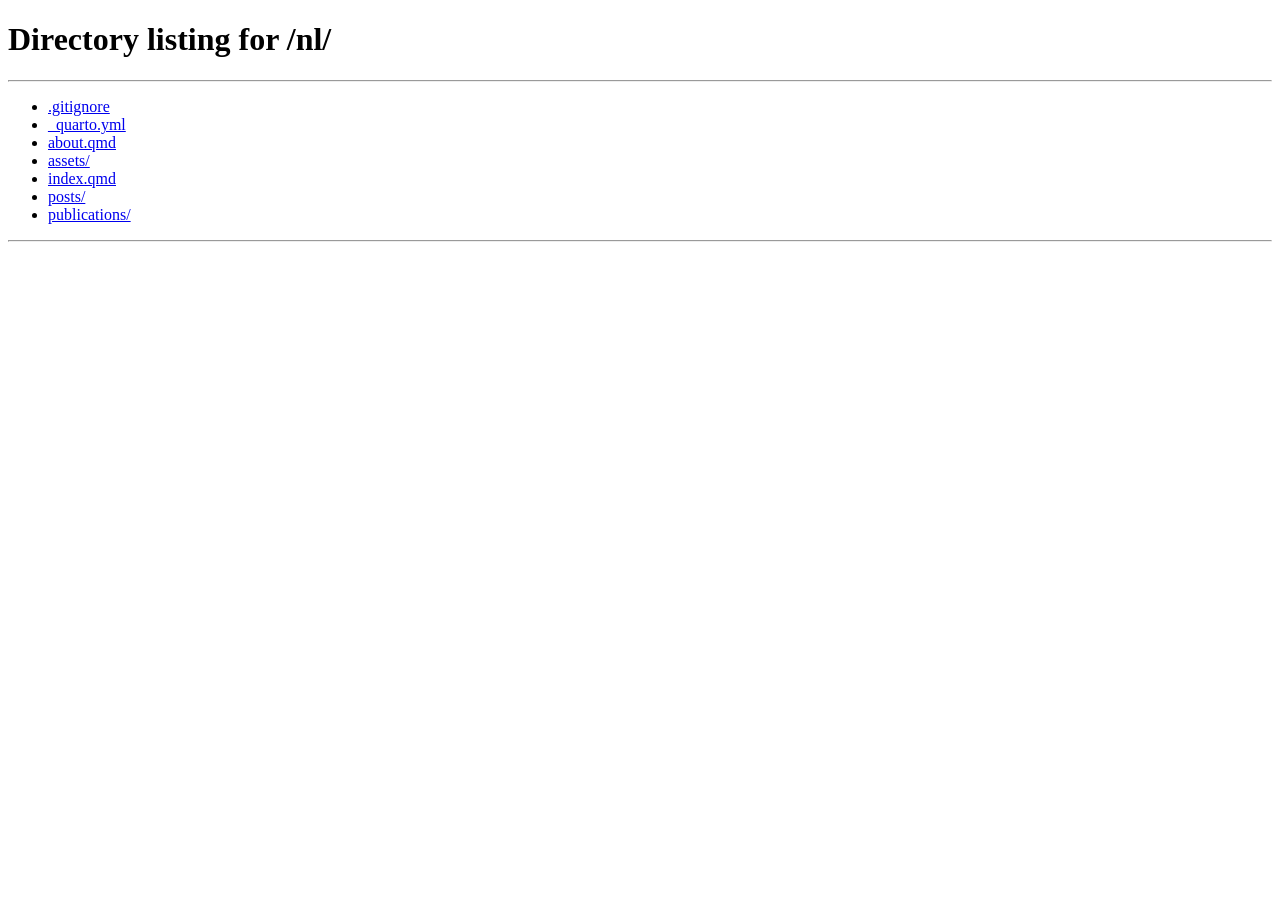
<file: root/index.html>
<!doctype html>
<html lang="nl">
  <head>
    <meta charset="utf-8">
    <meta http-equiv="refresh" content="0; url=/nl/">
    <meta name="viewport" content="width=device-width, initial-scale=1">
    <title>Etiënne Thomassen</title>
  </head>
  <body>
    <p>
      <a href="/nl/">Nederlands</a> ·
      <a href="/en/">English</a>
    </p>
  </body>
</html>
</file>
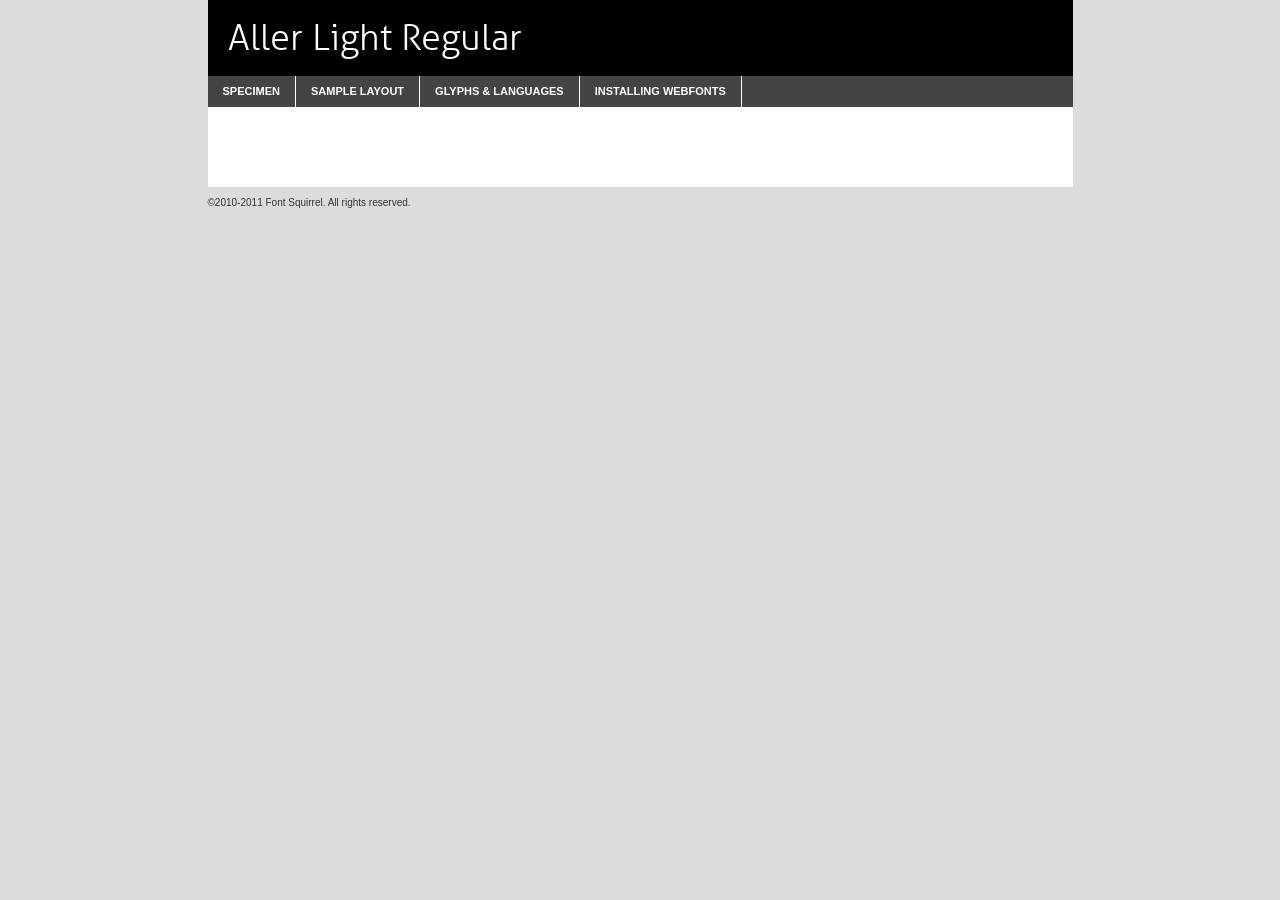
<file: en/assets/fonts/aller/aller_lt-demo.html>
<!DOCTYPE html PUBLIC "-//W3C//DTD XHTML 1.0 Transitional//EN"
	"http://www.w3.org/TR/xhtml1/DTD/xhtml1-transitional.dtd">

<html xmlns="http://www.w3.org/1999/xhtml" xml:lang="en" lang="en">
<head>
	<meta http-equiv="Content-Type" content="text/html; charset=utf-8" />
	<script src="http://ajax.googleapis.com/ajax/libs/jquery/1.7.2/jquery.min.js" type="text/javascript" charset="utf-8"></script>
	<script src="specimen_files/easytabs.js" type="text/javascript" charset="utf-8"></script>
	<link rel="stylesheet" href="specimen_files/specimen_stylesheet.css" type="text/css" charset="utf-8" />
	<link rel="stylesheet" href="stylesheet.css" type="text/css" charset="utf-8" />

	<style type="text/css">
					body{
				font-family: 'aller_lightregular';
							}
		</style>

	<title>Aller Light Regular Specimen</title>
	
	
	<script type="text/javascript" charset="utf-8">
		$(document).ready(function() {
			$('#container').easyTabs({defaultContent:1});
		});
	</script>
</head>

<body>
<div id="container">
	<div id="header">
		Aller Light Regular	</div>
	<ul class="tabs">
		<li><a href="#specimen">Specimen</a></li>
		<li><a href="#layout">Sample Layout</a></li>
				<li><a href="#glyphs">Glyphs &amp; Languages</a></li>
		<li><a href="#installing">Installing Webfonts</a></li>
		
	</ul>
	
	<div id="main_content">

		
			<div id="specimen">
		
				<div class="section">
					<div class="grid12 firstcol">
						<div class="huge">AaBb</div>
					</div>
				</div>
		
				<div class="section">
					<div class="glyph_range">A&#x200B;B&#x200b;C&#x200b;D&#x200b;E&#x200b;F&#x200b;G&#x200b;H&#x200b;I&#x200b;J&#x200b;K&#x200b;L&#x200b;M&#x200b;N&#x200b;O&#x200b;P&#x200b;Q&#x200b;R&#x200b;S&#x200b;T&#x200b;U&#x200b;V&#x200b;W&#x200b;X&#x200b;Y&#x200b;Z&#x200b;a&#x200b;b&#x200b;c&#x200b;d&#x200b;e&#x200b;f&#x200b;g&#x200b;h&#x200b;i&#x200b;j&#x200b;k&#x200b;l&#x200b;m&#x200b;n&#x200b;o&#x200b;p&#x200b;q&#x200b;r&#x200b;s&#x200b;t&#x200b;u&#x200b;v&#x200b;w&#x200b;x&#x200b;y&#x200b;z&#x200b;1&#x200b;2&#x200b;3&#x200b;4&#x200b;5&#x200b;6&#x200b;7&#x200b;8&#x200b;9&#x200b;0&#x200b;&amp;&#x200b;.&#x200b;,&#x200b;?&#x200b;!&#x200b;&#64;&#x200b;(&#x200b;)&#x200b;#&#x200b;$&#x200b;%&#x200b;*&#x200b;+&#x200b;-&#x200b;=&#x200b;:&#x200b;;</div>
				</div>
				<div class="section">
					<div class="grid12 firstcol">
						<table class="sample_table">
							<tr><td>10</td><td class="size10">abcdefghijklmnopqrstuvwxyzABCDEFGHIJKLMNOPQRSTUVWXYZ0123456789abcdefghijklmnopqrstuvwxyzABCDEFGHIJKLMNOPQRSTUVWXYZ0123456789abcdefghijklmnopqrstuvwxyzABCDEFGHIJKLMNOPQRSTUVWXYZ</td></tr>
							<tr><td>11</td><td class="size11">abcdefghijklmnopqrstuvwxyzABCDEFGHIJKLMNOPQRSTUVWXYZ0123456789abcdefghijklmnopqrstuvwxyzABCDEFGHIJKLMNOPQRSTUVWXYZ0123456789abcdefghijklmnopqrstuvwxyzABCDEFGHIJKLMNOPQRSTUVWXYZ</td></tr>
							<tr><td>12</td><td class="size12">abcdefghijklmnopqrstuvwxyzABCDEFGHIJKLMNOPQRSTUVWXYZ0123456789abcdefghijklmnopqrstuvwxyzABCDEFGHIJKLMNOPQRSTUVWXYZ0123456789abcdefghijklmnopqrstuvwxyzABCDEFGHIJKLMNOPQRSTUVWXYZ</td></tr>
							<tr><td>13</td><td class="size13">abcdefghijklmnopqrstuvwxyzABCDEFGHIJKLMNOPQRSTUVWXYZ0123456789abcdefghijklmnopqrstuvwxyzABCDEFGHIJKLMNOPQRSTUVWXYZ0123456789abcdefghijklmnopqrstuvwxyzABCDEFGHIJKLMNOPQRSTUVWXYZ</td></tr>
							<tr><td>14</td><td class="size14">abcdefghijklmnopqrstuvwxyzABCDEFGHIJKLMNOPQRSTUVWXYZ0123456789abcdefghijklmnopqrstuvwxyzABCDEFGHIJKLMNOPQRSTUVWXYZ0123456789abcdefghijklmnopqrstuvwxyzABCDEFGHIJKLMNOPQRSTUVWXYZ</td></tr>
							<tr><td>16</td><td class="size16">abcdefghijklmnopqrstuvwxyzABCDEFGHIJKLMNOPQRSTUVWXYZ0123456789abcdefghijklmnopqrstuvwxyzABCDEFGHIJKLMNOPQRSTUVWXYZ</td></tr>
							<tr><td>18</td><td class="size18">abcdefghijklmnopqrstuvwxyzABCDEFGHIJKLMNOPQRSTUVWXYZ0123456789abcdefghijklmnopqrstuvwxyzABCDEFGHIJKLMNOPQRSTUVWXYZ</td></tr>
							<tr><td>20</td><td class="size20">abcdefghijklmnopqrstuvwxyzABCDEFGHIJKLMNOPQRSTUVWXYZ0123456789abcdefghijklmnopqrstuvwxyzABCDEFGHIJKLMNOPQRSTUVWXYZ</td></tr>
							<tr><td>24</td><td class="size24">abcdefghijklmnopqrstuvwxyzABCDEFGHIJKLMNOPQRSTUVWXYZ0123456789abcdefghijklmnopqrstuvwxyzABCDEFGHIJKLMNOPQRSTUVWXYZ</td></tr>
							<tr><td>30</td><td class="size30">abcdefghijklmnopqrstuvwxyzABCDEFGHIJKLMNOPQRSTUVWXYZ0123456789abcdefghijklmnopqrstuvwxyzABCDEFGHIJKLMNOPQRSTUVWXYZ</td></tr>
							<tr><td>36</td><td class="size36">abcdefghijklmnopqrstuvwxyzABCDEFGHIJKLMNOPQRSTUVWXYZ0123456789abcdefghijklmnopqrstuvwxyzABCDEFGHIJKLMNOPQRSTUVWXYZ</td></tr>
							<tr><td>48</td><td class="size48">abcdefghijklmnopqrstuvwxyzABCDEFGHIJKLMNOPQRSTUVWXYZ0123456789abcdefghijklmnopqrstuvwxyzABCDEFGHIJKLMNOPQRSTUVWXYZ</td></tr>
							<tr><td>60</td><td class="size60">abcdefghijklmnopqrstuvwxyzABCDEFGHIJKLMNOPQRSTUVWXYZ0123456789abcdefghijklmnopqrstuvwxyzABCDEFGHIJKLMNOPQRSTUVWXYZ</td></tr>
							<tr><td>72</td><td class="size72">abcdefghijklmnopqrstuvwxyzABCDEFGHIJKLMNOPQRSTUVWXYZ0123456789abcdefghijklmnopqrstuvwxyzABCDEFGHIJKLMNOPQRSTUVWXYZ</td></tr>
							<tr><td>90</td><td class="size90">abcdefghijklmnopqrstuvwxyzABCDEFGHIJKLMNOPQRSTUVWXYZ0123456789abcdefghijklmnopqrstuvwxyzABCDEFGHIJKLMNOPQRSTUVWXYZ</td></tr>
						</table>
				
					</div>
			
				</div>
		
		
		
								<div class="section" id="bodycomparison">


										<div id="xheight">
				<div class="fontbody">&#xE000;&#xE000;&#xE000;&#xE000;&#xE000;&#xE000;&#xE000;&#xE000;&#xE000;&#xE000;&#xE000;&#xE000;&#xE000;&#xE000;&#xE000;&#xE000;&#xE000;&#xE000;&#xE000;&#xE000;&#xE000;&#xE000;&#xE000;&#xE000;&#xE000;&#xE000;&#xE000;&#xE000;&#xE000;&#xE000;&#xE000;&#xE000;&#xE000;&#xE000;&#xE000;&#xE000;&#xE000;&#xE000;&#xE000;&#xE000;&#xE000;&#xE000;&#xE000;&#xE000;&#xE000;&#xE000;&#xE000;&#xE000;&#xE000;&#xE000;&#xE000;&#xE000;&#xE000;&#xE000;&#xE000;&#xE000;&#xE000;&#xE000;&#xE000;&#xE000;&#xE000;&#xE000;&#xE000;&#xE000;&#xE000;&#xE000;&#xE000;&#xE000;&#xE000;&#xE000;&#xE000;&#xE000;&#xE000;&#xE000;&#xE000;&#xE000;&#xE000;&#xE000;&#xE000;&#xE000;&#xE000;&#xE000;&#xE000;&#xE000;&#xE000;&#xE000;&#xE000;&#xE000;&#xE000;&#xE000;&#xE000;&#xE000;&#xE000;&#xE000;&#xE000;&#xE000;&#xE000;&#xE000;&#xE000;body</div><div class="arialbody">body</div><div class="verdanabody">body</div><div class="georgiabody">body</div></div>
										<div class="fontbody" style="z-index:1">
											body<span>Aller Light Regular</span>
										</div>
										<div class="arialbody" style="z-index:1">
											body<span>Arial</span>
										</div>
										<div class="verdanabody" style="z-index:1">
											body<span>Verdana</span>
										</div>
										<div class="georgiabody" style="z-index:1">
											body<span>Georgia</span>
										</div>



								</div>
		
		
				<div class="section psample psample_row1" id="">
					
					<div class="grid2 firstcol">
						<p class="size10"><span>10.</span>Aenean lacinia bibendum nulla sed consectetur. Fusce dapibus, tellus ac cursus commodo, tortor mauris condimentum nibh, ut fermentum massa justo sit amet risus. Nullam id dolor id nibh ultricies vehicula ut id elit. Cum sociis natoque penatibus et magnis dis parturient montes, nascetur ridiculus mus. Nulla vitae elit libero, a pharetra augue.</p>
			
					</div>
					<div class="grid3">
						<p class="size11"><span>11.</span>Aenean lacinia bibendum nulla sed consectetur. Fusce dapibus, tellus ac cursus commodo, tortor mauris condimentum nibh, ut fermentum massa justo sit amet risus. Nullam id dolor id nibh ultricies vehicula ut id elit. Cum sociis natoque penatibus et magnis dis parturient montes, nascetur ridiculus mus. Nulla vitae elit libero, a pharetra augue.</p>
			
					</div>
					<div class="grid3">
						<p class="size12"><span>12.</span>Aenean lacinia bibendum nulla sed consectetur. Fusce dapibus, tellus ac cursus commodo, tortor mauris condimentum nibh, ut fermentum massa justo sit amet risus. Nullam id dolor id nibh ultricies vehicula ut id elit. Cum sociis natoque penatibus et magnis dis parturient montes, nascetur ridiculus mus. Nulla vitae elit libero, a pharetra augue.</p>
			
					</div>
					<div class="grid4">
						<p class="size13"><span>13.</span>Aenean lacinia bibendum nulla sed consectetur. Fusce dapibus, tellus ac cursus commodo, tortor mauris condimentum nibh, ut fermentum massa justo sit amet risus. Nullam id dolor id nibh ultricies vehicula ut id elit. Cum sociis natoque penatibus et magnis dis parturient montes, nascetur ridiculus mus. Nulla vitae elit libero, a pharetra augue.</p>
			
					</div>
					<div class="white_blend"></div>
					
				</div>
				<div class="section psample psample_row2" id="">
					<div class="grid3 firstcol">
						<p class="size14"><span>14.</span>Aenean lacinia bibendum nulla sed consectetur. Fusce dapibus, tellus ac cursus commodo, tortor mauris condimentum nibh, ut fermentum massa justo sit amet risus. Nullam id dolor id nibh ultricies vehicula ut id elit. Cum sociis natoque penatibus et magnis dis parturient montes, nascetur ridiculus mus. Nulla vitae elit libero, a pharetra augue.</p>
			
					</div>
					<div class="grid4">
						<p class="size16"><span>16.</span>Aenean lacinia bibendum nulla sed consectetur. Fusce dapibus, tellus ac cursus commodo, tortor mauris condimentum nibh, ut fermentum massa justo sit amet risus. Nullam id dolor id nibh ultricies vehicula ut id elit. Cum sociis natoque penatibus et magnis dis parturient montes, nascetur ridiculus mus. Nulla vitae elit libero, a pharetra augue.</p>
			
					</div>
					<div class="grid5">
						<p class="size18"><span>18.</span>Aenean lacinia bibendum nulla sed consectetur. Fusce dapibus, tellus ac cursus commodo, tortor mauris condimentum nibh, ut fermentum massa justo sit amet risus. Nullam id dolor id nibh ultricies vehicula ut id elit. Cum sociis natoque penatibus et magnis dis parturient montes, nascetur ridiculus mus. Nulla vitae elit libero, a pharetra augue.</p>
			
					</div>

					<div class="white_blend"></div>

				</div>
				
				<div class="section psample psample_row3" id="">
					<div class="grid5 firstcol">
						<p class="size20"><span>20.</span>Aenean lacinia bibendum nulla sed consectetur. Fusce dapibus, tellus ac cursus commodo, tortor mauris condimentum nibh, ut fermentum massa justo sit amet risus. Nullam id dolor id nibh ultricies vehicula ut id elit. Cum sociis natoque penatibus et magnis dis parturient montes, nascetur ridiculus mus. Nulla vitae elit libero, a pharetra augue.</p>
					</div>
					<div class="grid7">
						<p class="size24"><span>24.</span>Aenean lacinia bibendum nulla sed consectetur. Fusce dapibus, tellus ac cursus commodo, tortor mauris condimentum nibh, ut fermentum massa justo sit amet risus. Nullam id dolor id nibh ultricies vehicula ut id elit. Cum sociis natoque penatibus et magnis dis parturient montes, nascetur ridiculus mus. Nulla vitae elit libero, a pharetra augue.</p>
					</div>
					
					<div class="white_blend"></div>
					
				</div>
				
				<div class="section psample psample_row4" id="">
					<div class="grid12 firstcol">
						<p class="size30"><span>30.</span>Aenean lacinia bibendum nulla sed consectetur. Fusce dapibus, tellus ac cursus commodo, tortor mauris condimentum nibh, ut fermentum massa justo sit amet risus. Nullam id dolor id nibh ultricies vehicula ut id elit. Cum sociis natoque penatibus et magnis dis parturient montes, nascetur ridiculus mus. Nulla vitae elit libero, a pharetra augue.</p>
					</div>
					<div class="white_blend"></div>
					
				</div>
				
				
				
				<div class="section psample psample_row1 fullreverse">
					<div class="grid2 firstcol">
						<p class="size10"><span>10.</span>Aenean lacinia bibendum nulla sed consectetur. Fusce dapibus, tellus ac cursus commodo, tortor mauris condimentum nibh, ut fermentum massa justo sit amet risus. Nullam id dolor id nibh ultricies vehicula ut id elit. Cum sociis natoque penatibus et magnis dis parturient montes, nascetur ridiculus mus. Nulla vitae elit libero, a pharetra augue.</p>
			
					</div>
					<div class="grid3">
						<p class="size11"><span>11.</span>Aenean lacinia bibendum nulla sed consectetur. Fusce dapibus, tellus ac cursus commodo, tortor mauris condimentum nibh, ut fermentum massa justo sit amet risus. Nullam id dolor id nibh ultricies vehicula ut id elit. Cum sociis natoque penatibus et magnis dis parturient montes, nascetur ridiculus mus. Nulla vitae elit libero, a pharetra augue.</p>
			
					</div>
					<div class="grid3">
						<p class="size12"><span>12.</span>Aenean lacinia bibendum nulla sed consectetur. Fusce dapibus, tellus ac cursus commodo, tortor mauris condimentum nibh, ut fermentum massa justo sit amet risus. Nullam id dolor id nibh ultricies vehicula ut id elit. Cum sociis natoque penatibus et magnis dis parturient montes, nascetur ridiculus mus. Nulla vitae elit libero, a pharetra augue.</p>
			
					</div>
					<div class="grid4">
						<p class="size13"><span>13.</span>Aenean lacinia bibendum nulla sed consectetur. Fusce dapibus, tellus ac cursus commodo, tortor mauris condimentum nibh, ut fermentum massa justo sit amet risus. Nullam id dolor id nibh ultricies vehicula ut id elit. Cum sociis natoque penatibus et magnis dis parturient montes, nascetur ridiculus mus. Nulla vitae elit libero, a pharetra augue.</p>
			
					</div>
					<div class="black_blend"></div>
					
				</div>
				
				<div class="section psample psample_row2 fullreverse">
					<div class="grid3 firstcol">
						<p class="size14"><span>14.</span>Aenean lacinia bibendum nulla sed consectetur. Fusce dapibus, tellus ac cursus commodo, tortor mauris condimentum nibh, ut fermentum massa justo sit amet risus. Nullam id dolor id nibh ultricies vehicula ut id elit. Cum sociis natoque penatibus et magnis dis parturient montes, nascetur ridiculus mus. Nulla vitae elit libero, a pharetra augue.</p>
			
					</div>
					<div class="grid4">
						<p class="size16"><span>16.</span>Aenean lacinia bibendum nulla sed consectetur. Fusce dapibus, tellus ac cursus commodo, tortor mauris condimentum nibh, ut fermentum massa justo sit amet risus. Nullam id dolor id nibh ultricies vehicula ut id elit. Cum sociis natoque penatibus et magnis dis parturient montes, nascetur ridiculus mus. Nulla vitae elit libero, a pharetra augue.</p>
			
					</div>
					<div class="grid5">
						<p class="size18"><span>18.</span>Aenean lacinia bibendum nulla sed consectetur. Fusce dapibus, tellus ac cursus commodo, tortor mauris condimentum nibh, ut fermentum massa justo sit amet risus. Nullam id dolor id nibh ultricies vehicula ut id elit. Cum sociis natoque penatibus et magnis dis parturient montes, nascetur ridiculus mus. Nulla vitae elit libero, a pharetra augue.</p>
			
					</div>
					<div class="black_blend"></div>

				</div>
				
				<div class="section psample fullreverse psample_row3" id="">
					<div class="grid5 firstcol">
						<p class="size20"><span>20.</span>Aenean lacinia bibendum nulla sed consectetur. Fusce dapibus, tellus ac cursus commodo, tortor mauris condimentum nibh, ut fermentum massa justo sit amet risus. Nullam id dolor id nibh ultricies vehicula ut id elit. Cum sociis natoque penatibus et magnis dis parturient montes, nascetur ridiculus mus. Nulla vitae elit libero, a pharetra augue.</p>
					</div>
					<div class="grid7">
						<p class="size24"><span>24.</span>Aenean lacinia bibendum nulla sed consectetur. Fusce dapibus, tellus ac cursus commodo, tortor mauris condimentum nibh, ut fermentum massa justo sit amet risus. Nullam id dolor id nibh ultricies vehicula ut id elit. Cum sociis natoque penatibus et magnis dis parturient montes, nascetur ridiculus mus. Nulla vitae elit libero, a pharetra augue.</p>
					</div>
					
					<div class="black_blend"></div>
					
				</div>
				
				<div class="section psample fullreverse psample_row4" id="" style="border-bottom: 20px #000 solid;">
					<div class="grid12 firstcol">
						<p class="size30"><span>30.</span>Aenean lacinia bibendum nulla sed consectetur. Fusce dapibus, tellus ac cursus commodo, tortor mauris condimentum nibh, ut fermentum massa justo sit amet risus. Nullam id dolor id nibh ultricies vehicula ut id elit. Cum sociis natoque penatibus et magnis dis parturient montes, nascetur ridiculus mus. Nulla vitae elit libero, a pharetra augue.</p>
					</div>
					<div class="black_blend"></div>
					
				</div>
				
				
				
				
			</div>
			
			<div id="layout">
				
				<div class="section">
					
					<div class="grid12 firstcol">
						<h1>Lorem Ipsum Dolor</h1>
						<h2>Etiam porta sem malesuada magna mollis euismod</h2>
						
						<p class="byline">By <a href="#link">Aenean Lacinia</a></p>
					</div>
				</div>
				<div class="section">
					<div class="grid8 firstcol">
						<p class="large">Donec sed odio dui. Morbi leo risus, porta ac consectetur ac, vestibulum at eros. Fusce dapibus, tellus ac cursus commodo, tortor mauris condimentum nibh, ut fermentum massa justo sit amet risus. </p>

						
						<h3>Pellentesque ornare sem</h3>

						<p>Maecenas sed diam eget risus varius blandit sit amet non magna. Maecenas faucibus mollis interdum. Donec ullamcorper nulla non metus auctor fringilla. Nullam id dolor id nibh ultricies vehicula ut id elit. Nullam id dolor id nibh ultricies vehicula ut id elit. </p>

						<p>Aenean eu leo quam. Pellentesque ornare sem lacinia quam venenatis vestibulum. Lorem ipsum dolor sit amet, consectetur adipiscing elit. Cum sociis natoque penatibus et magnis dis parturient montes, nascetur ridiculus mus. </p>

						<p>Nulla vitae elit libero, a pharetra augue. Praesent commodo cursus magna, vel scelerisque nisl consectetur et. Aenean lacinia bibendum nulla sed consectetur. </p>

						<p>Nullam quis risus eget urna mollis ornare vel eu leo. Nullam quis risus eget urna mollis ornare vel eu leo. Maecenas sed diam eget risus varius blandit sit amet non magna. Donec ullamcorper nulla non metus auctor fringilla. </p>

						<h3>Cras mattis consectetur</h3>

						<p>Aenean eu leo quam. Pellentesque ornare sem lacinia quam venenatis vestibulum. Aenean lacinia bibendum nulla sed consectetur. Integer posuere erat a ante venenatis dapibus posuere velit aliquet. Cras mattis consectetur purus sit amet fermentum. </p>

						<p>Nullam id dolor id nibh ultricies vehicula ut id elit. Nullam quis risus eget urna mollis ornare vel eu leo. Cras mattis consectetur purus sit amet fermentum.</p>
					</div>
					
					<div class="grid4 sidebar">
						
						<div class="box reverse">
							<p class="last">Nullam quis risus eget urna mollis ornare vel eu leo. Donec ullamcorper nulla non metus auctor fringilla. Cras mattis consectetur purus sit amet fermentum. Sed posuere consectetur est at lobortis. Lorem ipsum dolor sit amet, consectetur adipiscing elit. </p>
						</div>
						
						<p class="caption">Maecenas sed diam eget risus varius.</p>

						<p>Vestibulum id ligula porta felis euismod semper. Integer posuere erat a ante venenatis dapibus posuere velit aliquet. Vestibulum id ligula porta felis euismod semper. Sed posuere consectetur est at lobortis. Maecenas sed diam eget risus varius blandit sit amet non magna. Fusce dapibus, tellus ac cursus commodo, tortor mauris condimentum nibh, ut fermentum massa justo sit amet risus. </p>

					

						<p>Duis mollis, est non commodo luctus, nisi erat porttitor ligula, eget lacinia odio sem nec elit. Aenean lacinia bibendum nulla sed consectetur. Vivamus sagittis lacus vel augue laoreet rutrum faucibus dolor auctor. Aenean lacinia bibendum nulla sed consectetur. Nullam quis risus eget urna mollis ornare vel eu leo. </p>

						<p>Praesent commodo cursus magna, vel scelerisque nisl consectetur et. Donec ullamcorper nulla non metus auctor fringilla. Maecenas faucibus mollis interdum. Fusce dapibus, tellus ac cursus commodo, tortor mauris condimentum nibh, ut fermentum massa justo sit amet risus. </p>

					</div>
				</div>
				
			</div>


			



		<div id="glyphs">
			<div class="section">
				<div class="grid12 firstcol">
			
				<h1>Language Support</h1>
				<p>The subset of Aller Light Regular in this kit supports the following languages:<br />
			
					Albanian, Danish, Dutch, English, Faroese, French, German, Icelandic, Italian, Malagasy, Norwegian, Spanish, Swedish				</p>
				<h1>Glyph Chart</h1>
				<p>The subset of Aller Light Regular in this kit includes all the glyphs listed below. Unicode entities are included above each glyph to help you insert individual characters into your layout.</p>
				<div id="glyph_chart">
			
																														 <div><p>&amp;#13;</p>&#13;</div>
																				 <div><p>&amp;#32;</p>&#32;</div>
																				 <div><p>&amp;#33;</p>&#33;</div>
																				 <div><p>&amp;#34;</p>&#34;</div>
																				 <div><p>&amp;#35;</p>&#35;</div>
																				 <div><p>&amp;#36;</p>&#36;</div>
																				 <div><p>&amp;#37;</p>&#37;</div>
																				 <div><p>&amp;#38;</p>&#38;</div>
																				 <div><p>&amp;#39;</p>&#39;</div>
																				 <div><p>&amp;#40;</p>&#40;</div>
																				 <div><p>&amp;#41;</p>&#41;</div>
																				 <div><p>&amp;#42;</p>&#42;</div>
																				 <div><p>&amp;#43;</p>&#43;</div>
																				 <div><p>&amp;#44;</p>&#44;</div>
																				 <div><p>&amp;#45;</p>&#45;</div>
																				 <div><p>&amp;#46;</p>&#46;</div>
																				 <div><p>&amp;#47;</p>&#47;</div>
																				 <div><p>&amp;#48;</p>&#48;</div>
																				 <div><p>&amp;#49;</p>&#49;</div>
																				 <div><p>&amp;#50;</p>&#50;</div>
																				 <div><p>&amp;#51;</p>&#51;</div>
																				 <div><p>&amp;#52;</p>&#52;</div>
																				 <div><p>&amp;#53;</p>&#53;</div>
																				 <div><p>&amp;#54;</p>&#54;</div>
																				 <div><p>&amp;#55;</p>&#55;</div>
																				 <div><p>&amp;#56;</p>&#56;</div>
																				 <div><p>&amp;#57;</p>&#57;</div>
																				 <div><p>&amp;#58;</p>&#58;</div>
																				 <div><p>&amp;#59;</p>&#59;</div>
																				 <div><p>&amp;#60;</p>&#60;</div>
																				 <div><p>&amp;#61;</p>&#61;</div>
																				 <div><p>&amp;#62;</p>&#62;</div>
																				 <div><p>&amp;#63;</p>&#63;</div>
																				 <div><p>&amp;#64;</p>&#64;</div>
																				 <div><p>&amp;#65;</p>&#65;</div>
																				 <div><p>&amp;#66;</p>&#66;</div>
																				 <div><p>&amp;#67;</p>&#67;</div>
																				 <div><p>&amp;#68;</p>&#68;</div>
																				 <div><p>&amp;#69;</p>&#69;</div>
																				 <div><p>&amp;#70;</p>&#70;</div>
																				 <div><p>&amp;#71;</p>&#71;</div>
																				 <div><p>&amp;#72;</p>&#72;</div>
																				 <div><p>&amp;#73;</p>&#73;</div>
																				 <div><p>&amp;#74;</p>&#74;</div>
																				 <div><p>&amp;#75;</p>&#75;</div>
																				 <div><p>&amp;#76;</p>&#76;</div>
																				 <div><p>&amp;#77;</p>&#77;</div>
																				 <div><p>&amp;#78;</p>&#78;</div>
																				 <div><p>&amp;#79;</p>&#79;</div>
																				 <div><p>&amp;#80;</p>&#80;</div>
																				 <div><p>&amp;#81;</p>&#81;</div>
																				 <div><p>&amp;#82;</p>&#82;</div>
																				 <div><p>&amp;#83;</p>&#83;</div>
																				 <div><p>&amp;#84;</p>&#84;</div>
																				 <div><p>&amp;#85;</p>&#85;</div>
																				 <div><p>&amp;#86;</p>&#86;</div>
																				 <div><p>&amp;#87;</p>&#87;</div>
																				 <div><p>&amp;#88;</p>&#88;</div>
																				 <div><p>&amp;#89;</p>&#89;</div>
																				 <div><p>&amp;#90;</p>&#90;</div>
																				 <div><p>&amp;#91;</p>&#91;</div>
																				 <div><p>&amp;#92;</p>&#92;</div>
																				 <div><p>&amp;#93;</p>&#93;</div>
																				 <div><p>&amp;#94;</p>&#94;</div>
																				 <div><p>&amp;#95;</p>&#95;</div>
																				 <div><p>&amp;#96;</p>&#96;</div>
																				 <div><p>&amp;#97;</p>&#97;</div>
																				 <div><p>&amp;#98;</p>&#98;</div>
																				 <div><p>&amp;#99;</p>&#99;</div>
																				 <div><p>&amp;#100;</p>&#100;</div>
																				 <div><p>&amp;#101;</p>&#101;</div>
																				 <div><p>&amp;#102;</p>&#102;</div>
																				 <div><p>&amp;#103;</p>&#103;</div>
																				 <div><p>&amp;#104;</p>&#104;</div>
																				 <div><p>&amp;#105;</p>&#105;</div>
																				 <div><p>&amp;#106;</p>&#106;</div>
																				 <div><p>&amp;#107;</p>&#107;</div>
																				 <div><p>&amp;#108;</p>&#108;</div>
																				 <div><p>&amp;#109;</p>&#109;</div>
																				 <div><p>&amp;#110;</p>&#110;</div>
																				 <div><p>&amp;#111;</p>&#111;</div>
																				 <div><p>&amp;#112;</p>&#112;</div>
																				 <div><p>&amp;#113;</p>&#113;</div>
																				 <div><p>&amp;#114;</p>&#114;</div>
																				 <div><p>&amp;#115;</p>&#115;</div>
																				 <div><p>&amp;#116;</p>&#116;</div>
																				 <div><p>&amp;#117;</p>&#117;</div>
																				 <div><p>&amp;#118;</p>&#118;</div>
																				 <div><p>&amp;#119;</p>&#119;</div>
																				 <div><p>&amp;#120;</p>&#120;</div>
																				 <div><p>&amp;#121;</p>&#121;</div>
																				 <div><p>&amp;#122;</p>&#122;</div>
																				 <div><p>&amp;#123;</p>&#123;</div>
																				 <div><p>&amp;#124;</p>&#124;</div>
																				 <div><p>&amp;#125;</p>&#125;</div>
																				 <div><p>&amp;#126;</p>&#126;</div>
																				 <div><p>&amp;#160;</p>&#160;</div>
																				 <div><p>&amp;#161;</p>&#161;</div>
																				 <div><p>&amp;#162;</p>&#162;</div>
																				 <div><p>&amp;#163;</p>&#163;</div>
																				 <div><p>&amp;#165;</p>&#165;</div>
																				 <div><p>&amp;#167;</p>&#167;</div>
																				 <div><p>&amp;#168;</p>&#168;</div>
																				 <div><p>&amp;#169;</p>&#169;</div>
																				 <div><p>&amp;#170;</p>&#170;</div>
																				 <div><p>&amp;#171;</p>&#171;</div>
																				 <div><p>&amp;#172;</p>&#172;</div>
																				 <div><p>&amp;#173;</p>&#173;</div>
																				 <div><p>&amp;#174;</p>&#174;</div>
																				 <div><p>&amp;#175;</p>&#175;</div>
																				 <div><p>&amp;#176;</p>&#176;</div>
																				 <div><p>&amp;#177;</p>&#177;</div>
																				 <div><p>&amp;#180;</p>&#180;</div>
																				 <div><p>&amp;#181;</p>&#181;</div>
																				 <div><p>&amp;#182;</p>&#182;</div>
																				 <div><p>&amp;#183;</p>&#183;</div>
																				 <div><p>&amp;#184;</p>&#184;</div>
																				 <div><p>&amp;#186;</p>&#186;</div>
																				 <div><p>&amp;#187;</p>&#187;</div>
																				 <div><p>&amp;#191;</p>&#191;</div>
																				 <div><p>&amp;#192;</p>&#192;</div>
																				 <div><p>&amp;#193;</p>&#193;</div>
																				 <div><p>&amp;#194;</p>&#194;</div>
																				 <div><p>&amp;#195;</p>&#195;</div>
																				 <div><p>&amp;#196;</p>&#196;</div>
																				 <div><p>&amp;#197;</p>&#197;</div>
																				 <div><p>&amp;#198;</p>&#198;</div>
																				 <div><p>&amp;#199;</p>&#199;</div>
																				 <div><p>&amp;#200;</p>&#200;</div>
																				 <div><p>&amp;#201;</p>&#201;</div>
																				 <div><p>&amp;#202;</p>&#202;</div>
																				 <div><p>&amp;#203;</p>&#203;</div>
																				 <div><p>&amp;#204;</p>&#204;</div>
																				 <div><p>&amp;#205;</p>&#205;</div>
																				 <div><p>&amp;#206;</p>&#206;</div>
																				 <div><p>&amp;#207;</p>&#207;</div>
																				 <div><p>&amp;#208;</p>&#208;</div>
																				 <div><p>&amp;#209;</p>&#209;</div>
																				 <div><p>&amp;#210;</p>&#210;</div>
																				 <div><p>&amp;#211;</p>&#211;</div>
																				 <div><p>&amp;#212;</p>&#212;</div>
																				 <div><p>&amp;#213;</p>&#213;</div>
																				 <div><p>&amp;#214;</p>&#214;</div>
																				 <div><p>&amp;#216;</p>&#216;</div>
																				 <div><p>&amp;#217;</p>&#217;</div>
																				 <div><p>&amp;#218;</p>&#218;</div>
																				 <div><p>&amp;#219;</p>&#219;</div>
																				 <div><p>&amp;#220;</p>&#220;</div>
																				 <div><p>&amp;#221;</p>&#221;</div>
																				 <div><p>&amp;#222;</p>&#222;</div>
																				 <div><p>&amp;#223;</p>&#223;</div>
																				 <div><p>&amp;#224;</p>&#224;</div>
																				 <div><p>&amp;#225;</p>&#225;</div>
																				 <div><p>&amp;#226;</p>&#226;</div>
																				 <div><p>&amp;#227;</p>&#227;</div>
																				 <div><p>&amp;#228;</p>&#228;</div>
																				 <div><p>&amp;#229;</p>&#229;</div>
																				 <div><p>&amp;#230;</p>&#230;</div>
																				 <div><p>&amp;#231;</p>&#231;</div>
																				 <div><p>&amp;#232;</p>&#232;</div>
																				 <div><p>&amp;#233;</p>&#233;</div>
																				 <div><p>&amp;#234;</p>&#234;</div>
																				 <div><p>&amp;#235;</p>&#235;</div>
																				 <div><p>&amp;#236;</p>&#236;</div>
																				 <div><p>&amp;#237;</p>&#237;</div>
																				 <div><p>&amp;#238;</p>&#238;</div>
																				 <div><p>&amp;#239;</p>&#239;</div>
																				 <div><p>&amp;#240;</p>&#240;</div>
																				 <div><p>&amp;#241;</p>&#241;</div>
																				 <div><p>&amp;#242;</p>&#242;</div>
																				 <div><p>&amp;#243;</p>&#243;</div>
																				 <div><p>&amp;#244;</p>&#244;</div>
																				 <div><p>&amp;#245;</p>&#245;</div>
																				 <div><p>&amp;#246;</p>&#246;</div>
																				 <div><p>&amp;#247;</p>&#247;</div>
																				 <div><p>&amp;#248;</p>&#248;</div>
																				 <div><p>&amp;#249;</p>&#249;</div>
																				 <div><p>&amp;#250;</p>&#250;</div>
																				 <div><p>&amp;#251;</p>&#251;</div>
																				 <div><p>&amp;#252;</p>&#252;</div>
																				 <div><p>&amp;#253;</p>&#253;</div>
																				 <div><p>&amp;#254;</p>&#254;</div>
																				 <div><p>&amp;#255;</p>&#255;</div>
																				 <div><p>&amp;#305;</p>&#305;</div>
																				 <div><p>&amp;#338;</p>&#338;</div>
																				 <div><p>&amp;#339;</p>&#339;</div>
																				 <div><p>&amp;#376;</p>&#376;</div>
																				 <div><p>&amp;#402;</p>&#402;</div>
																				 <div><p>&amp;#710;</p>&#710;</div>
																				 <div><p>&amp;#711;</p>&#711;</div>
																				 <div><p>&amp;#728;</p>&#728;</div>
																				 <div><p>&amp;#729;</p>&#729;</div>
																				 <div><p>&amp;#730;</p>&#730;</div>
																				 <div><p>&amp;#731;</p>&#731;</div>
																				 <div><p>&amp;#732;</p>&#732;</div>
																				 <div><p>&amp;#733;</p>&#733;</div>
																				 <div><p>&amp;#937;</p>&#937;</div>
																				 <div><p>&amp;#960;</p>&#960;</div>
																				 <div><p>&amp;#8192;</p>&#8192;</div>
																				 <div><p>&amp;#8193;</p>&#8193;</div>
																				 <div><p>&amp;#8194;</p>&#8194;</div>
																				 <div><p>&amp;#8195;</p>&#8195;</div>
																				 <div><p>&amp;#8196;</p>&#8196;</div>
																				 <div><p>&amp;#8197;</p>&#8197;</div>
																				 <div><p>&amp;#8198;</p>&#8198;</div>
																				 <div><p>&amp;#8199;</p>&#8199;</div>
																				 <div><p>&amp;#8200;</p>&#8200;</div>
																				 <div><p>&amp;#8201;</p>&#8201;</div>
																				 <div><p>&amp;#8202;</p>&#8202;</div>
																				 <div><p>&amp;#8208;</p>&#8208;</div>
																				 <div><p>&amp;#8209;</p>&#8209;</div>
																				 <div><p>&amp;#8210;</p>&#8210;</div>
																				 <div><p>&amp;#8211;</p>&#8211;</div>
																				 <div><p>&amp;#8212;</p>&#8212;</div>
																				 <div><p>&amp;#8216;</p>&#8216;</div>
																				 <div><p>&amp;#8217;</p>&#8217;</div>
																				 <div><p>&amp;#8218;</p>&#8218;</div>
																				 <div><p>&amp;#8220;</p>&#8220;</div>
																				 <div><p>&amp;#8221;</p>&#8221;</div>
																				 <div><p>&amp;#8222;</p>&#8222;</div>
																				 <div><p>&amp;#8224;</p>&#8224;</div>
																				 <div><p>&amp;#8225;</p>&#8225;</div>
																				 <div><p>&amp;#8226;</p>&#8226;</div>
																				 <div><p>&amp;#8230;</p>&#8230;</div>
																				 <div><p>&amp;#8239;</p>&#8239;</div>
																				 <div><p>&amp;#8240;</p>&#8240;</div>
																				 <div><p>&amp;#8249;</p>&#8249;</div>
																				 <div><p>&amp;#8250;</p>&#8250;</div>
																				 <div><p>&amp;#8260;</p>&#8260;</div>
																				 <div><p>&amp;#8287;</p>&#8287;</div>
																				 <div><p>&amp;#8364;</p>&#8364;</div>
																				 <div><p>&amp;#8482;</p>&#8482;</div>
																				 <div><p>&amp;#8706;</p>&#8706;</div>
																				 <div><p>&amp;#8710;</p>&#8710;</div>
																				 <div><p>&amp;#8719;</p>&#8719;</div>
																				 <div><p>&amp;#8721;</p>&#8721;</div>
																				 <div><p>&amp;#8730;</p>&#8730;</div>
																				 <div><p>&amp;#8734;</p>&#8734;</div>
																				 <div><p>&amp;#8747;</p>&#8747;</div>
																				 <div><p>&amp;#8776;</p>&#8776;</div>
																				 <div><p>&amp;#8800;</p>&#8800;</div>
																				 <div><p>&amp;#8804;</p>&#8804;</div>
																				 <div><p>&amp;#8805;</p>&#8805;</div>
																				 <div><p>&amp;#9674;</p>&#9674;</div>
																				 <div><p>&amp;#57344;</p>&#57344;</div>
																				 <div><p>&amp;#64257;</p>&#64257;</div>
																				 <div><p>&amp;#64258;</p>&#64258;</div>
																												</div>	
				</div>
		
		
			</div>
		</div>
		
		
		<div id="specs">
			
		</div>
	
		<div id="installing">
			<div class="section">
				<div class="grid7 firstcol">
					<h1>Installing Webfonts</h1>
					
					<p>Webfonts are supported by all major browser platforms but not all in the same way. There are currently four different font formats that must be included in order to target all browsers. This includes TTF, WOFF, EOT and SVG.</p>
					
					<h2>1. Upload your webfonts</h2>
					<p>You must upload your webfont kit to your website. They should be in or near the same directory as your CSS files.</p>
					
					<h2>2. Include the webfont stylesheet</h2>
					<p>A special CSS @font-face declaration helps the various browsers select the appropriate font it needs without causing you a bunch of headaches. Learn more about this syntax by reading the <a href="http://www.fontspring.com/blog/further-hardening-of-the-bulletproof-syntax">Fontspring blog post</a> about it. The code for it is as follows:</p>


<code>
@font-face{ 
	font-family: 'MyWebFont';
	src: url('WebFont.eot');
	src: url('WebFont.eot?#iefix') format('embedded-opentype'),
	     url('WebFont.woff') format('woff'),
	     url('WebFont.ttf') format('truetype'),
	     url('WebFont.svg#webfont') format('svg');
}
</code>

	<p>We've already gone ahead and generated the code for you. All you have to do is link to the stylesheet in your HTML, like this:</p>
	<code>&lt;link rel=&quot;stylesheet&quot; href=&quot;stylesheet.css&quot; type=&quot;text/css&quot; charset=&quot;utf-8&quot; /&gt;</code>

					<h2>3. Modify your own stylesheet</h2>
					<p>To take advantage of your new fonts, you must tell your stylesheet to use them. Look at the original @font-face declaration above and find the property called "font-family." The name linked there will be what you use to reference the font. Prepend that webfont name to the font stack in the "font-family" property, inside the selector you want to change. For example:</p>
<code>p { font-family: 'WebFont', Arial, sans-serif; }</code>

<h2>4. Test</h2>
<p>Getting webfonts to work cross-browser <em>can</em> be tricky. Use the information in the sidebar to help you if you find that fonts aren't loading in a particular browser.</p>
				</div>
				
				<div class="grid5 sidebar">
					<div class="box">
						<h2>Troubleshooting<br />Font-Face Problems</h2>
						<p>Having trouble getting your webfonts to load in your new website? Here are some tips to sort out what might be the problem.</p>

						<h3>Fonts not showing in any browser</h3>

						<p>This sounds like you need to work on the plumbing. You either did not upload the fonts to the correct directory, or you did not link the fonts properly in the CSS. If you've confirmed that all this is correct and you still have a problem, take a look at your .htaccess file and see if requests are getting intercepted.</p>

						<h3>Fonts not loading in iPhone or iPad</h3>

						<p>The most common problem here is that you are serving the fonts from an IIS server. IIS refuses to serve files that have unknown MIME types. If that is the case, you must set the MIME type for SVG to "image/svg+xml" in the server settings. Follow these instructions from Microsoft if you need help.</p>

						<h3>Fonts not loading in Firefox</h3>

						<p>The primary reason for this failure? You are still using a version Firefox older than 3.5. So upgrade already! If that isn't it, then you are very likely serving fonts from a different domain. Firefox requires that all font assets be served from the same domain. Lastly it is possible that you need to add WOFF to your list of MIME types (if you are serving via IIS.)</p>

						<h3>Fonts not loading in IE</h3>

						<p>Are you looking at Internet Explorer on an actual Windows machine or are you cheating by using a service like Adobe BrowserLab? Many of these screenshot services do not render @font-face for IE. Best to test it on a real machine.</p>

						<h3>Fonts not loading in IE9</h3>

						<p>IE9, like Firefox, requires that fonts be served from the same domain as the website. Make sure that is the case.</p>
					</div>
				</div>
			</div>
			
		</div>
	
	</div>
	<div id="footer">
		<p>&copy;2010-2011 Font Squirrel. All rights reserved.</p>
	</div>
</div>
</body>
</html>
</file>
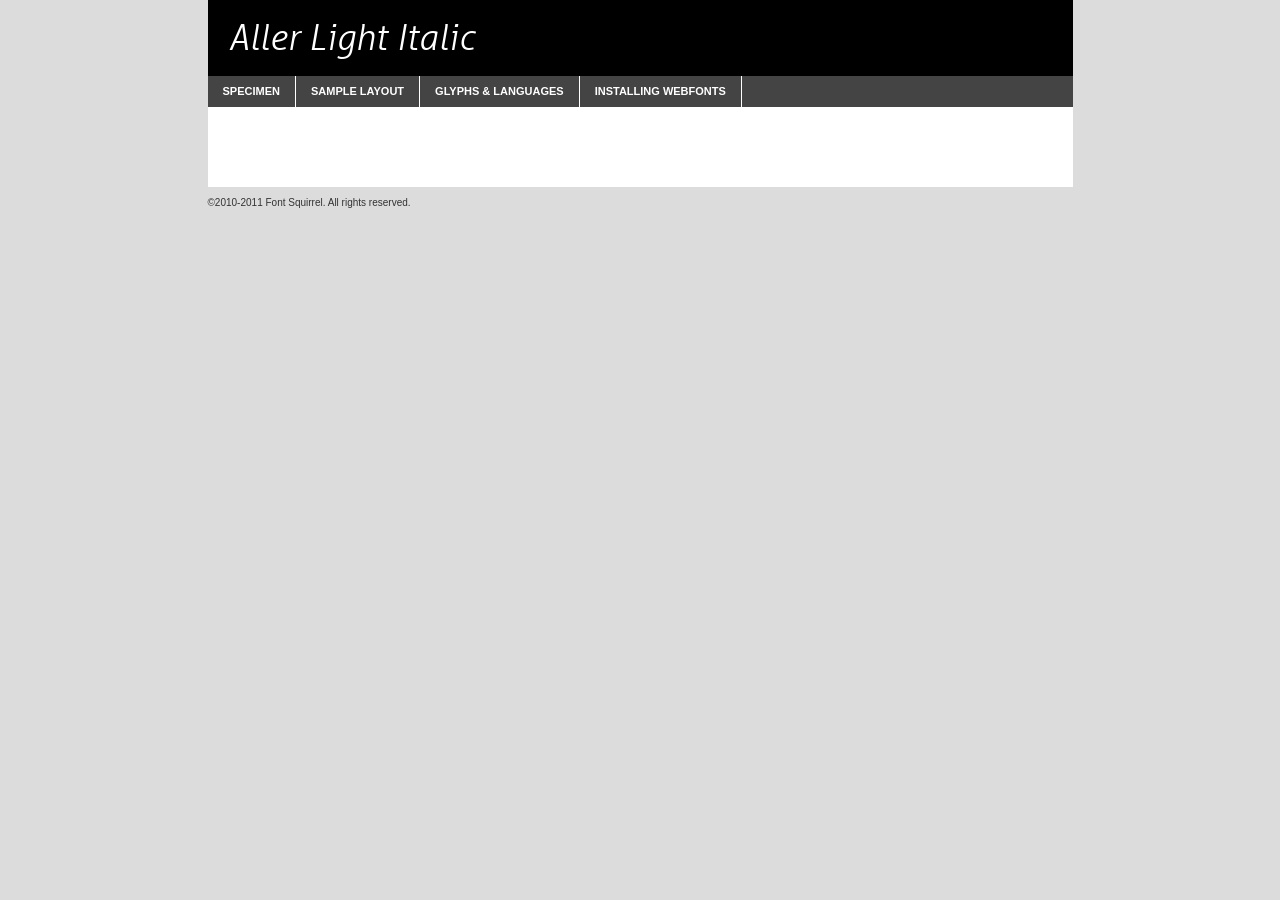
<file: en/assets/fonts/aller/aller_ltit-demo.html>
<!DOCTYPE html PUBLIC "-//W3C//DTD XHTML 1.0 Transitional//EN"
	"http://www.w3.org/TR/xhtml1/DTD/xhtml1-transitional.dtd">

<html xmlns="http://www.w3.org/1999/xhtml" xml:lang="en" lang="en">
<head>
	<meta http-equiv="Content-Type" content="text/html; charset=utf-8" />
	<script src="http://ajax.googleapis.com/ajax/libs/jquery/1.7.2/jquery.min.js" type="text/javascript" charset="utf-8"></script>
	<script src="specimen_files/easytabs.js" type="text/javascript" charset="utf-8"></script>
	<link rel="stylesheet" href="specimen_files/specimen_stylesheet.css" type="text/css" charset="utf-8" />
	<link rel="stylesheet" href="stylesheet.css" type="text/css" charset="utf-8" />

	<style type="text/css">
					body{
				font-family: 'aller_lightitalic';
							}
		</style>

	<title>Aller Light Italic Specimen</title>
	
	
	<script type="text/javascript" charset="utf-8">
		$(document).ready(function() {
			$('#container').easyTabs({defaultContent:1});
		});
	</script>
</head>

<body>
<div id="container">
	<div id="header">
		Aller Light Italic	</div>
	<ul class="tabs">
		<li><a href="#specimen">Specimen</a></li>
		<li><a href="#layout">Sample Layout</a></li>
				<li><a href="#glyphs">Glyphs &amp; Languages</a></li>
		<li><a href="#installing">Installing Webfonts</a></li>
		
	</ul>
	
	<div id="main_content">

		
			<div id="specimen">
		
				<div class="section">
					<div class="grid12 firstcol">
						<div class="huge">AaBb</div>
					</div>
				</div>
		
				<div class="section">
					<div class="glyph_range">A&#x200B;B&#x200b;C&#x200b;D&#x200b;E&#x200b;F&#x200b;G&#x200b;H&#x200b;I&#x200b;J&#x200b;K&#x200b;L&#x200b;M&#x200b;N&#x200b;O&#x200b;P&#x200b;Q&#x200b;R&#x200b;S&#x200b;T&#x200b;U&#x200b;V&#x200b;W&#x200b;X&#x200b;Y&#x200b;Z&#x200b;a&#x200b;b&#x200b;c&#x200b;d&#x200b;e&#x200b;f&#x200b;g&#x200b;h&#x200b;i&#x200b;j&#x200b;k&#x200b;l&#x200b;m&#x200b;n&#x200b;o&#x200b;p&#x200b;q&#x200b;r&#x200b;s&#x200b;t&#x200b;u&#x200b;v&#x200b;w&#x200b;x&#x200b;y&#x200b;z&#x200b;1&#x200b;2&#x200b;3&#x200b;4&#x200b;5&#x200b;6&#x200b;7&#x200b;8&#x200b;9&#x200b;0&#x200b;&amp;&#x200b;.&#x200b;,&#x200b;?&#x200b;!&#x200b;&#64;&#x200b;(&#x200b;)&#x200b;#&#x200b;$&#x200b;%&#x200b;*&#x200b;+&#x200b;-&#x200b;=&#x200b;:&#x200b;;</div>
				</div>
				<div class="section">
					<div class="grid12 firstcol">
						<table class="sample_table">
							<tr><td>10</td><td class="size10">abcdefghijklmnopqrstuvwxyzABCDEFGHIJKLMNOPQRSTUVWXYZ0123456789abcdefghijklmnopqrstuvwxyzABCDEFGHIJKLMNOPQRSTUVWXYZ0123456789abcdefghijklmnopqrstuvwxyzABCDEFGHIJKLMNOPQRSTUVWXYZ</td></tr>
							<tr><td>11</td><td class="size11">abcdefghijklmnopqrstuvwxyzABCDEFGHIJKLMNOPQRSTUVWXYZ0123456789abcdefghijklmnopqrstuvwxyzABCDEFGHIJKLMNOPQRSTUVWXYZ0123456789abcdefghijklmnopqrstuvwxyzABCDEFGHIJKLMNOPQRSTUVWXYZ</td></tr>
							<tr><td>12</td><td class="size12">abcdefghijklmnopqrstuvwxyzABCDEFGHIJKLMNOPQRSTUVWXYZ0123456789abcdefghijklmnopqrstuvwxyzABCDEFGHIJKLMNOPQRSTUVWXYZ0123456789abcdefghijklmnopqrstuvwxyzABCDEFGHIJKLMNOPQRSTUVWXYZ</td></tr>
							<tr><td>13</td><td class="size13">abcdefghijklmnopqrstuvwxyzABCDEFGHIJKLMNOPQRSTUVWXYZ0123456789abcdefghijklmnopqrstuvwxyzABCDEFGHIJKLMNOPQRSTUVWXYZ0123456789abcdefghijklmnopqrstuvwxyzABCDEFGHIJKLMNOPQRSTUVWXYZ</td></tr>
							<tr><td>14</td><td class="size14">abcdefghijklmnopqrstuvwxyzABCDEFGHIJKLMNOPQRSTUVWXYZ0123456789abcdefghijklmnopqrstuvwxyzABCDEFGHIJKLMNOPQRSTUVWXYZ0123456789abcdefghijklmnopqrstuvwxyzABCDEFGHIJKLMNOPQRSTUVWXYZ</td></tr>
							<tr><td>16</td><td class="size16">abcdefghijklmnopqrstuvwxyzABCDEFGHIJKLMNOPQRSTUVWXYZ0123456789abcdefghijklmnopqrstuvwxyzABCDEFGHIJKLMNOPQRSTUVWXYZ</td></tr>
							<tr><td>18</td><td class="size18">abcdefghijklmnopqrstuvwxyzABCDEFGHIJKLMNOPQRSTUVWXYZ0123456789abcdefghijklmnopqrstuvwxyzABCDEFGHIJKLMNOPQRSTUVWXYZ</td></tr>
							<tr><td>20</td><td class="size20">abcdefghijklmnopqrstuvwxyzABCDEFGHIJKLMNOPQRSTUVWXYZ0123456789abcdefghijklmnopqrstuvwxyzABCDEFGHIJKLMNOPQRSTUVWXYZ</td></tr>
							<tr><td>24</td><td class="size24">abcdefghijklmnopqrstuvwxyzABCDEFGHIJKLMNOPQRSTUVWXYZ0123456789abcdefghijklmnopqrstuvwxyzABCDEFGHIJKLMNOPQRSTUVWXYZ</td></tr>
							<tr><td>30</td><td class="size30">abcdefghijklmnopqrstuvwxyzABCDEFGHIJKLMNOPQRSTUVWXYZ0123456789abcdefghijklmnopqrstuvwxyzABCDEFGHIJKLMNOPQRSTUVWXYZ</td></tr>
							<tr><td>36</td><td class="size36">abcdefghijklmnopqrstuvwxyzABCDEFGHIJKLMNOPQRSTUVWXYZ0123456789abcdefghijklmnopqrstuvwxyzABCDEFGHIJKLMNOPQRSTUVWXYZ</td></tr>
							<tr><td>48</td><td class="size48">abcdefghijklmnopqrstuvwxyzABCDEFGHIJKLMNOPQRSTUVWXYZ0123456789abcdefghijklmnopqrstuvwxyzABCDEFGHIJKLMNOPQRSTUVWXYZ</td></tr>
							<tr><td>60</td><td class="size60">abcdefghijklmnopqrstuvwxyzABCDEFGHIJKLMNOPQRSTUVWXYZ0123456789abcdefghijklmnopqrstuvwxyzABCDEFGHIJKLMNOPQRSTUVWXYZ</td></tr>
							<tr><td>72</td><td class="size72">abcdefghijklmnopqrstuvwxyzABCDEFGHIJKLMNOPQRSTUVWXYZ0123456789abcdefghijklmnopqrstuvwxyzABCDEFGHIJKLMNOPQRSTUVWXYZ</td></tr>
							<tr><td>90</td><td class="size90">abcdefghijklmnopqrstuvwxyzABCDEFGHIJKLMNOPQRSTUVWXYZ0123456789abcdefghijklmnopqrstuvwxyzABCDEFGHIJKLMNOPQRSTUVWXYZ</td></tr>
						</table>
				
					</div>
			
				</div>
		
		
		
								<div class="section" id="bodycomparison">


										<div id="xheight">
				<div class="fontbody">&#xE000;&#xE000;&#xE000;&#xE000;&#xE000;&#xE000;&#xE000;&#xE000;&#xE000;&#xE000;&#xE000;&#xE000;&#xE000;&#xE000;&#xE000;&#xE000;&#xE000;&#xE000;&#xE000;&#xE000;&#xE000;&#xE000;&#xE000;&#xE000;&#xE000;&#xE000;&#xE000;&#xE000;&#xE000;&#xE000;&#xE000;&#xE000;&#xE000;&#xE000;&#xE000;&#xE000;&#xE000;&#xE000;&#xE000;&#xE000;&#xE000;&#xE000;&#xE000;&#xE000;&#xE000;&#xE000;&#xE000;&#xE000;&#xE000;&#xE000;&#xE000;&#xE000;&#xE000;&#xE000;&#xE000;&#xE000;&#xE000;&#xE000;&#xE000;&#xE000;&#xE000;&#xE000;&#xE000;&#xE000;&#xE000;&#xE000;&#xE000;&#xE000;&#xE000;&#xE000;&#xE000;&#xE000;&#xE000;&#xE000;&#xE000;&#xE000;&#xE000;&#xE000;&#xE000;&#xE000;&#xE000;&#xE000;&#xE000;&#xE000;&#xE000;&#xE000;&#xE000;&#xE000;&#xE000;&#xE000;&#xE000;&#xE000;&#xE000;&#xE000;&#xE000;&#xE000;&#xE000;&#xE000;&#xE000;body</div><div class="arialbody">body</div><div class="verdanabody">body</div><div class="georgiabody">body</div></div>
										<div class="fontbody" style="z-index:1">
											body<span>Aller Light Italic</span>
										</div>
										<div class="arialbody" style="z-index:1">
											body<span>Arial</span>
										</div>
										<div class="verdanabody" style="z-index:1">
											body<span>Verdana</span>
										</div>
										<div class="georgiabody" style="z-index:1">
											body<span>Georgia</span>
										</div>



								</div>
		
		
				<div class="section psample psample_row1" id="">
					
					<div class="grid2 firstcol">
						<p class="size10"><span>10.</span>Aenean lacinia bibendum nulla sed consectetur. Fusce dapibus, tellus ac cursus commodo, tortor mauris condimentum nibh, ut fermentum massa justo sit amet risus. Nullam id dolor id nibh ultricies vehicula ut id elit. Cum sociis natoque penatibus et magnis dis parturient montes, nascetur ridiculus mus. Nulla vitae elit libero, a pharetra augue.</p>
			
					</div>
					<div class="grid3">
						<p class="size11"><span>11.</span>Aenean lacinia bibendum nulla sed consectetur. Fusce dapibus, tellus ac cursus commodo, tortor mauris condimentum nibh, ut fermentum massa justo sit amet risus. Nullam id dolor id nibh ultricies vehicula ut id elit. Cum sociis natoque penatibus et magnis dis parturient montes, nascetur ridiculus mus. Nulla vitae elit libero, a pharetra augue.</p>
			
					</div>
					<div class="grid3">
						<p class="size12"><span>12.</span>Aenean lacinia bibendum nulla sed consectetur. Fusce dapibus, tellus ac cursus commodo, tortor mauris condimentum nibh, ut fermentum massa justo sit amet risus. Nullam id dolor id nibh ultricies vehicula ut id elit. Cum sociis natoque penatibus et magnis dis parturient montes, nascetur ridiculus mus. Nulla vitae elit libero, a pharetra augue.</p>
			
					</div>
					<div class="grid4">
						<p class="size13"><span>13.</span>Aenean lacinia bibendum nulla sed consectetur. Fusce dapibus, tellus ac cursus commodo, tortor mauris condimentum nibh, ut fermentum massa justo sit amet risus. Nullam id dolor id nibh ultricies vehicula ut id elit. Cum sociis natoque penatibus et magnis dis parturient montes, nascetur ridiculus mus. Nulla vitae elit libero, a pharetra augue.</p>
			
					</div>
					<div class="white_blend"></div>
					
				</div>
				<div class="section psample psample_row2" id="">
					<div class="grid3 firstcol">
						<p class="size14"><span>14.</span>Aenean lacinia bibendum nulla sed consectetur. Fusce dapibus, tellus ac cursus commodo, tortor mauris condimentum nibh, ut fermentum massa justo sit amet risus. Nullam id dolor id nibh ultricies vehicula ut id elit. Cum sociis natoque penatibus et magnis dis parturient montes, nascetur ridiculus mus. Nulla vitae elit libero, a pharetra augue.</p>
			
					</div>
					<div class="grid4">
						<p class="size16"><span>16.</span>Aenean lacinia bibendum nulla sed consectetur. Fusce dapibus, tellus ac cursus commodo, tortor mauris condimentum nibh, ut fermentum massa justo sit amet risus. Nullam id dolor id nibh ultricies vehicula ut id elit. Cum sociis natoque penatibus et magnis dis parturient montes, nascetur ridiculus mus. Nulla vitae elit libero, a pharetra augue.</p>
			
					</div>
					<div class="grid5">
						<p class="size18"><span>18.</span>Aenean lacinia bibendum nulla sed consectetur. Fusce dapibus, tellus ac cursus commodo, tortor mauris condimentum nibh, ut fermentum massa justo sit amet risus. Nullam id dolor id nibh ultricies vehicula ut id elit. Cum sociis natoque penatibus et magnis dis parturient montes, nascetur ridiculus mus. Nulla vitae elit libero, a pharetra augue.</p>
			
					</div>

					<div class="white_blend"></div>

				</div>
				
				<div class="section psample psample_row3" id="">
					<div class="grid5 firstcol">
						<p class="size20"><span>20.</span>Aenean lacinia bibendum nulla sed consectetur. Fusce dapibus, tellus ac cursus commodo, tortor mauris condimentum nibh, ut fermentum massa justo sit amet risus. Nullam id dolor id nibh ultricies vehicula ut id elit. Cum sociis natoque penatibus et magnis dis parturient montes, nascetur ridiculus mus. Nulla vitae elit libero, a pharetra augue.</p>
					</div>
					<div class="grid7">
						<p class="size24"><span>24.</span>Aenean lacinia bibendum nulla sed consectetur. Fusce dapibus, tellus ac cursus commodo, tortor mauris condimentum nibh, ut fermentum massa justo sit amet risus. Nullam id dolor id nibh ultricies vehicula ut id elit. Cum sociis natoque penatibus et magnis dis parturient montes, nascetur ridiculus mus. Nulla vitae elit libero, a pharetra augue.</p>
					</div>
					
					<div class="white_blend"></div>
					
				</div>
				
				<div class="section psample psample_row4" id="">
					<div class="grid12 firstcol">
						<p class="size30"><span>30.</span>Aenean lacinia bibendum nulla sed consectetur. Fusce dapibus, tellus ac cursus commodo, tortor mauris condimentum nibh, ut fermentum massa justo sit amet risus. Nullam id dolor id nibh ultricies vehicula ut id elit. Cum sociis natoque penatibus et magnis dis parturient montes, nascetur ridiculus mus. Nulla vitae elit libero, a pharetra augue.</p>
					</div>
					<div class="white_blend"></div>
					
				</div>
				
				
				
				<div class="section psample psample_row1 fullreverse">
					<div class="grid2 firstcol">
						<p class="size10"><span>10.</span>Aenean lacinia bibendum nulla sed consectetur. Fusce dapibus, tellus ac cursus commodo, tortor mauris condimentum nibh, ut fermentum massa justo sit amet risus. Nullam id dolor id nibh ultricies vehicula ut id elit. Cum sociis natoque penatibus et magnis dis parturient montes, nascetur ridiculus mus. Nulla vitae elit libero, a pharetra augue.</p>
			
					</div>
					<div class="grid3">
						<p class="size11"><span>11.</span>Aenean lacinia bibendum nulla sed consectetur. Fusce dapibus, tellus ac cursus commodo, tortor mauris condimentum nibh, ut fermentum massa justo sit amet risus. Nullam id dolor id nibh ultricies vehicula ut id elit. Cum sociis natoque penatibus et magnis dis parturient montes, nascetur ridiculus mus. Nulla vitae elit libero, a pharetra augue.</p>
			
					</div>
					<div class="grid3">
						<p class="size12"><span>12.</span>Aenean lacinia bibendum nulla sed consectetur. Fusce dapibus, tellus ac cursus commodo, tortor mauris condimentum nibh, ut fermentum massa justo sit amet risus. Nullam id dolor id nibh ultricies vehicula ut id elit. Cum sociis natoque penatibus et magnis dis parturient montes, nascetur ridiculus mus. Nulla vitae elit libero, a pharetra augue.</p>
			
					</div>
					<div class="grid4">
						<p class="size13"><span>13.</span>Aenean lacinia bibendum nulla sed consectetur. Fusce dapibus, tellus ac cursus commodo, tortor mauris condimentum nibh, ut fermentum massa justo sit amet risus. Nullam id dolor id nibh ultricies vehicula ut id elit. Cum sociis natoque penatibus et magnis dis parturient montes, nascetur ridiculus mus. Nulla vitae elit libero, a pharetra augue.</p>
			
					</div>
					<div class="black_blend"></div>
					
				</div>
				
				<div class="section psample psample_row2 fullreverse">
					<div class="grid3 firstcol">
						<p class="size14"><span>14.</span>Aenean lacinia bibendum nulla sed consectetur. Fusce dapibus, tellus ac cursus commodo, tortor mauris condimentum nibh, ut fermentum massa justo sit amet risus. Nullam id dolor id nibh ultricies vehicula ut id elit. Cum sociis natoque penatibus et magnis dis parturient montes, nascetur ridiculus mus. Nulla vitae elit libero, a pharetra augue.</p>
			
					</div>
					<div class="grid4">
						<p class="size16"><span>16.</span>Aenean lacinia bibendum nulla sed consectetur. Fusce dapibus, tellus ac cursus commodo, tortor mauris condimentum nibh, ut fermentum massa justo sit amet risus. Nullam id dolor id nibh ultricies vehicula ut id elit. Cum sociis natoque penatibus et magnis dis parturient montes, nascetur ridiculus mus. Nulla vitae elit libero, a pharetra augue.</p>
			
					</div>
					<div class="grid5">
						<p class="size18"><span>18.</span>Aenean lacinia bibendum nulla sed consectetur. Fusce dapibus, tellus ac cursus commodo, tortor mauris condimentum nibh, ut fermentum massa justo sit amet risus. Nullam id dolor id nibh ultricies vehicula ut id elit. Cum sociis natoque penatibus et magnis dis parturient montes, nascetur ridiculus mus. Nulla vitae elit libero, a pharetra augue.</p>
			
					</div>
					<div class="black_blend"></div>

				</div>
				
				<div class="section psample fullreverse psample_row3" id="">
					<div class="grid5 firstcol">
						<p class="size20"><span>20.</span>Aenean lacinia bibendum nulla sed consectetur. Fusce dapibus, tellus ac cursus commodo, tortor mauris condimentum nibh, ut fermentum massa justo sit amet risus. Nullam id dolor id nibh ultricies vehicula ut id elit. Cum sociis natoque penatibus et magnis dis parturient montes, nascetur ridiculus mus. Nulla vitae elit libero, a pharetra augue.</p>
					</div>
					<div class="grid7">
						<p class="size24"><span>24.</span>Aenean lacinia bibendum nulla sed consectetur. Fusce dapibus, tellus ac cursus commodo, tortor mauris condimentum nibh, ut fermentum massa justo sit amet risus. Nullam id dolor id nibh ultricies vehicula ut id elit. Cum sociis natoque penatibus et magnis dis parturient montes, nascetur ridiculus mus. Nulla vitae elit libero, a pharetra augue.</p>
					</div>
					
					<div class="black_blend"></div>
					
				</div>
				
				<div class="section psample fullreverse psample_row4" id="" style="border-bottom: 20px #000 solid;">
					<div class="grid12 firstcol">
						<p class="size30"><span>30.</span>Aenean lacinia bibendum nulla sed consectetur. Fusce dapibus, tellus ac cursus commodo, tortor mauris condimentum nibh, ut fermentum massa justo sit amet risus. Nullam id dolor id nibh ultricies vehicula ut id elit. Cum sociis natoque penatibus et magnis dis parturient montes, nascetur ridiculus mus. Nulla vitae elit libero, a pharetra augue.</p>
					</div>
					<div class="black_blend"></div>
					
				</div>
				
				
				
				
			</div>
			
			<div id="layout">
				
				<div class="section">
					
					<div class="grid12 firstcol">
						<h1>Lorem Ipsum Dolor</h1>
						<h2>Etiam porta sem malesuada magna mollis euismod</h2>
						
						<p class="byline">By <a href="#link">Aenean Lacinia</a></p>
					</div>
				</div>
				<div class="section">
					<div class="grid8 firstcol">
						<p class="large">Donec sed odio dui. Morbi leo risus, porta ac consectetur ac, vestibulum at eros. Fusce dapibus, tellus ac cursus commodo, tortor mauris condimentum nibh, ut fermentum massa justo sit amet risus. </p>

						
						<h3>Pellentesque ornare sem</h3>

						<p>Maecenas sed diam eget risus varius blandit sit amet non magna. Maecenas faucibus mollis interdum. Donec ullamcorper nulla non metus auctor fringilla. Nullam id dolor id nibh ultricies vehicula ut id elit. Nullam id dolor id nibh ultricies vehicula ut id elit. </p>

						<p>Aenean eu leo quam. Pellentesque ornare sem lacinia quam venenatis vestibulum. Lorem ipsum dolor sit amet, consectetur adipiscing elit. Cum sociis natoque penatibus et magnis dis parturient montes, nascetur ridiculus mus. </p>

						<p>Nulla vitae elit libero, a pharetra augue. Praesent commodo cursus magna, vel scelerisque nisl consectetur et. Aenean lacinia bibendum nulla sed consectetur. </p>

						<p>Nullam quis risus eget urna mollis ornare vel eu leo. Nullam quis risus eget urna mollis ornare vel eu leo. Maecenas sed diam eget risus varius blandit sit amet non magna. Donec ullamcorper nulla non metus auctor fringilla. </p>

						<h3>Cras mattis consectetur</h3>

						<p>Aenean eu leo quam. Pellentesque ornare sem lacinia quam venenatis vestibulum. Aenean lacinia bibendum nulla sed consectetur. Integer posuere erat a ante venenatis dapibus posuere velit aliquet. Cras mattis consectetur purus sit amet fermentum. </p>

						<p>Nullam id dolor id nibh ultricies vehicula ut id elit. Nullam quis risus eget urna mollis ornare vel eu leo. Cras mattis consectetur purus sit amet fermentum.</p>
					</div>
					
					<div class="grid4 sidebar">
						
						<div class="box reverse">
							<p class="last">Nullam quis risus eget urna mollis ornare vel eu leo. Donec ullamcorper nulla non metus auctor fringilla. Cras mattis consectetur purus sit amet fermentum. Sed posuere consectetur est at lobortis. Lorem ipsum dolor sit amet, consectetur adipiscing elit. </p>
						</div>
						
						<p class="caption">Maecenas sed diam eget risus varius.</p>

						<p>Vestibulum id ligula porta felis euismod semper. Integer posuere erat a ante venenatis dapibus posuere velit aliquet. Vestibulum id ligula porta felis euismod semper. Sed posuere consectetur est at lobortis. Maecenas sed diam eget risus varius blandit sit amet non magna. Fusce dapibus, tellus ac cursus commodo, tortor mauris condimentum nibh, ut fermentum massa justo sit amet risus. </p>

					

						<p>Duis mollis, est non commodo luctus, nisi erat porttitor ligula, eget lacinia odio sem nec elit. Aenean lacinia bibendum nulla sed consectetur. Vivamus sagittis lacus vel augue laoreet rutrum faucibus dolor auctor. Aenean lacinia bibendum nulla sed consectetur. Nullam quis risus eget urna mollis ornare vel eu leo. </p>

						<p>Praesent commodo cursus magna, vel scelerisque nisl consectetur et. Donec ullamcorper nulla non metus auctor fringilla. Maecenas faucibus mollis interdum. Fusce dapibus, tellus ac cursus commodo, tortor mauris condimentum nibh, ut fermentum massa justo sit amet risus. </p>

					</div>
				</div>
				
			</div>


			



		<div id="glyphs">
			<div class="section">
				<div class="grid12 firstcol">
			
				<h1>Language Support</h1>
				<p>The subset of Aller Light Italic in this kit supports the following languages:<br />
			
					Albanian, Danish, Dutch, English, Faroese, French, German, Icelandic, Italian, Malagasy, Norwegian, Spanish, Swedish				</p>
				<h1>Glyph Chart</h1>
				<p>The subset of Aller Light Italic in this kit includes all the glyphs listed below. Unicode entities are included above each glyph to help you insert individual characters into your layout.</p>
				<div id="glyph_chart">
			
																														 <div><p>&amp;#13;</p>&#13;</div>
																				 <div><p>&amp;#32;</p>&#32;</div>
																				 <div><p>&amp;#33;</p>&#33;</div>
																				 <div><p>&amp;#34;</p>&#34;</div>
																				 <div><p>&amp;#35;</p>&#35;</div>
																				 <div><p>&amp;#36;</p>&#36;</div>
																				 <div><p>&amp;#37;</p>&#37;</div>
																				 <div><p>&amp;#38;</p>&#38;</div>
																				 <div><p>&amp;#39;</p>&#39;</div>
																				 <div><p>&amp;#40;</p>&#40;</div>
																				 <div><p>&amp;#41;</p>&#41;</div>
																				 <div><p>&amp;#42;</p>&#42;</div>
																				 <div><p>&amp;#43;</p>&#43;</div>
																				 <div><p>&amp;#44;</p>&#44;</div>
																				 <div><p>&amp;#45;</p>&#45;</div>
																				 <div><p>&amp;#46;</p>&#46;</div>
																				 <div><p>&amp;#47;</p>&#47;</div>
																				 <div><p>&amp;#48;</p>&#48;</div>
																				 <div><p>&amp;#49;</p>&#49;</div>
																				 <div><p>&amp;#50;</p>&#50;</div>
																				 <div><p>&amp;#51;</p>&#51;</div>
																				 <div><p>&amp;#52;</p>&#52;</div>
																				 <div><p>&amp;#53;</p>&#53;</div>
																				 <div><p>&amp;#54;</p>&#54;</div>
																				 <div><p>&amp;#55;</p>&#55;</div>
																				 <div><p>&amp;#56;</p>&#56;</div>
																				 <div><p>&amp;#57;</p>&#57;</div>
																				 <div><p>&amp;#58;</p>&#58;</div>
																				 <div><p>&amp;#59;</p>&#59;</div>
																				 <div><p>&amp;#60;</p>&#60;</div>
																				 <div><p>&amp;#61;</p>&#61;</div>
																				 <div><p>&amp;#62;</p>&#62;</div>
																				 <div><p>&amp;#63;</p>&#63;</div>
																				 <div><p>&amp;#64;</p>&#64;</div>
																				 <div><p>&amp;#65;</p>&#65;</div>
																				 <div><p>&amp;#66;</p>&#66;</div>
																				 <div><p>&amp;#67;</p>&#67;</div>
																				 <div><p>&amp;#68;</p>&#68;</div>
																				 <div><p>&amp;#69;</p>&#69;</div>
																				 <div><p>&amp;#70;</p>&#70;</div>
																				 <div><p>&amp;#71;</p>&#71;</div>
																				 <div><p>&amp;#72;</p>&#72;</div>
																				 <div><p>&amp;#73;</p>&#73;</div>
																				 <div><p>&amp;#74;</p>&#74;</div>
																				 <div><p>&amp;#75;</p>&#75;</div>
																				 <div><p>&amp;#76;</p>&#76;</div>
																				 <div><p>&amp;#77;</p>&#77;</div>
																				 <div><p>&amp;#78;</p>&#78;</div>
																				 <div><p>&amp;#79;</p>&#79;</div>
																				 <div><p>&amp;#80;</p>&#80;</div>
																				 <div><p>&amp;#81;</p>&#81;</div>
																				 <div><p>&amp;#82;</p>&#82;</div>
																				 <div><p>&amp;#83;</p>&#83;</div>
																				 <div><p>&amp;#84;</p>&#84;</div>
																				 <div><p>&amp;#85;</p>&#85;</div>
																				 <div><p>&amp;#86;</p>&#86;</div>
																				 <div><p>&amp;#87;</p>&#87;</div>
																				 <div><p>&amp;#88;</p>&#88;</div>
																				 <div><p>&amp;#89;</p>&#89;</div>
																				 <div><p>&amp;#90;</p>&#90;</div>
																				 <div><p>&amp;#91;</p>&#91;</div>
																				 <div><p>&amp;#92;</p>&#92;</div>
																				 <div><p>&amp;#93;</p>&#93;</div>
																				 <div><p>&amp;#94;</p>&#94;</div>
																				 <div><p>&amp;#95;</p>&#95;</div>
																				 <div><p>&amp;#96;</p>&#96;</div>
																				 <div><p>&amp;#97;</p>&#97;</div>
																				 <div><p>&amp;#98;</p>&#98;</div>
																				 <div><p>&amp;#99;</p>&#99;</div>
																				 <div><p>&amp;#100;</p>&#100;</div>
																				 <div><p>&amp;#101;</p>&#101;</div>
																				 <div><p>&amp;#102;</p>&#102;</div>
																				 <div><p>&amp;#103;</p>&#103;</div>
																				 <div><p>&amp;#104;</p>&#104;</div>
																				 <div><p>&amp;#105;</p>&#105;</div>
																				 <div><p>&amp;#106;</p>&#106;</div>
																				 <div><p>&amp;#107;</p>&#107;</div>
																				 <div><p>&amp;#108;</p>&#108;</div>
																				 <div><p>&amp;#109;</p>&#109;</div>
																				 <div><p>&amp;#110;</p>&#110;</div>
																				 <div><p>&amp;#111;</p>&#111;</div>
																				 <div><p>&amp;#112;</p>&#112;</div>
																				 <div><p>&amp;#113;</p>&#113;</div>
																				 <div><p>&amp;#114;</p>&#114;</div>
																				 <div><p>&amp;#115;</p>&#115;</div>
																				 <div><p>&amp;#116;</p>&#116;</div>
																				 <div><p>&amp;#117;</p>&#117;</div>
																				 <div><p>&amp;#118;</p>&#118;</div>
																				 <div><p>&amp;#119;</p>&#119;</div>
																				 <div><p>&amp;#120;</p>&#120;</div>
																				 <div><p>&amp;#121;</p>&#121;</div>
																				 <div><p>&amp;#122;</p>&#122;</div>
																				 <div><p>&amp;#123;</p>&#123;</div>
																				 <div><p>&amp;#124;</p>&#124;</div>
																				 <div><p>&amp;#125;</p>&#125;</div>
																				 <div><p>&amp;#126;</p>&#126;</div>
																				 <div><p>&amp;#160;</p>&#160;</div>
																				 <div><p>&amp;#161;</p>&#161;</div>
																				 <div><p>&amp;#162;</p>&#162;</div>
																				 <div><p>&amp;#163;</p>&#163;</div>
																				 <div><p>&amp;#165;</p>&#165;</div>
																				 <div><p>&amp;#167;</p>&#167;</div>
																				 <div><p>&amp;#168;</p>&#168;</div>
																				 <div><p>&amp;#169;</p>&#169;</div>
																				 <div><p>&amp;#170;</p>&#170;</div>
																				 <div><p>&amp;#171;</p>&#171;</div>
																				 <div><p>&amp;#172;</p>&#172;</div>
																				 <div><p>&amp;#173;</p>&#173;</div>
																				 <div><p>&amp;#174;</p>&#174;</div>
																				 <div><p>&amp;#175;</p>&#175;</div>
																				 <div><p>&amp;#176;</p>&#176;</div>
																				 <div><p>&amp;#177;</p>&#177;</div>
																				 <div><p>&amp;#180;</p>&#180;</div>
																				 <div><p>&amp;#181;</p>&#181;</div>
																				 <div><p>&amp;#182;</p>&#182;</div>
																				 <div><p>&amp;#183;</p>&#183;</div>
																				 <div><p>&amp;#184;</p>&#184;</div>
																				 <div><p>&amp;#186;</p>&#186;</div>
																				 <div><p>&amp;#187;</p>&#187;</div>
																				 <div><p>&amp;#191;</p>&#191;</div>
																				 <div><p>&amp;#192;</p>&#192;</div>
																				 <div><p>&amp;#193;</p>&#193;</div>
																				 <div><p>&amp;#194;</p>&#194;</div>
																				 <div><p>&amp;#195;</p>&#195;</div>
																				 <div><p>&amp;#196;</p>&#196;</div>
																				 <div><p>&amp;#197;</p>&#197;</div>
																				 <div><p>&amp;#198;</p>&#198;</div>
																				 <div><p>&amp;#199;</p>&#199;</div>
																				 <div><p>&amp;#200;</p>&#200;</div>
																				 <div><p>&amp;#201;</p>&#201;</div>
																				 <div><p>&amp;#202;</p>&#202;</div>
																				 <div><p>&amp;#203;</p>&#203;</div>
																				 <div><p>&amp;#204;</p>&#204;</div>
																				 <div><p>&amp;#205;</p>&#205;</div>
																				 <div><p>&amp;#206;</p>&#206;</div>
																				 <div><p>&amp;#207;</p>&#207;</div>
																				 <div><p>&amp;#208;</p>&#208;</div>
																				 <div><p>&amp;#209;</p>&#209;</div>
																				 <div><p>&amp;#210;</p>&#210;</div>
																				 <div><p>&amp;#211;</p>&#211;</div>
																				 <div><p>&amp;#212;</p>&#212;</div>
																				 <div><p>&amp;#213;</p>&#213;</div>
																				 <div><p>&amp;#214;</p>&#214;</div>
																				 <div><p>&amp;#216;</p>&#216;</div>
																				 <div><p>&amp;#217;</p>&#217;</div>
																				 <div><p>&amp;#218;</p>&#218;</div>
																				 <div><p>&amp;#219;</p>&#219;</div>
																				 <div><p>&amp;#220;</p>&#220;</div>
																				 <div><p>&amp;#221;</p>&#221;</div>
																				 <div><p>&amp;#222;</p>&#222;</div>
																				 <div><p>&amp;#223;</p>&#223;</div>
																				 <div><p>&amp;#224;</p>&#224;</div>
																				 <div><p>&amp;#225;</p>&#225;</div>
																				 <div><p>&amp;#226;</p>&#226;</div>
																				 <div><p>&amp;#227;</p>&#227;</div>
																				 <div><p>&amp;#228;</p>&#228;</div>
																				 <div><p>&amp;#229;</p>&#229;</div>
																				 <div><p>&amp;#230;</p>&#230;</div>
																				 <div><p>&amp;#231;</p>&#231;</div>
																				 <div><p>&amp;#232;</p>&#232;</div>
																				 <div><p>&amp;#233;</p>&#233;</div>
																				 <div><p>&amp;#234;</p>&#234;</div>
																				 <div><p>&amp;#235;</p>&#235;</div>
																				 <div><p>&amp;#236;</p>&#236;</div>
																				 <div><p>&amp;#237;</p>&#237;</div>
																				 <div><p>&amp;#238;</p>&#238;</div>
																				 <div><p>&amp;#239;</p>&#239;</div>
																				 <div><p>&amp;#240;</p>&#240;</div>
																				 <div><p>&amp;#241;</p>&#241;</div>
																				 <div><p>&amp;#242;</p>&#242;</div>
																				 <div><p>&amp;#243;</p>&#243;</div>
																				 <div><p>&amp;#244;</p>&#244;</div>
																				 <div><p>&amp;#245;</p>&#245;</div>
																				 <div><p>&amp;#246;</p>&#246;</div>
																				 <div><p>&amp;#247;</p>&#247;</div>
																				 <div><p>&amp;#248;</p>&#248;</div>
																				 <div><p>&amp;#249;</p>&#249;</div>
																				 <div><p>&amp;#250;</p>&#250;</div>
																				 <div><p>&amp;#251;</p>&#251;</div>
																				 <div><p>&amp;#252;</p>&#252;</div>
																				 <div><p>&amp;#253;</p>&#253;</div>
																				 <div><p>&amp;#254;</p>&#254;</div>
																				 <div><p>&amp;#255;</p>&#255;</div>
																				 <div><p>&amp;#305;</p>&#305;</div>
																				 <div><p>&amp;#338;</p>&#338;</div>
																				 <div><p>&amp;#339;</p>&#339;</div>
																				 <div><p>&amp;#376;</p>&#376;</div>
																				 <div><p>&amp;#402;</p>&#402;</div>
																				 <div><p>&amp;#710;</p>&#710;</div>
																				 <div><p>&amp;#711;</p>&#711;</div>
																				 <div><p>&amp;#728;</p>&#728;</div>
																				 <div><p>&amp;#729;</p>&#729;</div>
																				 <div><p>&amp;#730;</p>&#730;</div>
																				 <div><p>&amp;#731;</p>&#731;</div>
																				 <div><p>&amp;#732;</p>&#732;</div>
																				 <div><p>&amp;#733;</p>&#733;</div>
																				 <div><p>&amp;#937;</p>&#937;</div>
																				 <div><p>&amp;#960;</p>&#960;</div>
																				 <div><p>&amp;#8192;</p>&#8192;</div>
																				 <div><p>&amp;#8193;</p>&#8193;</div>
																				 <div><p>&amp;#8194;</p>&#8194;</div>
																				 <div><p>&amp;#8195;</p>&#8195;</div>
																				 <div><p>&amp;#8196;</p>&#8196;</div>
																				 <div><p>&amp;#8197;</p>&#8197;</div>
																				 <div><p>&amp;#8198;</p>&#8198;</div>
																				 <div><p>&amp;#8199;</p>&#8199;</div>
																				 <div><p>&amp;#8200;</p>&#8200;</div>
																				 <div><p>&amp;#8201;</p>&#8201;</div>
																				 <div><p>&amp;#8202;</p>&#8202;</div>
																				 <div><p>&amp;#8208;</p>&#8208;</div>
																				 <div><p>&amp;#8209;</p>&#8209;</div>
																				 <div><p>&amp;#8210;</p>&#8210;</div>
																				 <div><p>&amp;#8211;</p>&#8211;</div>
																				 <div><p>&amp;#8212;</p>&#8212;</div>
																				 <div><p>&amp;#8216;</p>&#8216;</div>
																				 <div><p>&amp;#8217;</p>&#8217;</div>
																				 <div><p>&amp;#8218;</p>&#8218;</div>
																				 <div><p>&amp;#8220;</p>&#8220;</div>
																				 <div><p>&amp;#8221;</p>&#8221;</div>
																				 <div><p>&amp;#8222;</p>&#8222;</div>
																				 <div><p>&amp;#8224;</p>&#8224;</div>
																				 <div><p>&amp;#8225;</p>&#8225;</div>
																				 <div><p>&amp;#8226;</p>&#8226;</div>
																				 <div><p>&amp;#8230;</p>&#8230;</div>
																				 <div><p>&amp;#8239;</p>&#8239;</div>
																				 <div><p>&amp;#8240;</p>&#8240;</div>
																				 <div><p>&amp;#8249;</p>&#8249;</div>
																				 <div><p>&amp;#8250;</p>&#8250;</div>
																				 <div><p>&amp;#8260;</p>&#8260;</div>
																				 <div><p>&amp;#8287;</p>&#8287;</div>
																				 <div><p>&amp;#8364;</p>&#8364;</div>
																				 <div><p>&amp;#8482;</p>&#8482;</div>
																				 <div><p>&amp;#8706;</p>&#8706;</div>
																				 <div><p>&amp;#8710;</p>&#8710;</div>
																				 <div><p>&amp;#8719;</p>&#8719;</div>
																				 <div><p>&amp;#8721;</p>&#8721;</div>
																				 <div><p>&amp;#8730;</p>&#8730;</div>
																				 <div><p>&amp;#8734;</p>&#8734;</div>
																				 <div><p>&amp;#8747;</p>&#8747;</div>
																				 <div><p>&amp;#8776;</p>&#8776;</div>
																				 <div><p>&amp;#8800;</p>&#8800;</div>
																				 <div><p>&amp;#8804;</p>&#8804;</div>
																				 <div><p>&amp;#8805;</p>&#8805;</div>
																				 <div><p>&amp;#9674;</p>&#9674;</div>
																				 <div><p>&amp;#57344;</p>&#57344;</div>
																				 <div><p>&amp;#64257;</p>&#64257;</div>
																				 <div><p>&amp;#64258;</p>&#64258;</div>
																												</div>	
				</div>
		
		
			</div>
		</div>
		
		
		<div id="specs">
			
		</div>
	
		<div id="installing">
			<div class="section">
				<div class="grid7 firstcol">
					<h1>Installing Webfonts</h1>
					
					<p>Webfonts are supported by all major browser platforms but not all in the same way. There are currently four different font formats that must be included in order to target all browsers. This includes TTF, WOFF, EOT and SVG.</p>
					
					<h2>1. Upload your webfonts</h2>
					<p>You must upload your webfont kit to your website. They should be in or near the same directory as your CSS files.</p>
					
					<h2>2. Include the webfont stylesheet</h2>
					<p>A special CSS @font-face declaration helps the various browsers select the appropriate font it needs without causing you a bunch of headaches. Learn more about this syntax by reading the <a href="http://www.fontspring.com/blog/further-hardening-of-the-bulletproof-syntax">Fontspring blog post</a> about it. The code for it is as follows:</p>


<code>
@font-face{ 
	font-family: 'MyWebFont';
	src: url('WebFont.eot');
	src: url('WebFont.eot?#iefix') format('embedded-opentype'),
	     url('WebFont.woff') format('woff'),
	     url('WebFont.ttf') format('truetype'),
	     url('WebFont.svg#webfont') format('svg');
}
</code>

	<p>We've already gone ahead and generated the code for you. All you have to do is link to the stylesheet in your HTML, like this:</p>
	<code>&lt;link rel=&quot;stylesheet&quot; href=&quot;stylesheet.css&quot; type=&quot;text/css&quot; charset=&quot;utf-8&quot; /&gt;</code>

					<h2>3. Modify your own stylesheet</h2>
					<p>To take advantage of your new fonts, you must tell your stylesheet to use them. Look at the original @font-face declaration above and find the property called "font-family." The name linked there will be what you use to reference the font. Prepend that webfont name to the font stack in the "font-family" property, inside the selector you want to change. For example:</p>
<code>p { font-family: 'WebFont', Arial, sans-serif; }</code>

<h2>4. Test</h2>
<p>Getting webfonts to work cross-browser <em>can</em> be tricky. Use the information in the sidebar to help you if you find that fonts aren't loading in a particular browser.</p>
				</div>
				
				<div class="grid5 sidebar">
					<div class="box">
						<h2>Troubleshooting<br />Font-Face Problems</h2>
						<p>Having trouble getting your webfonts to load in your new website? Here are some tips to sort out what might be the problem.</p>

						<h3>Fonts not showing in any browser</h3>

						<p>This sounds like you need to work on the plumbing. You either did not upload the fonts to the correct directory, or you did not link the fonts properly in the CSS. If you've confirmed that all this is correct and you still have a problem, take a look at your .htaccess file and see if requests are getting intercepted.</p>

						<h3>Fonts not loading in iPhone or iPad</h3>

						<p>The most common problem here is that you are serving the fonts from an IIS server. IIS refuses to serve files that have unknown MIME types. If that is the case, you must set the MIME type for SVG to "image/svg+xml" in the server settings. Follow these instructions from Microsoft if you need help.</p>

						<h3>Fonts not loading in Firefox</h3>

						<p>The primary reason for this failure? You are still using a version Firefox older than 3.5. So upgrade already! If that isn't it, then you are very likely serving fonts from a different domain. Firefox requires that all font assets be served from the same domain. Lastly it is possible that you need to add WOFF to your list of MIME types (if you are serving via IIS.)</p>

						<h3>Fonts not loading in IE</h3>

						<p>Are you looking at Internet Explorer on an actual Windows machine or are you cheating by using a service like Adobe BrowserLab? Many of these screenshot services do not render @font-face for IE. Best to test it on a real machine.</p>

						<h3>Fonts not loading in IE9</h3>

						<p>IE9, like Firefox, requires that fonts be served from the same domain as the website. Make sure that is the case.</p>
					</div>
				</div>
			</div>
			
		</div>
	
	</div>
	<div id="footer">
		<p>&copy;2010-2011 Font Squirrel. All rights reserved.</p>
	</div>
</div>
</body>
</html>
</file>
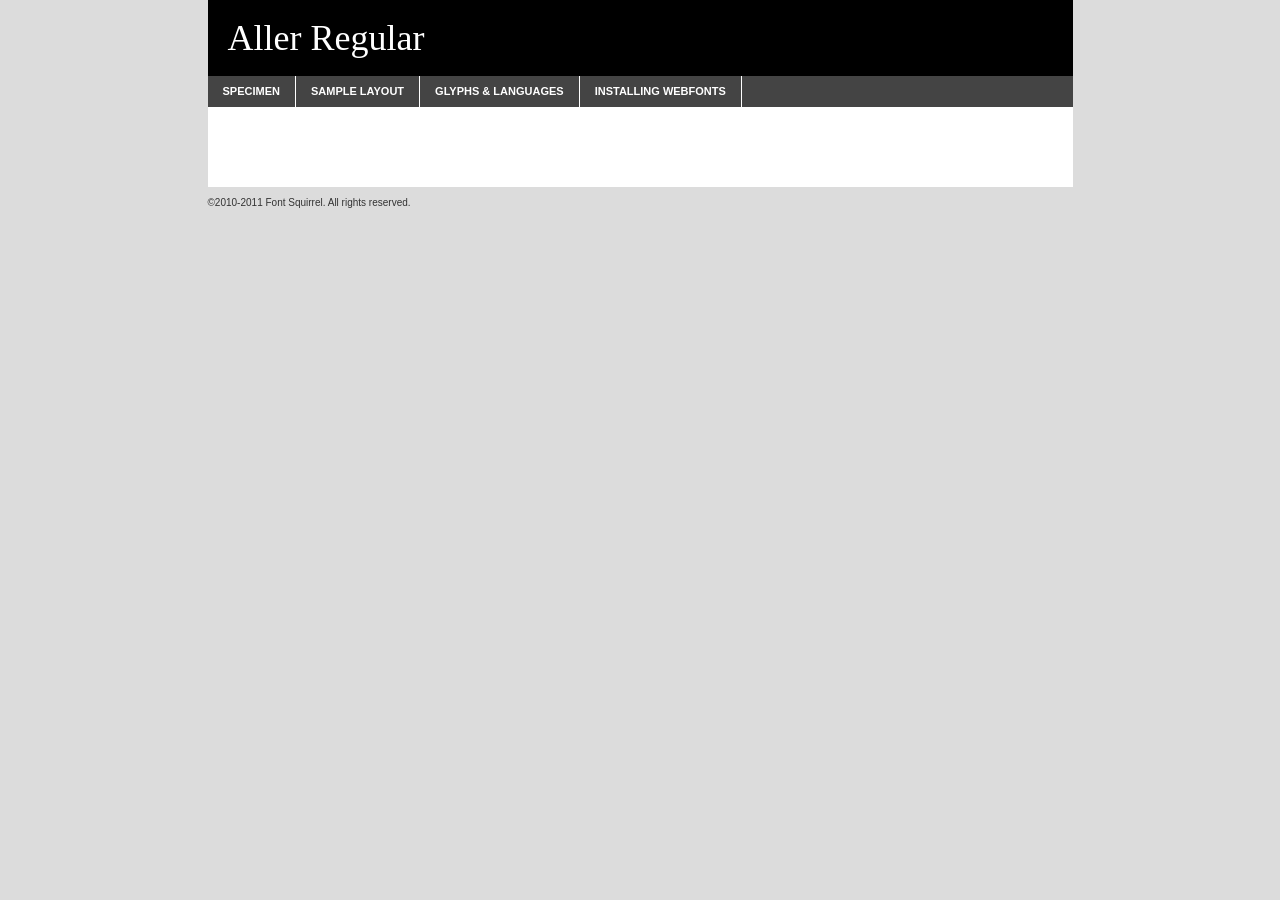
<file: en/assets/fonts/aller/aller_rg-demo.html>
<!DOCTYPE html PUBLIC "-//W3C//DTD XHTML 1.0 Transitional//EN"
	"http://www.w3.org/TR/xhtml1/DTD/xhtml1-transitional.dtd">

<html xmlns="http://www.w3.org/1999/xhtml" xml:lang="en" lang="en">
<head>
	<meta http-equiv="Content-Type" content="text/html; charset=utf-8" />
	<script src="http://ajax.googleapis.com/ajax/libs/jquery/1.7.2/jquery.min.js" type="text/javascript" charset="utf-8"></script>
	<script src="specimen_files/easytabs.js" type="text/javascript" charset="utf-8"></script>
	<link rel="stylesheet" href="specimen_files/specimen_stylesheet.css" type="text/css" charset="utf-8" />
	<link rel="stylesheet" href="stylesheet.css" type="text/css" charset="utf-8" />

	<style type="text/css">
					body{
				font-family: 'allerregular';
							}
		</style>

	<title>Aller Regular Specimen</title>
	
	
	<script type="text/javascript" charset="utf-8">
		$(document).ready(function() {
			$('#container').easyTabs({defaultContent:1});
		});
	</script>
</head>

<body>
<div id="container">
	<div id="header">
		Aller Regular	</div>
	<ul class="tabs">
		<li><a href="#specimen">Specimen</a></li>
		<li><a href="#layout">Sample Layout</a></li>
				<li><a href="#glyphs">Glyphs &amp; Languages</a></li>
		<li><a href="#installing">Installing Webfonts</a></li>
		
	</ul>
	
	<div id="main_content">

		
			<div id="specimen">
		
				<div class="section">
					<div class="grid12 firstcol">
						<div class="huge">AaBb</div>
					</div>
				</div>
		
				<div class="section">
					<div class="glyph_range">A&#x200B;B&#x200b;C&#x200b;D&#x200b;E&#x200b;F&#x200b;G&#x200b;H&#x200b;I&#x200b;J&#x200b;K&#x200b;L&#x200b;M&#x200b;N&#x200b;O&#x200b;P&#x200b;Q&#x200b;R&#x200b;S&#x200b;T&#x200b;U&#x200b;V&#x200b;W&#x200b;X&#x200b;Y&#x200b;Z&#x200b;a&#x200b;b&#x200b;c&#x200b;d&#x200b;e&#x200b;f&#x200b;g&#x200b;h&#x200b;i&#x200b;j&#x200b;k&#x200b;l&#x200b;m&#x200b;n&#x200b;o&#x200b;p&#x200b;q&#x200b;r&#x200b;s&#x200b;t&#x200b;u&#x200b;v&#x200b;w&#x200b;x&#x200b;y&#x200b;z&#x200b;1&#x200b;2&#x200b;3&#x200b;4&#x200b;5&#x200b;6&#x200b;7&#x200b;8&#x200b;9&#x200b;0&#x200b;&amp;&#x200b;.&#x200b;,&#x200b;?&#x200b;!&#x200b;&#64;&#x200b;(&#x200b;)&#x200b;#&#x200b;$&#x200b;%&#x200b;*&#x200b;+&#x200b;-&#x200b;=&#x200b;:&#x200b;;</div>
				</div>
				<div class="section">
					<div class="grid12 firstcol">
						<table class="sample_table">
							<tr><td>10</td><td class="size10">abcdefghijklmnopqrstuvwxyzABCDEFGHIJKLMNOPQRSTUVWXYZ0123456789abcdefghijklmnopqrstuvwxyzABCDEFGHIJKLMNOPQRSTUVWXYZ0123456789abcdefghijklmnopqrstuvwxyzABCDEFGHIJKLMNOPQRSTUVWXYZ</td></tr>
							<tr><td>11</td><td class="size11">abcdefghijklmnopqrstuvwxyzABCDEFGHIJKLMNOPQRSTUVWXYZ0123456789abcdefghijklmnopqrstuvwxyzABCDEFGHIJKLMNOPQRSTUVWXYZ0123456789abcdefghijklmnopqrstuvwxyzABCDEFGHIJKLMNOPQRSTUVWXYZ</td></tr>
							<tr><td>12</td><td class="size12">abcdefghijklmnopqrstuvwxyzABCDEFGHIJKLMNOPQRSTUVWXYZ0123456789abcdefghijklmnopqrstuvwxyzABCDEFGHIJKLMNOPQRSTUVWXYZ0123456789abcdefghijklmnopqrstuvwxyzABCDEFGHIJKLMNOPQRSTUVWXYZ</td></tr>
							<tr><td>13</td><td class="size13">abcdefghijklmnopqrstuvwxyzABCDEFGHIJKLMNOPQRSTUVWXYZ0123456789abcdefghijklmnopqrstuvwxyzABCDEFGHIJKLMNOPQRSTUVWXYZ0123456789abcdefghijklmnopqrstuvwxyzABCDEFGHIJKLMNOPQRSTUVWXYZ</td></tr>
							<tr><td>14</td><td class="size14">abcdefghijklmnopqrstuvwxyzABCDEFGHIJKLMNOPQRSTUVWXYZ0123456789abcdefghijklmnopqrstuvwxyzABCDEFGHIJKLMNOPQRSTUVWXYZ0123456789abcdefghijklmnopqrstuvwxyzABCDEFGHIJKLMNOPQRSTUVWXYZ</td></tr>
							<tr><td>16</td><td class="size16">abcdefghijklmnopqrstuvwxyzABCDEFGHIJKLMNOPQRSTUVWXYZ0123456789abcdefghijklmnopqrstuvwxyzABCDEFGHIJKLMNOPQRSTUVWXYZ</td></tr>
							<tr><td>18</td><td class="size18">abcdefghijklmnopqrstuvwxyzABCDEFGHIJKLMNOPQRSTUVWXYZ0123456789abcdefghijklmnopqrstuvwxyzABCDEFGHIJKLMNOPQRSTUVWXYZ</td></tr>
							<tr><td>20</td><td class="size20">abcdefghijklmnopqrstuvwxyzABCDEFGHIJKLMNOPQRSTUVWXYZ0123456789abcdefghijklmnopqrstuvwxyzABCDEFGHIJKLMNOPQRSTUVWXYZ</td></tr>
							<tr><td>24</td><td class="size24">abcdefghijklmnopqrstuvwxyzABCDEFGHIJKLMNOPQRSTUVWXYZ0123456789abcdefghijklmnopqrstuvwxyzABCDEFGHIJKLMNOPQRSTUVWXYZ</td></tr>
							<tr><td>30</td><td class="size30">abcdefghijklmnopqrstuvwxyzABCDEFGHIJKLMNOPQRSTUVWXYZ0123456789abcdefghijklmnopqrstuvwxyzABCDEFGHIJKLMNOPQRSTUVWXYZ</td></tr>
							<tr><td>36</td><td class="size36">abcdefghijklmnopqrstuvwxyzABCDEFGHIJKLMNOPQRSTUVWXYZ0123456789abcdefghijklmnopqrstuvwxyzABCDEFGHIJKLMNOPQRSTUVWXYZ</td></tr>
							<tr><td>48</td><td class="size48">abcdefghijklmnopqrstuvwxyzABCDEFGHIJKLMNOPQRSTUVWXYZ0123456789abcdefghijklmnopqrstuvwxyzABCDEFGHIJKLMNOPQRSTUVWXYZ</td></tr>
							<tr><td>60</td><td class="size60">abcdefghijklmnopqrstuvwxyzABCDEFGHIJKLMNOPQRSTUVWXYZ0123456789abcdefghijklmnopqrstuvwxyzABCDEFGHIJKLMNOPQRSTUVWXYZ</td></tr>
							<tr><td>72</td><td class="size72">abcdefghijklmnopqrstuvwxyzABCDEFGHIJKLMNOPQRSTUVWXYZ0123456789abcdefghijklmnopqrstuvwxyzABCDEFGHIJKLMNOPQRSTUVWXYZ</td></tr>
							<tr><td>90</td><td class="size90">abcdefghijklmnopqrstuvwxyzABCDEFGHIJKLMNOPQRSTUVWXYZ0123456789abcdefghijklmnopqrstuvwxyzABCDEFGHIJKLMNOPQRSTUVWXYZ</td></tr>
						</table>
				
					</div>
			
				</div>
		
		
		
								<div class="section" id="bodycomparison">


										<div id="xheight">
				<div class="fontbody">&#xE000;&#xE000;&#xE000;&#xE000;&#xE000;&#xE000;&#xE000;&#xE000;&#xE000;&#xE000;&#xE000;&#xE000;&#xE000;&#xE000;&#xE000;&#xE000;&#xE000;&#xE000;&#xE000;&#xE000;&#xE000;&#xE000;&#xE000;&#xE000;&#xE000;&#xE000;&#xE000;&#xE000;&#xE000;&#xE000;&#xE000;&#xE000;&#xE000;&#xE000;&#xE000;&#xE000;&#xE000;&#xE000;&#xE000;&#xE000;&#xE000;&#xE000;&#xE000;&#xE000;&#xE000;&#xE000;&#xE000;&#xE000;&#xE000;&#xE000;&#xE000;&#xE000;&#xE000;&#xE000;&#xE000;&#xE000;&#xE000;&#xE000;&#xE000;&#xE000;&#xE000;&#xE000;&#xE000;&#xE000;&#xE000;&#xE000;&#xE000;&#xE000;&#xE000;&#xE000;&#xE000;&#xE000;&#xE000;&#xE000;&#xE000;&#xE000;&#xE000;&#xE000;&#xE000;&#xE000;&#xE000;&#xE000;&#xE000;&#xE000;&#xE000;&#xE000;&#xE000;&#xE000;&#xE000;&#xE000;&#xE000;&#xE000;&#xE000;&#xE000;&#xE000;&#xE000;&#xE000;&#xE000;&#xE000;body</div><div class="arialbody">body</div><div class="verdanabody">body</div><div class="georgiabody">body</div></div>
										<div class="fontbody" style="z-index:1">
											body<span>Aller Regular</span>
										</div>
										<div class="arialbody" style="z-index:1">
											body<span>Arial</span>
										</div>
										<div class="verdanabody" style="z-index:1">
											body<span>Verdana</span>
										</div>
										<div class="georgiabody" style="z-index:1">
											body<span>Georgia</span>
										</div>



								</div>
		
		
				<div class="section psample psample_row1" id="">
					
					<div class="grid2 firstcol">
						<p class="size10"><span>10.</span>Aenean lacinia bibendum nulla sed consectetur. Fusce dapibus, tellus ac cursus commodo, tortor mauris condimentum nibh, ut fermentum massa justo sit amet risus. Nullam id dolor id nibh ultricies vehicula ut id elit. Cum sociis natoque penatibus et magnis dis parturient montes, nascetur ridiculus mus. Nulla vitae elit libero, a pharetra augue.</p>
			
					</div>
					<div class="grid3">
						<p class="size11"><span>11.</span>Aenean lacinia bibendum nulla sed consectetur. Fusce dapibus, tellus ac cursus commodo, tortor mauris condimentum nibh, ut fermentum massa justo sit amet risus. Nullam id dolor id nibh ultricies vehicula ut id elit. Cum sociis natoque penatibus et magnis dis parturient montes, nascetur ridiculus mus. Nulla vitae elit libero, a pharetra augue.</p>
			
					</div>
					<div class="grid3">
						<p class="size12"><span>12.</span>Aenean lacinia bibendum nulla sed consectetur. Fusce dapibus, tellus ac cursus commodo, tortor mauris condimentum nibh, ut fermentum massa justo sit amet risus. Nullam id dolor id nibh ultricies vehicula ut id elit. Cum sociis natoque penatibus et magnis dis parturient montes, nascetur ridiculus mus. Nulla vitae elit libero, a pharetra augue.</p>
			
					</div>
					<div class="grid4">
						<p class="size13"><span>13.</span>Aenean lacinia bibendum nulla sed consectetur. Fusce dapibus, tellus ac cursus commodo, tortor mauris condimentum nibh, ut fermentum massa justo sit amet risus. Nullam id dolor id nibh ultricies vehicula ut id elit. Cum sociis natoque penatibus et magnis dis parturient montes, nascetur ridiculus mus. Nulla vitae elit libero, a pharetra augue.</p>
			
					</div>
					<div class="white_blend"></div>
					
				</div>
				<div class="section psample psample_row2" id="">
					<div class="grid3 firstcol">
						<p class="size14"><span>14.</span>Aenean lacinia bibendum nulla sed consectetur. Fusce dapibus, tellus ac cursus commodo, tortor mauris condimentum nibh, ut fermentum massa justo sit amet risus. Nullam id dolor id nibh ultricies vehicula ut id elit. Cum sociis natoque penatibus et magnis dis parturient montes, nascetur ridiculus mus. Nulla vitae elit libero, a pharetra augue.</p>
			
					</div>
					<div class="grid4">
						<p class="size16"><span>16.</span>Aenean lacinia bibendum nulla sed consectetur. Fusce dapibus, tellus ac cursus commodo, tortor mauris condimentum nibh, ut fermentum massa justo sit amet risus. Nullam id dolor id nibh ultricies vehicula ut id elit. Cum sociis natoque penatibus et magnis dis parturient montes, nascetur ridiculus mus. Nulla vitae elit libero, a pharetra augue.</p>
			
					</div>
					<div class="grid5">
						<p class="size18"><span>18.</span>Aenean lacinia bibendum nulla sed consectetur. Fusce dapibus, tellus ac cursus commodo, tortor mauris condimentum nibh, ut fermentum massa justo sit amet risus. Nullam id dolor id nibh ultricies vehicula ut id elit. Cum sociis natoque penatibus et magnis dis parturient montes, nascetur ridiculus mus. Nulla vitae elit libero, a pharetra augue.</p>
			
					</div>

					<div class="white_blend"></div>

				</div>
				
				<div class="section psample psample_row3" id="">
					<div class="grid5 firstcol">
						<p class="size20"><span>20.</span>Aenean lacinia bibendum nulla sed consectetur. Fusce dapibus, tellus ac cursus commodo, tortor mauris condimentum nibh, ut fermentum massa justo sit amet risus. Nullam id dolor id nibh ultricies vehicula ut id elit. Cum sociis natoque penatibus et magnis dis parturient montes, nascetur ridiculus mus. Nulla vitae elit libero, a pharetra augue.</p>
					</div>
					<div class="grid7">
						<p class="size24"><span>24.</span>Aenean lacinia bibendum nulla sed consectetur. Fusce dapibus, tellus ac cursus commodo, tortor mauris condimentum nibh, ut fermentum massa justo sit amet risus. Nullam id dolor id nibh ultricies vehicula ut id elit. Cum sociis natoque penatibus et magnis dis parturient montes, nascetur ridiculus mus. Nulla vitae elit libero, a pharetra augue.</p>
					</div>
					
					<div class="white_blend"></div>
					
				</div>
				
				<div class="section psample psample_row4" id="">
					<div class="grid12 firstcol">
						<p class="size30"><span>30.</span>Aenean lacinia bibendum nulla sed consectetur. Fusce dapibus, tellus ac cursus commodo, tortor mauris condimentum nibh, ut fermentum massa justo sit amet risus. Nullam id dolor id nibh ultricies vehicula ut id elit. Cum sociis natoque penatibus et magnis dis parturient montes, nascetur ridiculus mus. Nulla vitae elit libero, a pharetra augue.</p>
					</div>
					<div class="white_blend"></div>
					
				</div>
				
				
				
				<div class="section psample psample_row1 fullreverse">
					<div class="grid2 firstcol">
						<p class="size10"><span>10.</span>Aenean lacinia bibendum nulla sed consectetur. Fusce dapibus, tellus ac cursus commodo, tortor mauris condimentum nibh, ut fermentum massa justo sit amet risus. Nullam id dolor id nibh ultricies vehicula ut id elit. Cum sociis natoque penatibus et magnis dis parturient montes, nascetur ridiculus mus. Nulla vitae elit libero, a pharetra augue.</p>
			
					</div>
					<div class="grid3">
						<p class="size11"><span>11.</span>Aenean lacinia bibendum nulla sed consectetur. Fusce dapibus, tellus ac cursus commodo, tortor mauris condimentum nibh, ut fermentum massa justo sit amet risus. Nullam id dolor id nibh ultricies vehicula ut id elit. Cum sociis natoque penatibus et magnis dis parturient montes, nascetur ridiculus mus. Nulla vitae elit libero, a pharetra augue.</p>
			
					</div>
					<div class="grid3">
						<p class="size12"><span>12.</span>Aenean lacinia bibendum nulla sed consectetur. Fusce dapibus, tellus ac cursus commodo, tortor mauris condimentum nibh, ut fermentum massa justo sit amet risus. Nullam id dolor id nibh ultricies vehicula ut id elit. Cum sociis natoque penatibus et magnis dis parturient montes, nascetur ridiculus mus. Nulla vitae elit libero, a pharetra augue.</p>
			
					</div>
					<div class="grid4">
						<p class="size13"><span>13.</span>Aenean lacinia bibendum nulla sed consectetur. Fusce dapibus, tellus ac cursus commodo, tortor mauris condimentum nibh, ut fermentum massa justo sit amet risus. Nullam id dolor id nibh ultricies vehicula ut id elit. Cum sociis natoque penatibus et magnis dis parturient montes, nascetur ridiculus mus. Nulla vitae elit libero, a pharetra augue.</p>
			
					</div>
					<div class="black_blend"></div>
					
				</div>
				
				<div class="section psample psample_row2 fullreverse">
					<div class="grid3 firstcol">
						<p class="size14"><span>14.</span>Aenean lacinia bibendum nulla sed consectetur. Fusce dapibus, tellus ac cursus commodo, tortor mauris condimentum nibh, ut fermentum massa justo sit amet risus. Nullam id dolor id nibh ultricies vehicula ut id elit. Cum sociis natoque penatibus et magnis dis parturient montes, nascetur ridiculus mus. Nulla vitae elit libero, a pharetra augue.</p>
			
					</div>
					<div class="grid4">
						<p class="size16"><span>16.</span>Aenean lacinia bibendum nulla sed consectetur. Fusce dapibus, tellus ac cursus commodo, tortor mauris condimentum nibh, ut fermentum massa justo sit amet risus. Nullam id dolor id nibh ultricies vehicula ut id elit. Cum sociis natoque penatibus et magnis dis parturient montes, nascetur ridiculus mus. Nulla vitae elit libero, a pharetra augue.</p>
			
					</div>
					<div class="grid5">
						<p class="size18"><span>18.</span>Aenean lacinia bibendum nulla sed consectetur. Fusce dapibus, tellus ac cursus commodo, tortor mauris condimentum nibh, ut fermentum massa justo sit amet risus. Nullam id dolor id nibh ultricies vehicula ut id elit. Cum sociis natoque penatibus et magnis dis parturient montes, nascetur ridiculus mus. Nulla vitae elit libero, a pharetra augue.</p>
			
					</div>
					<div class="black_blend"></div>

				</div>
				
				<div class="section psample fullreverse psample_row3" id="">
					<div class="grid5 firstcol">
						<p class="size20"><span>20.</span>Aenean lacinia bibendum nulla sed consectetur. Fusce dapibus, tellus ac cursus commodo, tortor mauris condimentum nibh, ut fermentum massa justo sit amet risus. Nullam id dolor id nibh ultricies vehicula ut id elit. Cum sociis natoque penatibus et magnis dis parturient montes, nascetur ridiculus mus. Nulla vitae elit libero, a pharetra augue.</p>
					</div>
					<div class="grid7">
						<p class="size24"><span>24.</span>Aenean lacinia bibendum nulla sed consectetur. Fusce dapibus, tellus ac cursus commodo, tortor mauris condimentum nibh, ut fermentum massa justo sit amet risus. Nullam id dolor id nibh ultricies vehicula ut id elit. Cum sociis natoque penatibus et magnis dis parturient montes, nascetur ridiculus mus. Nulla vitae elit libero, a pharetra augue.</p>
					</div>
					
					<div class="black_blend"></div>
					
				</div>
				
				<div class="section psample fullreverse psample_row4" id="" style="border-bottom: 20px #000 solid;">
					<div class="grid12 firstcol">
						<p class="size30"><span>30.</span>Aenean lacinia bibendum nulla sed consectetur. Fusce dapibus, tellus ac cursus commodo, tortor mauris condimentum nibh, ut fermentum massa justo sit amet risus. Nullam id dolor id nibh ultricies vehicula ut id elit. Cum sociis natoque penatibus et magnis dis parturient montes, nascetur ridiculus mus. Nulla vitae elit libero, a pharetra augue.</p>
					</div>
					<div class="black_blend"></div>
					
				</div>
				
				
				
				
			</div>
			
			<div id="layout">
				
				<div class="section">
					
					<div class="grid12 firstcol">
						<h1>Lorem Ipsum Dolor</h1>
						<h2>Etiam porta sem malesuada magna mollis euismod</h2>
						
						<p class="byline">By <a href="#link">Aenean Lacinia</a></p>
					</div>
				</div>
				<div class="section">
					<div class="grid8 firstcol">
						<p class="large">Donec sed odio dui. Morbi leo risus, porta ac consectetur ac, vestibulum at eros. Fusce dapibus, tellus ac cursus commodo, tortor mauris condimentum nibh, ut fermentum massa justo sit amet risus. </p>

						
						<h3>Pellentesque ornare sem</h3>

						<p>Maecenas sed diam eget risus varius blandit sit amet non magna. Maecenas faucibus mollis interdum. Donec ullamcorper nulla non metus auctor fringilla. Nullam id dolor id nibh ultricies vehicula ut id elit. Nullam id dolor id nibh ultricies vehicula ut id elit. </p>

						<p>Aenean eu leo quam. Pellentesque ornare sem lacinia quam venenatis vestibulum. Lorem ipsum dolor sit amet, consectetur adipiscing elit. Cum sociis natoque penatibus et magnis dis parturient montes, nascetur ridiculus mus. </p>

						<p>Nulla vitae elit libero, a pharetra augue. Praesent commodo cursus magna, vel scelerisque nisl consectetur et. Aenean lacinia bibendum nulla sed consectetur. </p>

						<p>Nullam quis risus eget urna mollis ornare vel eu leo. Nullam quis risus eget urna mollis ornare vel eu leo. Maecenas sed diam eget risus varius blandit sit amet non magna. Donec ullamcorper nulla non metus auctor fringilla. </p>

						<h3>Cras mattis consectetur</h3>

						<p>Aenean eu leo quam. Pellentesque ornare sem lacinia quam venenatis vestibulum. Aenean lacinia bibendum nulla sed consectetur. Integer posuere erat a ante venenatis dapibus posuere velit aliquet. Cras mattis consectetur purus sit amet fermentum. </p>

						<p>Nullam id dolor id nibh ultricies vehicula ut id elit. Nullam quis risus eget urna mollis ornare vel eu leo. Cras mattis consectetur purus sit amet fermentum.</p>
					</div>
					
					<div class="grid4 sidebar">
						
						<div class="box reverse">
							<p class="last">Nullam quis risus eget urna mollis ornare vel eu leo. Donec ullamcorper nulla non metus auctor fringilla. Cras mattis consectetur purus sit amet fermentum. Sed posuere consectetur est at lobortis. Lorem ipsum dolor sit amet, consectetur adipiscing elit. </p>
						</div>
						
						<p class="caption">Maecenas sed diam eget risus varius.</p>

						<p>Vestibulum id ligula porta felis euismod semper. Integer posuere erat a ante venenatis dapibus posuere velit aliquet. Vestibulum id ligula porta felis euismod semper. Sed posuere consectetur est at lobortis. Maecenas sed diam eget risus varius blandit sit amet non magna. Fusce dapibus, tellus ac cursus commodo, tortor mauris condimentum nibh, ut fermentum massa justo sit amet risus. </p>

					

						<p>Duis mollis, est non commodo luctus, nisi erat porttitor ligula, eget lacinia odio sem nec elit. Aenean lacinia bibendum nulla sed consectetur. Vivamus sagittis lacus vel augue laoreet rutrum faucibus dolor auctor. Aenean lacinia bibendum nulla sed consectetur. Nullam quis risus eget urna mollis ornare vel eu leo. </p>

						<p>Praesent commodo cursus magna, vel scelerisque nisl consectetur et. Donec ullamcorper nulla non metus auctor fringilla. Maecenas faucibus mollis interdum. Fusce dapibus, tellus ac cursus commodo, tortor mauris condimentum nibh, ut fermentum massa justo sit amet risus. </p>

					</div>
				</div>
				
			</div>


			



		<div id="glyphs">
			<div class="section">
				<div class="grid12 firstcol">
			
				<h1>Language Support</h1>
				<p>The subset of Aller Regular in this kit supports the following languages:<br />
			
					Albanian, Danish, Dutch, English, Faroese, French, German, Icelandic, Italian, Malagasy, Norwegian, Spanish, Swedish				</p>
				<h1>Glyph Chart</h1>
				<p>The subset of Aller Regular in this kit includes all the glyphs listed below. Unicode entities are included above each glyph to help you insert individual characters into your layout.</p>
				<div id="glyph_chart">
			
																														 <div><p>&amp;#13;</p>&#13;</div>
																				 <div><p>&amp;#32;</p>&#32;</div>
																				 <div><p>&amp;#33;</p>&#33;</div>
																				 <div><p>&amp;#34;</p>&#34;</div>
																				 <div><p>&amp;#35;</p>&#35;</div>
																				 <div><p>&amp;#36;</p>&#36;</div>
																				 <div><p>&amp;#37;</p>&#37;</div>
																				 <div><p>&amp;#38;</p>&#38;</div>
																				 <div><p>&amp;#39;</p>&#39;</div>
																				 <div><p>&amp;#40;</p>&#40;</div>
																				 <div><p>&amp;#41;</p>&#41;</div>
																				 <div><p>&amp;#42;</p>&#42;</div>
																				 <div><p>&amp;#43;</p>&#43;</div>
																				 <div><p>&amp;#44;</p>&#44;</div>
																				 <div><p>&amp;#45;</p>&#45;</div>
																				 <div><p>&amp;#46;</p>&#46;</div>
																				 <div><p>&amp;#47;</p>&#47;</div>
																				 <div><p>&amp;#48;</p>&#48;</div>
																				 <div><p>&amp;#49;</p>&#49;</div>
																				 <div><p>&amp;#50;</p>&#50;</div>
																				 <div><p>&amp;#51;</p>&#51;</div>
																				 <div><p>&amp;#52;</p>&#52;</div>
																				 <div><p>&amp;#53;</p>&#53;</div>
																				 <div><p>&amp;#54;</p>&#54;</div>
																				 <div><p>&amp;#55;</p>&#55;</div>
																				 <div><p>&amp;#56;</p>&#56;</div>
																				 <div><p>&amp;#57;</p>&#57;</div>
																				 <div><p>&amp;#58;</p>&#58;</div>
																				 <div><p>&amp;#59;</p>&#59;</div>
																				 <div><p>&amp;#60;</p>&#60;</div>
																				 <div><p>&amp;#61;</p>&#61;</div>
																				 <div><p>&amp;#62;</p>&#62;</div>
																				 <div><p>&amp;#63;</p>&#63;</div>
																				 <div><p>&amp;#64;</p>&#64;</div>
																				 <div><p>&amp;#65;</p>&#65;</div>
																				 <div><p>&amp;#66;</p>&#66;</div>
																				 <div><p>&amp;#67;</p>&#67;</div>
																				 <div><p>&amp;#68;</p>&#68;</div>
																				 <div><p>&amp;#69;</p>&#69;</div>
																				 <div><p>&amp;#70;</p>&#70;</div>
																				 <div><p>&amp;#71;</p>&#71;</div>
																				 <div><p>&amp;#72;</p>&#72;</div>
																				 <div><p>&amp;#73;</p>&#73;</div>
																				 <div><p>&amp;#74;</p>&#74;</div>
																				 <div><p>&amp;#75;</p>&#75;</div>
																				 <div><p>&amp;#76;</p>&#76;</div>
																				 <div><p>&amp;#77;</p>&#77;</div>
																				 <div><p>&amp;#78;</p>&#78;</div>
																				 <div><p>&amp;#79;</p>&#79;</div>
																				 <div><p>&amp;#80;</p>&#80;</div>
																				 <div><p>&amp;#81;</p>&#81;</div>
																				 <div><p>&amp;#82;</p>&#82;</div>
																				 <div><p>&amp;#83;</p>&#83;</div>
																				 <div><p>&amp;#84;</p>&#84;</div>
																				 <div><p>&amp;#85;</p>&#85;</div>
																				 <div><p>&amp;#86;</p>&#86;</div>
																				 <div><p>&amp;#87;</p>&#87;</div>
																				 <div><p>&amp;#88;</p>&#88;</div>
																				 <div><p>&amp;#89;</p>&#89;</div>
																				 <div><p>&amp;#90;</p>&#90;</div>
																				 <div><p>&amp;#91;</p>&#91;</div>
																				 <div><p>&amp;#92;</p>&#92;</div>
																				 <div><p>&amp;#93;</p>&#93;</div>
																				 <div><p>&amp;#94;</p>&#94;</div>
																				 <div><p>&amp;#95;</p>&#95;</div>
																				 <div><p>&amp;#96;</p>&#96;</div>
																				 <div><p>&amp;#97;</p>&#97;</div>
																				 <div><p>&amp;#98;</p>&#98;</div>
																				 <div><p>&amp;#99;</p>&#99;</div>
																				 <div><p>&amp;#100;</p>&#100;</div>
																				 <div><p>&amp;#101;</p>&#101;</div>
																				 <div><p>&amp;#102;</p>&#102;</div>
																				 <div><p>&amp;#103;</p>&#103;</div>
																				 <div><p>&amp;#104;</p>&#104;</div>
																				 <div><p>&amp;#105;</p>&#105;</div>
																				 <div><p>&amp;#106;</p>&#106;</div>
																				 <div><p>&amp;#107;</p>&#107;</div>
																				 <div><p>&amp;#108;</p>&#108;</div>
																				 <div><p>&amp;#109;</p>&#109;</div>
																				 <div><p>&amp;#110;</p>&#110;</div>
																				 <div><p>&amp;#111;</p>&#111;</div>
																				 <div><p>&amp;#112;</p>&#112;</div>
																				 <div><p>&amp;#113;</p>&#113;</div>
																				 <div><p>&amp;#114;</p>&#114;</div>
																				 <div><p>&amp;#115;</p>&#115;</div>
																				 <div><p>&amp;#116;</p>&#116;</div>
																				 <div><p>&amp;#117;</p>&#117;</div>
																				 <div><p>&amp;#118;</p>&#118;</div>
																				 <div><p>&amp;#119;</p>&#119;</div>
																				 <div><p>&amp;#120;</p>&#120;</div>
																				 <div><p>&amp;#121;</p>&#121;</div>
																				 <div><p>&amp;#122;</p>&#122;</div>
																				 <div><p>&amp;#123;</p>&#123;</div>
																				 <div><p>&amp;#124;</p>&#124;</div>
																				 <div><p>&amp;#125;</p>&#125;</div>
																				 <div><p>&amp;#126;</p>&#126;</div>
																				 <div><p>&amp;#160;</p>&#160;</div>
																				 <div><p>&amp;#161;</p>&#161;</div>
																				 <div><p>&amp;#162;</p>&#162;</div>
																				 <div><p>&amp;#163;</p>&#163;</div>
																				 <div><p>&amp;#165;</p>&#165;</div>
																				 <div><p>&amp;#167;</p>&#167;</div>
																				 <div><p>&amp;#168;</p>&#168;</div>
																				 <div><p>&amp;#169;</p>&#169;</div>
																				 <div><p>&amp;#170;</p>&#170;</div>
																				 <div><p>&amp;#171;</p>&#171;</div>
																				 <div><p>&amp;#172;</p>&#172;</div>
																				 <div><p>&amp;#173;</p>&#173;</div>
																				 <div><p>&amp;#174;</p>&#174;</div>
																				 <div><p>&amp;#175;</p>&#175;</div>
																				 <div><p>&amp;#176;</p>&#176;</div>
																				 <div><p>&amp;#177;</p>&#177;</div>
																				 <div><p>&amp;#180;</p>&#180;</div>
																				 <div><p>&amp;#181;</p>&#181;</div>
																				 <div><p>&amp;#182;</p>&#182;</div>
																				 <div><p>&amp;#183;</p>&#183;</div>
																				 <div><p>&amp;#184;</p>&#184;</div>
																				 <div><p>&amp;#186;</p>&#186;</div>
																				 <div><p>&amp;#187;</p>&#187;</div>
																				 <div><p>&amp;#191;</p>&#191;</div>
																				 <div><p>&amp;#192;</p>&#192;</div>
																				 <div><p>&amp;#193;</p>&#193;</div>
																				 <div><p>&amp;#194;</p>&#194;</div>
																				 <div><p>&amp;#195;</p>&#195;</div>
																				 <div><p>&amp;#196;</p>&#196;</div>
																				 <div><p>&amp;#197;</p>&#197;</div>
																				 <div><p>&amp;#198;</p>&#198;</div>
																				 <div><p>&amp;#199;</p>&#199;</div>
																				 <div><p>&amp;#200;</p>&#200;</div>
																				 <div><p>&amp;#201;</p>&#201;</div>
																				 <div><p>&amp;#202;</p>&#202;</div>
																				 <div><p>&amp;#203;</p>&#203;</div>
																				 <div><p>&amp;#204;</p>&#204;</div>
																				 <div><p>&amp;#205;</p>&#205;</div>
																				 <div><p>&amp;#206;</p>&#206;</div>
																				 <div><p>&amp;#207;</p>&#207;</div>
																				 <div><p>&amp;#208;</p>&#208;</div>
																				 <div><p>&amp;#209;</p>&#209;</div>
																				 <div><p>&amp;#210;</p>&#210;</div>
																				 <div><p>&amp;#211;</p>&#211;</div>
																				 <div><p>&amp;#212;</p>&#212;</div>
																				 <div><p>&amp;#213;</p>&#213;</div>
																				 <div><p>&amp;#214;</p>&#214;</div>
																				 <div><p>&amp;#216;</p>&#216;</div>
																				 <div><p>&amp;#217;</p>&#217;</div>
																				 <div><p>&amp;#218;</p>&#218;</div>
																				 <div><p>&amp;#219;</p>&#219;</div>
																				 <div><p>&amp;#220;</p>&#220;</div>
																				 <div><p>&amp;#221;</p>&#221;</div>
																				 <div><p>&amp;#222;</p>&#222;</div>
																				 <div><p>&amp;#223;</p>&#223;</div>
																				 <div><p>&amp;#224;</p>&#224;</div>
																				 <div><p>&amp;#225;</p>&#225;</div>
																				 <div><p>&amp;#226;</p>&#226;</div>
																				 <div><p>&amp;#227;</p>&#227;</div>
																				 <div><p>&amp;#228;</p>&#228;</div>
																				 <div><p>&amp;#229;</p>&#229;</div>
																				 <div><p>&amp;#230;</p>&#230;</div>
																				 <div><p>&amp;#231;</p>&#231;</div>
																				 <div><p>&amp;#232;</p>&#232;</div>
																				 <div><p>&amp;#233;</p>&#233;</div>
																				 <div><p>&amp;#234;</p>&#234;</div>
																				 <div><p>&amp;#235;</p>&#235;</div>
																				 <div><p>&amp;#236;</p>&#236;</div>
																				 <div><p>&amp;#237;</p>&#237;</div>
																				 <div><p>&amp;#238;</p>&#238;</div>
																				 <div><p>&amp;#239;</p>&#239;</div>
																				 <div><p>&amp;#240;</p>&#240;</div>
																				 <div><p>&amp;#241;</p>&#241;</div>
																				 <div><p>&amp;#242;</p>&#242;</div>
																				 <div><p>&amp;#243;</p>&#243;</div>
																				 <div><p>&amp;#244;</p>&#244;</div>
																				 <div><p>&amp;#245;</p>&#245;</div>
																				 <div><p>&amp;#246;</p>&#246;</div>
																				 <div><p>&amp;#247;</p>&#247;</div>
																				 <div><p>&amp;#248;</p>&#248;</div>
																				 <div><p>&amp;#249;</p>&#249;</div>
																				 <div><p>&amp;#250;</p>&#250;</div>
																				 <div><p>&amp;#251;</p>&#251;</div>
																				 <div><p>&amp;#252;</p>&#252;</div>
																				 <div><p>&amp;#253;</p>&#253;</div>
																				 <div><p>&amp;#254;</p>&#254;</div>
																				 <div><p>&amp;#255;</p>&#255;</div>
																				 <div><p>&amp;#305;</p>&#305;</div>
																				 <div><p>&amp;#338;</p>&#338;</div>
																				 <div><p>&amp;#339;</p>&#339;</div>
																				 <div><p>&amp;#376;</p>&#376;</div>
																				 <div><p>&amp;#402;</p>&#402;</div>
																				 <div><p>&amp;#710;</p>&#710;</div>
																				 <div><p>&amp;#711;</p>&#711;</div>
																				 <div><p>&amp;#728;</p>&#728;</div>
																				 <div><p>&amp;#729;</p>&#729;</div>
																				 <div><p>&amp;#730;</p>&#730;</div>
																				 <div><p>&amp;#731;</p>&#731;</div>
																				 <div><p>&amp;#732;</p>&#732;</div>
																				 <div><p>&amp;#733;</p>&#733;</div>
																				 <div><p>&amp;#937;</p>&#937;</div>
																				 <div><p>&amp;#960;</p>&#960;</div>
																				 <div><p>&amp;#8192;</p>&#8192;</div>
																				 <div><p>&amp;#8193;</p>&#8193;</div>
																				 <div><p>&amp;#8194;</p>&#8194;</div>
																				 <div><p>&amp;#8195;</p>&#8195;</div>
																				 <div><p>&amp;#8196;</p>&#8196;</div>
																				 <div><p>&amp;#8197;</p>&#8197;</div>
																				 <div><p>&amp;#8198;</p>&#8198;</div>
																				 <div><p>&amp;#8199;</p>&#8199;</div>
																				 <div><p>&amp;#8200;</p>&#8200;</div>
																				 <div><p>&amp;#8201;</p>&#8201;</div>
																				 <div><p>&amp;#8202;</p>&#8202;</div>
																				 <div><p>&amp;#8208;</p>&#8208;</div>
																				 <div><p>&amp;#8209;</p>&#8209;</div>
																				 <div><p>&amp;#8210;</p>&#8210;</div>
																				 <div><p>&amp;#8211;</p>&#8211;</div>
																				 <div><p>&amp;#8212;</p>&#8212;</div>
																				 <div><p>&amp;#8216;</p>&#8216;</div>
																				 <div><p>&amp;#8217;</p>&#8217;</div>
																				 <div><p>&amp;#8218;</p>&#8218;</div>
																				 <div><p>&amp;#8220;</p>&#8220;</div>
																				 <div><p>&amp;#8221;</p>&#8221;</div>
																				 <div><p>&amp;#8222;</p>&#8222;</div>
																				 <div><p>&amp;#8224;</p>&#8224;</div>
																				 <div><p>&amp;#8225;</p>&#8225;</div>
																				 <div><p>&amp;#8226;</p>&#8226;</div>
																				 <div><p>&amp;#8230;</p>&#8230;</div>
																				 <div><p>&amp;#8239;</p>&#8239;</div>
																				 <div><p>&amp;#8240;</p>&#8240;</div>
																				 <div><p>&amp;#8249;</p>&#8249;</div>
																				 <div><p>&amp;#8250;</p>&#8250;</div>
																				 <div><p>&amp;#8260;</p>&#8260;</div>
																				 <div><p>&amp;#8287;</p>&#8287;</div>
																				 <div><p>&amp;#8364;</p>&#8364;</div>
																				 <div><p>&amp;#8482;</p>&#8482;</div>
																				 <div><p>&amp;#8706;</p>&#8706;</div>
																				 <div><p>&amp;#8710;</p>&#8710;</div>
																				 <div><p>&amp;#8719;</p>&#8719;</div>
																				 <div><p>&amp;#8721;</p>&#8721;</div>
																				 <div><p>&amp;#8730;</p>&#8730;</div>
																				 <div><p>&amp;#8734;</p>&#8734;</div>
																				 <div><p>&amp;#8747;</p>&#8747;</div>
																				 <div><p>&amp;#8776;</p>&#8776;</div>
																				 <div><p>&amp;#8800;</p>&#8800;</div>
																				 <div><p>&amp;#8804;</p>&#8804;</div>
																				 <div><p>&amp;#8805;</p>&#8805;</div>
																				 <div><p>&amp;#9674;</p>&#9674;</div>
																				 <div><p>&amp;#57344;</p>&#57344;</div>
																				 <div><p>&amp;#64257;</p>&#64257;</div>
																				 <div><p>&amp;#64258;</p>&#64258;</div>
																												</div>	
				</div>
		
		
			</div>
		</div>
		
		
		<div id="specs">
			
		</div>
	
		<div id="installing">
			<div class="section">
				<div class="grid7 firstcol">
					<h1>Installing Webfonts</h1>
					
					<p>Webfonts are supported by all major browser platforms but not all in the same way. There are currently four different font formats that must be included in order to target all browsers. This includes TTF, WOFF, EOT and SVG.</p>
					
					<h2>1. Upload your webfonts</h2>
					<p>You must upload your webfont kit to your website. They should be in or near the same directory as your CSS files.</p>
					
					<h2>2. Include the webfont stylesheet</h2>
					<p>A special CSS @font-face declaration helps the various browsers select the appropriate font it needs without causing you a bunch of headaches. Learn more about this syntax by reading the <a href="http://www.fontspring.com/blog/further-hardening-of-the-bulletproof-syntax">Fontspring blog post</a> about it. The code for it is as follows:</p>


<code>
@font-face{ 
	font-family: 'MyWebFont';
	src: url('WebFont.eot');
	src: url('WebFont.eot?#iefix') format('embedded-opentype'),
	     url('WebFont.woff') format('woff'),
	     url('WebFont.ttf') format('truetype'),
	     url('WebFont.svg#webfont') format('svg');
}
</code>

	<p>We've already gone ahead and generated the code for you. All you have to do is link to the stylesheet in your HTML, like this:</p>
	<code>&lt;link rel=&quot;stylesheet&quot; href=&quot;stylesheet.css&quot; type=&quot;text/css&quot; charset=&quot;utf-8&quot; /&gt;</code>

					<h2>3. Modify your own stylesheet</h2>
					<p>To take advantage of your new fonts, you must tell your stylesheet to use them. Look at the original @font-face declaration above and find the property called "font-family." The name linked there will be what you use to reference the font. Prepend that webfont name to the font stack in the "font-family" property, inside the selector you want to change. For example:</p>
<code>p { font-family: 'WebFont', Arial, sans-serif; }</code>

<h2>4. Test</h2>
<p>Getting webfonts to work cross-browser <em>can</em> be tricky. Use the information in the sidebar to help you if you find that fonts aren't loading in a particular browser.</p>
				</div>
				
				<div class="grid5 sidebar">
					<div class="box">
						<h2>Troubleshooting<br />Font-Face Problems</h2>
						<p>Having trouble getting your webfonts to load in your new website? Here are some tips to sort out what might be the problem.</p>

						<h3>Fonts not showing in any browser</h3>

						<p>This sounds like you need to work on the plumbing. You either did not upload the fonts to the correct directory, or you did not link the fonts properly in the CSS. If you've confirmed that all this is correct and you still have a problem, take a look at your .htaccess file and see if requests are getting intercepted.</p>

						<h3>Fonts not loading in iPhone or iPad</h3>

						<p>The most common problem here is that you are serving the fonts from an IIS server. IIS refuses to serve files that have unknown MIME types. If that is the case, you must set the MIME type for SVG to "image/svg+xml" in the server settings. Follow these instructions from Microsoft if you need help.</p>

						<h3>Fonts not loading in Firefox</h3>

						<p>The primary reason for this failure? You are still using a version Firefox older than 3.5. So upgrade already! If that isn't it, then you are very likely serving fonts from a different domain. Firefox requires that all font assets be served from the same domain. Lastly it is possible that you need to add WOFF to your list of MIME types (if you are serving via IIS.)</p>

						<h3>Fonts not loading in IE</h3>

						<p>Are you looking at Internet Explorer on an actual Windows machine or are you cheating by using a service like Adobe BrowserLab? Many of these screenshot services do not render @font-face for IE. Best to test it on a real machine.</p>

						<h3>Fonts not loading in IE9</h3>

						<p>IE9, like Firefox, requires that fonts be served from the same domain as the website. Make sure that is the case.</p>
					</div>
				</div>
			</div>
			
		</div>
	
	</div>
	<div id="footer">
		<p>&copy;2010-2011 Font Squirrel. All rights reserved.</p>
	</div>
</div>
</body>
</html>
</file>
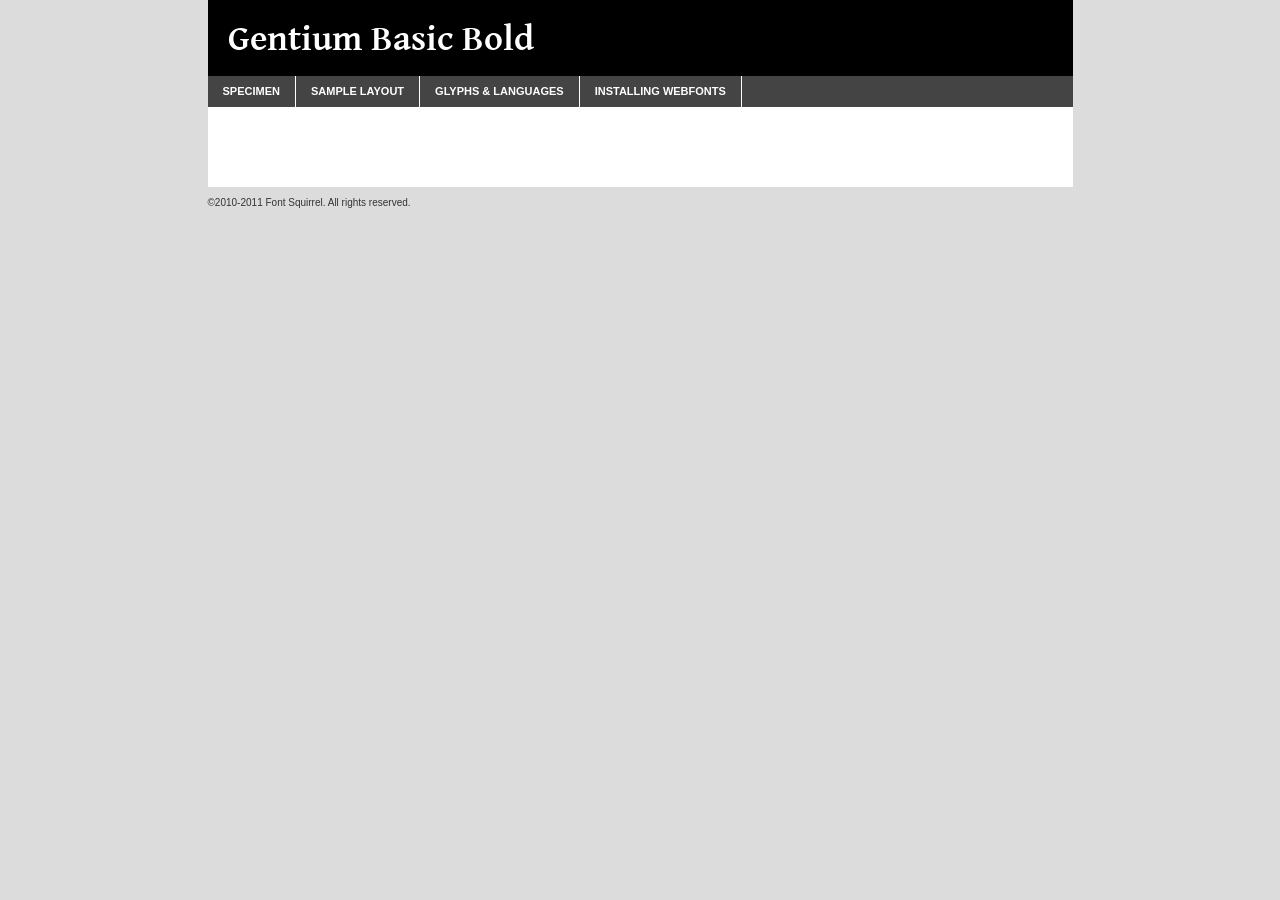
<file: en/assets/fonts/gentium/genbasb-demo.html>
<!DOCTYPE html PUBLIC "-//W3C//DTD XHTML 1.0 Transitional//EN"
	"http://www.w3.org/TR/xhtml1/DTD/xhtml1-transitional.dtd">

<html xmlns="http://www.w3.org/1999/xhtml" xml:lang="en" lang="en">
<head>
	<meta http-equiv="Content-Type" content="text/html; charset=utf-8" />
	<script src="http://ajax.googleapis.com/ajax/libs/jquery/1.7.2/jquery.min.js" type="text/javascript" charset="utf-8"></script>
	<script src="specimen_files/easytabs.js" type="text/javascript" charset="utf-8"></script>
	<link rel="stylesheet" href="specimen_files/specimen_stylesheet.css" type="text/css" charset="utf-8" />
	<link rel="stylesheet" href="stylesheet.css" type="text/css" charset="utf-8" />

	<style type="text/css">
					body{
				font-family: 'gentium_basicbold';
							}
		</style>

	<title>Gentium Basic Bold Specimen</title>
	
	
	<script type="text/javascript" charset="utf-8">
		$(document).ready(function() {
			$('#container').easyTabs({defaultContent:1});
		});
	</script>
</head>

<body>
<div id="container">
	<div id="header">
		Gentium Basic Bold	</div>
	<ul class="tabs">
		<li><a href="#specimen">Specimen</a></li>
		<li><a href="#layout">Sample Layout</a></li>
				<li><a href="#glyphs">Glyphs &amp; Languages</a></li>
		<li><a href="#installing">Installing Webfonts</a></li>
		
	</ul>
	
	<div id="main_content">

		
			<div id="specimen">
		
				<div class="section">
					<div class="grid12 firstcol">
						<div class="huge">AaBb</div>
					</div>
				</div>
		
				<div class="section">
					<div class="glyph_range">A&#x200B;B&#x200b;C&#x200b;D&#x200b;E&#x200b;F&#x200b;G&#x200b;H&#x200b;I&#x200b;J&#x200b;K&#x200b;L&#x200b;M&#x200b;N&#x200b;O&#x200b;P&#x200b;Q&#x200b;R&#x200b;S&#x200b;T&#x200b;U&#x200b;V&#x200b;W&#x200b;X&#x200b;Y&#x200b;Z&#x200b;a&#x200b;b&#x200b;c&#x200b;d&#x200b;e&#x200b;f&#x200b;g&#x200b;h&#x200b;i&#x200b;j&#x200b;k&#x200b;l&#x200b;m&#x200b;n&#x200b;o&#x200b;p&#x200b;q&#x200b;r&#x200b;s&#x200b;t&#x200b;u&#x200b;v&#x200b;w&#x200b;x&#x200b;y&#x200b;z&#x200b;1&#x200b;2&#x200b;3&#x200b;4&#x200b;5&#x200b;6&#x200b;7&#x200b;8&#x200b;9&#x200b;0&#x200b;&amp;&#x200b;.&#x200b;,&#x200b;?&#x200b;!&#x200b;&#64;&#x200b;(&#x200b;)&#x200b;#&#x200b;$&#x200b;%&#x200b;*&#x200b;+&#x200b;-&#x200b;=&#x200b;:&#x200b;;</div>
				</div>
				<div class="section">
					<div class="grid12 firstcol">
						<table class="sample_table">
							<tr><td>10</td><td class="size10">abcdefghijklmnopqrstuvwxyzABCDEFGHIJKLMNOPQRSTUVWXYZ0123456789abcdefghijklmnopqrstuvwxyzABCDEFGHIJKLMNOPQRSTUVWXYZ0123456789abcdefghijklmnopqrstuvwxyzABCDEFGHIJKLMNOPQRSTUVWXYZ</td></tr>
							<tr><td>11</td><td class="size11">abcdefghijklmnopqrstuvwxyzABCDEFGHIJKLMNOPQRSTUVWXYZ0123456789abcdefghijklmnopqrstuvwxyzABCDEFGHIJKLMNOPQRSTUVWXYZ0123456789abcdefghijklmnopqrstuvwxyzABCDEFGHIJKLMNOPQRSTUVWXYZ</td></tr>
							<tr><td>12</td><td class="size12">abcdefghijklmnopqrstuvwxyzABCDEFGHIJKLMNOPQRSTUVWXYZ0123456789abcdefghijklmnopqrstuvwxyzABCDEFGHIJKLMNOPQRSTUVWXYZ0123456789abcdefghijklmnopqrstuvwxyzABCDEFGHIJKLMNOPQRSTUVWXYZ</td></tr>
							<tr><td>13</td><td class="size13">abcdefghijklmnopqrstuvwxyzABCDEFGHIJKLMNOPQRSTUVWXYZ0123456789abcdefghijklmnopqrstuvwxyzABCDEFGHIJKLMNOPQRSTUVWXYZ0123456789abcdefghijklmnopqrstuvwxyzABCDEFGHIJKLMNOPQRSTUVWXYZ</td></tr>
							<tr><td>14</td><td class="size14">abcdefghijklmnopqrstuvwxyzABCDEFGHIJKLMNOPQRSTUVWXYZ0123456789abcdefghijklmnopqrstuvwxyzABCDEFGHIJKLMNOPQRSTUVWXYZ0123456789abcdefghijklmnopqrstuvwxyzABCDEFGHIJKLMNOPQRSTUVWXYZ</td></tr>
							<tr><td>16</td><td class="size16">abcdefghijklmnopqrstuvwxyzABCDEFGHIJKLMNOPQRSTUVWXYZ0123456789abcdefghijklmnopqrstuvwxyzABCDEFGHIJKLMNOPQRSTUVWXYZ</td></tr>
							<tr><td>18</td><td class="size18">abcdefghijklmnopqrstuvwxyzABCDEFGHIJKLMNOPQRSTUVWXYZ0123456789abcdefghijklmnopqrstuvwxyzABCDEFGHIJKLMNOPQRSTUVWXYZ</td></tr>
							<tr><td>20</td><td class="size20">abcdefghijklmnopqrstuvwxyzABCDEFGHIJKLMNOPQRSTUVWXYZ0123456789abcdefghijklmnopqrstuvwxyzABCDEFGHIJKLMNOPQRSTUVWXYZ</td></tr>
							<tr><td>24</td><td class="size24">abcdefghijklmnopqrstuvwxyzABCDEFGHIJKLMNOPQRSTUVWXYZ0123456789abcdefghijklmnopqrstuvwxyzABCDEFGHIJKLMNOPQRSTUVWXYZ</td></tr>
							<tr><td>30</td><td class="size30">abcdefghijklmnopqrstuvwxyzABCDEFGHIJKLMNOPQRSTUVWXYZ0123456789abcdefghijklmnopqrstuvwxyzABCDEFGHIJKLMNOPQRSTUVWXYZ</td></tr>
							<tr><td>36</td><td class="size36">abcdefghijklmnopqrstuvwxyzABCDEFGHIJKLMNOPQRSTUVWXYZ0123456789abcdefghijklmnopqrstuvwxyzABCDEFGHIJKLMNOPQRSTUVWXYZ</td></tr>
							<tr><td>48</td><td class="size48">abcdefghijklmnopqrstuvwxyzABCDEFGHIJKLMNOPQRSTUVWXYZ0123456789abcdefghijklmnopqrstuvwxyzABCDEFGHIJKLMNOPQRSTUVWXYZ</td></tr>
							<tr><td>60</td><td class="size60">abcdefghijklmnopqrstuvwxyzABCDEFGHIJKLMNOPQRSTUVWXYZ0123456789abcdefghijklmnopqrstuvwxyzABCDEFGHIJKLMNOPQRSTUVWXYZ</td></tr>
							<tr><td>72</td><td class="size72">abcdefghijklmnopqrstuvwxyzABCDEFGHIJKLMNOPQRSTUVWXYZ0123456789abcdefghijklmnopqrstuvwxyzABCDEFGHIJKLMNOPQRSTUVWXYZ</td></tr>
							<tr><td>90</td><td class="size90">abcdefghijklmnopqrstuvwxyzABCDEFGHIJKLMNOPQRSTUVWXYZ0123456789abcdefghijklmnopqrstuvwxyzABCDEFGHIJKLMNOPQRSTUVWXYZ</td></tr>
						</table>
				
					</div>
			
				</div>
		
		
		
								<div class="section" id="bodycomparison">


										<div id="xheight">
				<div class="fontbody">&#xE000;&#xE000;&#xE000;&#xE000;&#xE000;&#xE000;&#xE000;&#xE000;&#xE000;&#xE000;&#xE000;&#xE000;&#xE000;&#xE000;&#xE000;&#xE000;&#xE000;&#xE000;&#xE000;&#xE000;&#xE000;&#xE000;&#xE000;&#xE000;&#xE000;&#xE000;&#xE000;&#xE000;&#xE000;&#xE000;&#xE000;&#xE000;&#xE000;&#xE000;&#xE000;&#xE000;&#xE000;&#xE000;&#xE000;&#xE000;&#xE000;&#xE000;&#xE000;&#xE000;&#xE000;&#xE000;&#xE000;&#xE000;&#xE000;&#xE000;&#xE000;&#xE000;&#xE000;&#xE000;&#xE000;&#xE000;&#xE000;&#xE000;&#xE000;&#xE000;&#xE000;&#xE000;&#xE000;&#xE000;&#xE000;&#xE000;&#xE000;&#xE000;&#xE000;&#xE000;&#xE000;&#xE000;&#xE000;&#xE000;&#xE000;&#xE000;&#xE000;&#xE000;&#xE000;&#xE000;&#xE000;&#xE000;&#xE000;&#xE000;&#xE000;&#xE000;&#xE000;&#xE000;&#xE000;&#xE000;&#xE000;&#xE000;&#xE000;&#xE000;&#xE000;&#xE000;&#xE000;&#xE000;&#xE000;body</div><div class="arialbody">body</div><div class="verdanabody">body</div><div class="georgiabody">body</div></div>
										<div class="fontbody" style="z-index:1">
											body<span>Gentium Basic Bold</span>
										</div>
										<div class="arialbody" style="z-index:1">
											body<span>Arial</span>
										</div>
										<div class="verdanabody" style="z-index:1">
											body<span>Verdana</span>
										</div>
										<div class="georgiabody" style="z-index:1">
											body<span>Georgia</span>
										</div>



								</div>
		
		
				<div class="section psample psample_row1" id="">
					
					<div class="grid2 firstcol">
						<p class="size10"><span>10.</span>Aenean lacinia bibendum nulla sed consectetur. Fusce dapibus, tellus ac cursus commodo, tortor mauris condimentum nibh, ut fermentum massa justo sit amet risus. Nullam id dolor id nibh ultricies vehicula ut id elit. Cum sociis natoque penatibus et magnis dis parturient montes, nascetur ridiculus mus. Nulla vitae elit libero, a pharetra augue.</p>
			
					</div>
					<div class="grid3">
						<p class="size11"><span>11.</span>Aenean lacinia bibendum nulla sed consectetur. Fusce dapibus, tellus ac cursus commodo, tortor mauris condimentum nibh, ut fermentum massa justo sit amet risus. Nullam id dolor id nibh ultricies vehicula ut id elit. Cum sociis natoque penatibus et magnis dis parturient montes, nascetur ridiculus mus. Nulla vitae elit libero, a pharetra augue.</p>
			
					</div>
					<div class="grid3">
						<p class="size12"><span>12.</span>Aenean lacinia bibendum nulla sed consectetur. Fusce dapibus, tellus ac cursus commodo, tortor mauris condimentum nibh, ut fermentum massa justo sit amet risus. Nullam id dolor id nibh ultricies vehicula ut id elit. Cum sociis natoque penatibus et magnis dis parturient montes, nascetur ridiculus mus. Nulla vitae elit libero, a pharetra augue.</p>
			
					</div>
					<div class="grid4">
						<p class="size13"><span>13.</span>Aenean lacinia bibendum nulla sed consectetur. Fusce dapibus, tellus ac cursus commodo, tortor mauris condimentum nibh, ut fermentum massa justo sit amet risus. Nullam id dolor id nibh ultricies vehicula ut id elit. Cum sociis natoque penatibus et magnis dis parturient montes, nascetur ridiculus mus. Nulla vitae elit libero, a pharetra augue.</p>
			
					</div>
					<div class="white_blend"></div>
					
				</div>
				<div class="section psample psample_row2" id="">
					<div class="grid3 firstcol">
						<p class="size14"><span>14.</span>Aenean lacinia bibendum nulla sed consectetur. Fusce dapibus, tellus ac cursus commodo, tortor mauris condimentum nibh, ut fermentum massa justo sit amet risus. Nullam id dolor id nibh ultricies vehicula ut id elit. Cum sociis natoque penatibus et magnis dis parturient montes, nascetur ridiculus mus. Nulla vitae elit libero, a pharetra augue.</p>
			
					</div>
					<div class="grid4">
						<p class="size16"><span>16.</span>Aenean lacinia bibendum nulla sed consectetur. Fusce dapibus, tellus ac cursus commodo, tortor mauris condimentum nibh, ut fermentum massa justo sit amet risus. Nullam id dolor id nibh ultricies vehicula ut id elit. Cum sociis natoque penatibus et magnis dis parturient montes, nascetur ridiculus mus. Nulla vitae elit libero, a pharetra augue.</p>
			
					</div>
					<div class="grid5">
						<p class="size18"><span>18.</span>Aenean lacinia bibendum nulla sed consectetur. Fusce dapibus, tellus ac cursus commodo, tortor mauris condimentum nibh, ut fermentum massa justo sit amet risus. Nullam id dolor id nibh ultricies vehicula ut id elit. Cum sociis natoque penatibus et magnis dis parturient montes, nascetur ridiculus mus. Nulla vitae elit libero, a pharetra augue.</p>
			
					</div>

					<div class="white_blend"></div>

				</div>
				
				<div class="section psample psample_row3" id="">
					<div class="grid5 firstcol">
						<p class="size20"><span>20.</span>Aenean lacinia bibendum nulla sed consectetur. Fusce dapibus, tellus ac cursus commodo, tortor mauris condimentum nibh, ut fermentum massa justo sit amet risus. Nullam id dolor id nibh ultricies vehicula ut id elit. Cum sociis natoque penatibus et magnis dis parturient montes, nascetur ridiculus mus. Nulla vitae elit libero, a pharetra augue.</p>
					</div>
					<div class="grid7">
						<p class="size24"><span>24.</span>Aenean lacinia bibendum nulla sed consectetur. Fusce dapibus, tellus ac cursus commodo, tortor mauris condimentum nibh, ut fermentum massa justo sit amet risus. Nullam id dolor id nibh ultricies vehicula ut id elit. Cum sociis natoque penatibus et magnis dis parturient montes, nascetur ridiculus mus. Nulla vitae elit libero, a pharetra augue.</p>
					</div>
					
					<div class="white_blend"></div>
					
				</div>
				
				<div class="section psample psample_row4" id="">
					<div class="grid12 firstcol">
						<p class="size30"><span>30.</span>Aenean lacinia bibendum nulla sed consectetur. Fusce dapibus, tellus ac cursus commodo, tortor mauris condimentum nibh, ut fermentum massa justo sit amet risus. Nullam id dolor id nibh ultricies vehicula ut id elit. Cum sociis natoque penatibus et magnis dis parturient montes, nascetur ridiculus mus. Nulla vitae elit libero, a pharetra augue.</p>
					</div>
					<div class="white_blend"></div>
					
				</div>
				
				
				
				<div class="section psample psample_row1 fullreverse">
					<div class="grid2 firstcol">
						<p class="size10"><span>10.</span>Aenean lacinia bibendum nulla sed consectetur. Fusce dapibus, tellus ac cursus commodo, tortor mauris condimentum nibh, ut fermentum massa justo sit amet risus. Nullam id dolor id nibh ultricies vehicula ut id elit. Cum sociis natoque penatibus et magnis dis parturient montes, nascetur ridiculus mus. Nulla vitae elit libero, a pharetra augue.</p>
			
					</div>
					<div class="grid3">
						<p class="size11"><span>11.</span>Aenean lacinia bibendum nulla sed consectetur. Fusce dapibus, tellus ac cursus commodo, tortor mauris condimentum nibh, ut fermentum massa justo sit amet risus. Nullam id dolor id nibh ultricies vehicula ut id elit. Cum sociis natoque penatibus et magnis dis parturient montes, nascetur ridiculus mus. Nulla vitae elit libero, a pharetra augue.</p>
			
					</div>
					<div class="grid3">
						<p class="size12"><span>12.</span>Aenean lacinia bibendum nulla sed consectetur. Fusce dapibus, tellus ac cursus commodo, tortor mauris condimentum nibh, ut fermentum massa justo sit amet risus. Nullam id dolor id nibh ultricies vehicula ut id elit. Cum sociis natoque penatibus et magnis dis parturient montes, nascetur ridiculus mus. Nulla vitae elit libero, a pharetra augue.</p>
			
					</div>
					<div class="grid4">
						<p class="size13"><span>13.</span>Aenean lacinia bibendum nulla sed consectetur. Fusce dapibus, tellus ac cursus commodo, tortor mauris condimentum nibh, ut fermentum massa justo sit amet risus. Nullam id dolor id nibh ultricies vehicula ut id elit. Cum sociis natoque penatibus et magnis dis parturient montes, nascetur ridiculus mus. Nulla vitae elit libero, a pharetra augue.</p>
			
					</div>
					<div class="black_blend"></div>
					
				</div>
				
				<div class="section psample psample_row2 fullreverse">
					<div class="grid3 firstcol">
						<p class="size14"><span>14.</span>Aenean lacinia bibendum nulla sed consectetur. Fusce dapibus, tellus ac cursus commodo, tortor mauris condimentum nibh, ut fermentum massa justo sit amet risus. Nullam id dolor id nibh ultricies vehicula ut id elit. Cum sociis natoque penatibus et magnis dis parturient montes, nascetur ridiculus mus. Nulla vitae elit libero, a pharetra augue.</p>
			
					</div>
					<div class="grid4">
						<p class="size16"><span>16.</span>Aenean lacinia bibendum nulla sed consectetur. Fusce dapibus, tellus ac cursus commodo, tortor mauris condimentum nibh, ut fermentum massa justo sit amet risus. Nullam id dolor id nibh ultricies vehicula ut id elit. Cum sociis natoque penatibus et magnis dis parturient montes, nascetur ridiculus mus. Nulla vitae elit libero, a pharetra augue.</p>
			
					</div>
					<div class="grid5">
						<p class="size18"><span>18.</span>Aenean lacinia bibendum nulla sed consectetur. Fusce dapibus, tellus ac cursus commodo, tortor mauris condimentum nibh, ut fermentum massa justo sit amet risus. Nullam id dolor id nibh ultricies vehicula ut id elit. Cum sociis natoque penatibus et magnis dis parturient montes, nascetur ridiculus mus. Nulla vitae elit libero, a pharetra augue.</p>
			
					</div>
					<div class="black_blend"></div>

				</div>
				
				<div class="section psample fullreverse psample_row3" id="">
					<div class="grid5 firstcol">
						<p class="size20"><span>20.</span>Aenean lacinia bibendum nulla sed consectetur. Fusce dapibus, tellus ac cursus commodo, tortor mauris condimentum nibh, ut fermentum massa justo sit amet risus. Nullam id dolor id nibh ultricies vehicula ut id elit. Cum sociis natoque penatibus et magnis dis parturient montes, nascetur ridiculus mus. Nulla vitae elit libero, a pharetra augue.</p>
					</div>
					<div class="grid7">
						<p class="size24"><span>24.</span>Aenean lacinia bibendum nulla sed consectetur. Fusce dapibus, tellus ac cursus commodo, tortor mauris condimentum nibh, ut fermentum massa justo sit amet risus. Nullam id dolor id nibh ultricies vehicula ut id elit. Cum sociis natoque penatibus et magnis dis parturient montes, nascetur ridiculus mus. Nulla vitae elit libero, a pharetra augue.</p>
					</div>
					
					<div class="black_blend"></div>
					
				</div>
				
				<div class="section psample fullreverse psample_row4" id="" style="border-bottom: 20px #000 solid;">
					<div class="grid12 firstcol">
						<p class="size30"><span>30.</span>Aenean lacinia bibendum nulla sed consectetur. Fusce dapibus, tellus ac cursus commodo, tortor mauris condimentum nibh, ut fermentum massa justo sit amet risus. Nullam id dolor id nibh ultricies vehicula ut id elit. Cum sociis natoque penatibus et magnis dis parturient montes, nascetur ridiculus mus. Nulla vitae elit libero, a pharetra augue.</p>
					</div>
					<div class="black_blend"></div>
					
				</div>
				
				
				
				
			</div>
			
			<div id="layout">
				
				<div class="section">
					
					<div class="grid12 firstcol">
						<h1>Lorem Ipsum Dolor</h1>
						<h2>Etiam porta sem malesuada magna mollis euismod</h2>
						
						<p class="byline">By <a href="#link">Aenean Lacinia</a></p>
					</div>
				</div>
				<div class="section">
					<div class="grid8 firstcol">
						<p class="large">Donec sed odio dui. Morbi leo risus, porta ac consectetur ac, vestibulum at eros. Fusce dapibus, tellus ac cursus commodo, tortor mauris condimentum nibh, ut fermentum massa justo sit amet risus. </p>

						
						<h3>Pellentesque ornare sem</h3>

						<p>Maecenas sed diam eget risus varius blandit sit amet non magna. Maecenas faucibus mollis interdum. Donec ullamcorper nulla non metus auctor fringilla. Nullam id dolor id nibh ultricies vehicula ut id elit. Nullam id dolor id nibh ultricies vehicula ut id elit. </p>

						<p>Aenean eu leo quam. Pellentesque ornare sem lacinia quam venenatis vestibulum. Lorem ipsum dolor sit amet, consectetur adipiscing elit. Cum sociis natoque penatibus et magnis dis parturient montes, nascetur ridiculus mus. </p>

						<p>Nulla vitae elit libero, a pharetra augue. Praesent commodo cursus magna, vel scelerisque nisl consectetur et. Aenean lacinia bibendum nulla sed consectetur. </p>

						<p>Nullam quis risus eget urna mollis ornare vel eu leo. Nullam quis risus eget urna mollis ornare vel eu leo. Maecenas sed diam eget risus varius blandit sit amet non magna. Donec ullamcorper nulla non metus auctor fringilla. </p>

						<h3>Cras mattis consectetur</h3>

						<p>Aenean eu leo quam. Pellentesque ornare sem lacinia quam venenatis vestibulum. Aenean lacinia bibendum nulla sed consectetur. Integer posuere erat a ante venenatis dapibus posuere velit aliquet. Cras mattis consectetur purus sit amet fermentum. </p>

						<p>Nullam id dolor id nibh ultricies vehicula ut id elit. Nullam quis risus eget urna mollis ornare vel eu leo. Cras mattis consectetur purus sit amet fermentum.</p>
					</div>
					
					<div class="grid4 sidebar">
						
						<div class="box reverse">
							<p class="last">Nullam quis risus eget urna mollis ornare vel eu leo. Donec ullamcorper nulla non metus auctor fringilla. Cras mattis consectetur purus sit amet fermentum. Sed posuere consectetur est at lobortis. Lorem ipsum dolor sit amet, consectetur adipiscing elit. </p>
						</div>
						
						<p class="caption">Maecenas sed diam eget risus varius.</p>

						<p>Vestibulum id ligula porta felis euismod semper. Integer posuere erat a ante venenatis dapibus posuere velit aliquet. Vestibulum id ligula porta felis euismod semper. Sed posuere consectetur est at lobortis. Maecenas sed diam eget risus varius blandit sit amet non magna. Fusce dapibus, tellus ac cursus commodo, tortor mauris condimentum nibh, ut fermentum massa justo sit amet risus. </p>

					

						<p>Duis mollis, est non commodo luctus, nisi erat porttitor ligula, eget lacinia odio sem nec elit. Aenean lacinia bibendum nulla sed consectetur. Vivamus sagittis lacus vel augue laoreet rutrum faucibus dolor auctor. Aenean lacinia bibendum nulla sed consectetur. Nullam quis risus eget urna mollis ornare vel eu leo. </p>

						<p>Praesent commodo cursus magna, vel scelerisque nisl consectetur et. Donec ullamcorper nulla non metus auctor fringilla. Maecenas faucibus mollis interdum. Fusce dapibus, tellus ac cursus commodo, tortor mauris condimentum nibh, ut fermentum massa justo sit amet risus. </p>

					</div>
				</div>
				
			</div>


			



		<div id="glyphs">
			<div class="section">
				<div class="grid12 firstcol">
			
				<h1>Language Support</h1>
				<p>The subset of Gentium Basic Bold in this kit supports the following languages:<br />
			
					Albanian, Danish, Dutch, English, Faroese, French, German, Icelandic, Italian, Malagasy, Norwegian, Spanish, Swedish				</p>
				<h1>Glyph Chart</h1>
				<p>The subset of Gentium Basic Bold in this kit includes all the glyphs listed below. Unicode entities are included above each glyph to help you insert individual characters into your layout.</p>
				<div id="glyph_chart">
			
																														 <div><p>&amp;#13;</p>&#13;</div>
																				 <div><p>&amp;#32;</p>&#32;</div>
																				 <div><p>&amp;#33;</p>&#33;</div>
																				 <div><p>&amp;#34;</p>&#34;</div>
																				 <div><p>&amp;#35;</p>&#35;</div>
																				 <div><p>&amp;#36;</p>&#36;</div>
																				 <div><p>&amp;#37;</p>&#37;</div>
																				 <div><p>&amp;#38;</p>&#38;</div>
																				 <div><p>&amp;#39;</p>&#39;</div>
																				 <div><p>&amp;#40;</p>&#40;</div>
																				 <div><p>&amp;#41;</p>&#41;</div>
																				 <div><p>&amp;#42;</p>&#42;</div>
																				 <div><p>&amp;#43;</p>&#43;</div>
																				 <div><p>&amp;#44;</p>&#44;</div>
																				 <div><p>&amp;#45;</p>&#45;</div>
																				 <div><p>&amp;#46;</p>&#46;</div>
																				 <div><p>&amp;#47;</p>&#47;</div>
																				 <div><p>&amp;#48;</p>&#48;</div>
																				 <div><p>&amp;#49;</p>&#49;</div>
																				 <div><p>&amp;#50;</p>&#50;</div>
																				 <div><p>&amp;#51;</p>&#51;</div>
																				 <div><p>&amp;#52;</p>&#52;</div>
																				 <div><p>&amp;#53;</p>&#53;</div>
																				 <div><p>&amp;#54;</p>&#54;</div>
																				 <div><p>&amp;#55;</p>&#55;</div>
																				 <div><p>&amp;#56;</p>&#56;</div>
																				 <div><p>&amp;#57;</p>&#57;</div>
																				 <div><p>&amp;#58;</p>&#58;</div>
																				 <div><p>&amp;#59;</p>&#59;</div>
																				 <div><p>&amp;#60;</p>&#60;</div>
																				 <div><p>&amp;#61;</p>&#61;</div>
																				 <div><p>&amp;#62;</p>&#62;</div>
																				 <div><p>&amp;#63;</p>&#63;</div>
																				 <div><p>&amp;#64;</p>&#64;</div>
																				 <div><p>&amp;#65;</p>&#65;</div>
																				 <div><p>&amp;#66;</p>&#66;</div>
																				 <div><p>&amp;#67;</p>&#67;</div>
																				 <div><p>&amp;#68;</p>&#68;</div>
																				 <div><p>&amp;#69;</p>&#69;</div>
																				 <div><p>&amp;#70;</p>&#70;</div>
																				 <div><p>&amp;#71;</p>&#71;</div>
																				 <div><p>&amp;#72;</p>&#72;</div>
																				 <div><p>&amp;#73;</p>&#73;</div>
																				 <div><p>&amp;#74;</p>&#74;</div>
																				 <div><p>&amp;#75;</p>&#75;</div>
																				 <div><p>&amp;#76;</p>&#76;</div>
																				 <div><p>&amp;#77;</p>&#77;</div>
																				 <div><p>&amp;#78;</p>&#78;</div>
																				 <div><p>&amp;#79;</p>&#79;</div>
																				 <div><p>&amp;#80;</p>&#80;</div>
																				 <div><p>&amp;#81;</p>&#81;</div>
																				 <div><p>&amp;#82;</p>&#82;</div>
																				 <div><p>&amp;#83;</p>&#83;</div>
																				 <div><p>&amp;#84;</p>&#84;</div>
																				 <div><p>&amp;#85;</p>&#85;</div>
																				 <div><p>&amp;#86;</p>&#86;</div>
																				 <div><p>&amp;#87;</p>&#87;</div>
																				 <div><p>&amp;#88;</p>&#88;</div>
																				 <div><p>&amp;#89;</p>&#89;</div>
																				 <div><p>&amp;#90;</p>&#90;</div>
																				 <div><p>&amp;#91;</p>&#91;</div>
																				 <div><p>&amp;#92;</p>&#92;</div>
																				 <div><p>&amp;#93;</p>&#93;</div>
																				 <div><p>&amp;#94;</p>&#94;</div>
																				 <div><p>&amp;#95;</p>&#95;</div>
																				 <div><p>&amp;#96;</p>&#96;</div>
																				 <div><p>&amp;#97;</p>&#97;</div>
																				 <div><p>&amp;#98;</p>&#98;</div>
																				 <div><p>&amp;#99;</p>&#99;</div>
																				 <div><p>&amp;#100;</p>&#100;</div>
																				 <div><p>&amp;#101;</p>&#101;</div>
																				 <div><p>&amp;#102;</p>&#102;</div>
																				 <div><p>&amp;#103;</p>&#103;</div>
																				 <div><p>&amp;#104;</p>&#104;</div>
																				 <div><p>&amp;#105;</p>&#105;</div>
																				 <div><p>&amp;#106;</p>&#106;</div>
																				 <div><p>&amp;#107;</p>&#107;</div>
																				 <div><p>&amp;#108;</p>&#108;</div>
																				 <div><p>&amp;#109;</p>&#109;</div>
																				 <div><p>&amp;#110;</p>&#110;</div>
																				 <div><p>&amp;#111;</p>&#111;</div>
																				 <div><p>&amp;#112;</p>&#112;</div>
																				 <div><p>&amp;#113;</p>&#113;</div>
																				 <div><p>&amp;#114;</p>&#114;</div>
																				 <div><p>&amp;#115;</p>&#115;</div>
																				 <div><p>&amp;#116;</p>&#116;</div>
																				 <div><p>&amp;#117;</p>&#117;</div>
																				 <div><p>&amp;#118;</p>&#118;</div>
																				 <div><p>&amp;#119;</p>&#119;</div>
																				 <div><p>&amp;#120;</p>&#120;</div>
																				 <div><p>&amp;#121;</p>&#121;</div>
																				 <div><p>&amp;#122;</p>&#122;</div>
																				 <div><p>&amp;#123;</p>&#123;</div>
																				 <div><p>&amp;#124;</p>&#124;</div>
																				 <div><p>&amp;#125;</p>&#125;</div>
																				 <div><p>&amp;#126;</p>&#126;</div>
																				 <div><p>&amp;#160;</p>&#160;</div>
																				 <div><p>&amp;#161;</p>&#161;</div>
																				 <div><p>&amp;#162;</p>&#162;</div>
																				 <div><p>&amp;#163;</p>&#163;</div>
																				 <div><p>&amp;#165;</p>&#165;</div>
																				 <div><p>&amp;#167;</p>&#167;</div>
																				 <div><p>&amp;#168;</p>&#168;</div>
																				 <div><p>&amp;#169;</p>&#169;</div>
																				 <div><p>&amp;#170;</p>&#170;</div>
																				 <div><p>&amp;#171;</p>&#171;</div>
																				 <div><p>&amp;#172;</p>&#172;</div>
																				 <div><p>&amp;#173;</p>&#173;</div>
																				 <div><p>&amp;#174;</p>&#174;</div>
																				 <div><p>&amp;#175;</p>&#175;</div>
																				 <div><p>&amp;#176;</p>&#176;</div>
																				 <div><p>&amp;#177;</p>&#177;</div>
																				 <div><p>&amp;#180;</p>&#180;</div>
																				 <div><p>&amp;#181;</p>&#181;</div>
																				 <div><p>&amp;#182;</p>&#182;</div>
																				 <div><p>&amp;#183;</p>&#183;</div>
																				 <div><p>&amp;#184;</p>&#184;</div>
																				 <div><p>&amp;#186;</p>&#186;</div>
																				 <div><p>&amp;#187;</p>&#187;</div>
																				 <div><p>&amp;#191;</p>&#191;</div>
																				 <div><p>&amp;#192;</p>&#192;</div>
																				 <div><p>&amp;#193;</p>&#193;</div>
																				 <div><p>&amp;#194;</p>&#194;</div>
																				 <div><p>&amp;#195;</p>&#195;</div>
																				 <div><p>&amp;#196;</p>&#196;</div>
																				 <div><p>&amp;#197;</p>&#197;</div>
																				 <div><p>&amp;#198;</p>&#198;</div>
																				 <div><p>&amp;#199;</p>&#199;</div>
																				 <div><p>&amp;#200;</p>&#200;</div>
																				 <div><p>&amp;#201;</p>&#201;</div>
																				 <div><p>&amp;#202;</p>&#202;</div>
																				 <div><p>&amp;#203;</p>&#203;</div>
																				 <div><p>&amp;#204;</p>&#204;</div>
																				 <div><p>&amp;#205;</p>&#205;</div>
																				 <div><p>&amp;#206;</p>&#206;</div>
																				 <div><p>&amp;#207;</p>&#207;</div>
																				 <div><p>&amp;#208;</p>&#208;</div>
																				 <div><p>&amp;#209;</p>&#209;</div>
																				 <div><p>&amp;#210;</p>&#210;</div>
																				 <div><p>&amp;#211;</p>&#211;</div>
																				 <div><p>&amp;#212;</p>&#212;</div>
																				 <div><p>&amp;#213;</p>&#213;</div>
																				 <div><p>&amp;#214;</p>&#214;</div>
																				 <div><p>&amp;#216;</p>&#216;</div>
																				 <div><p>&amp;#217;</p>&#217;</div>
																				 <div><p>&amp;#218;</p>&#218;</div>
																				 <div><p>&amp;#219;</p>&#219;</div>
																				 <div><p>&amp;#220;</p>&#220;</div>
																				 <div><p>&amp;#221;</p>&#221;</div>
																				 <div><p>&amp;#222;</p>&#222;</div>
																				 <div><p>&amp;#223;</p>&#223;</div>
																				 <div><p>&amp;#224;</p>&#224;</div>
																				 <div><p>&amp;#225;</p>&#225;</div>
																				 <div><p>&amp;#226;</p>&#226;</div>
																				 <div><p>&amp;#227;</p>&#227;</div>
																				 <div><p>&amp;#228;</p>&#228;</div>
																				 <div><p>&amp;#229;</p>&#229;</div>
																				 <div><p>&amp;#230;</p>&#230;</div>
																				 <div><p>&amp;#231;</p>&#231;</div>
																				 <div><p>&amp;#232;</p>&#232;</div>
																				 <div><p>&amp;#233;</p>&#233;</div>
																				 <div><p>&amp;#234;</p>&#234;</div>
																				 <div><p>&amp;#235;</p>&#235;</div>
																				 <div><p>&amp;#236;</p>&#236;</div>
																				 <div><p>&amp;#237;</p>&#237;</div>
																				 <div><p>&amp;#238;</p>&#238;</div>
																				 <div><p>&amp;#239;</p>&#239;</div>
																				 <div><p>&amp;#240;</p>&#240;</div>
																				 <div><p>&amp;#241;</p>&#241;</div>
																				 <div><p>&amp;#242;</p>&#242;</div>
																				 <div><p>&amp;#243;</p>&#243;</div>
																				 <div><p>&amp;#244;</p>&#244;</div>
																				 <div><p>&amp;#245;</p>&#245;</div>
																				 <div><p>&amp;#246;</p>&#246;</div>
																				 <div><p>&amp;#247;</p>&#247;</div>
																				 <div><p>&amp;#248;</p>&#248;</div>
																				 <div><p>&amp;#249;</p>&#249;</div>
																				 <div><p>&amp;#250;</p>&#250;</div>
																				 <div><p>&amp;#251;</p>&#251;</div>
																				 <div><p>&amp;#252;</p>&#252;</div>
																				 <div><p>&amp;#253;</p>&#253;</div>
																				 <div><p>&amp;#254;</p>&#254;</div>
																				 <div><p>&amp;#255;</p>&#255;</div>
																				 <div><p>&amp;#305;</p>&#305;</div>
																				 <div><p>&amp;#338;</p>&#338;</div>
																				 <div><p>&amp;#339;</p>&#339;</div>
																				 <div><p>&amp;#376;</p>&#376;</div>
																				 <div><p>&amp;#402;</p>&#402;</div>
																				 <div><p>&amp;#710;</p>&#710;</div>
																				 <div><p>&amp;#711;</p>&#711;</div>
																				 <div><p>&amp;#728;</p>&#728;</div>
																				 <div><p>&amp;#729;</p>&#729;</div>
																				 <div><p>&amp;#730;</p>&#730;</div>
																				 <div><p>&amp;#731;</p>&#731;</div>
																				 <div><p>&amp;#732;</p>&#732;</div>
																				 <div><p>&amp;#733;</p>&#733;</div>
																				 <div><p>&amp;#937;</p>&#937;</div>
																				 <div><p>&amp;#960;</p>&#960;</div>
																				 <div><p>&amp;#8192;</p>&#8192;</div>
																				 <div><p>&amp;#8193;</p>&#8193;</div>
																				 <div><p>&amp;#8194;</p>&#8194;</div>
																				 <div><p>&amp;#8195;</p>&#8195;</div>
																				 <div><p>&amp;#8196;</p>&#8196;</div>
																				 <div><p>&amp;#8197;</p>&#8197;</div>
																				 <div><p>&amp;#8198;</p>&#8198;</div>
																				 <div><p>&amp;#8199;</p>&#8199;</div>
																				 <div><p>&amp;#8200;</p>&#8200;</div>
																				 <div><p>&amp;#8201;</p>&#8201;</div>
																				 <div><p>&amp;#8202;</p>&#8202;</div>
																				 <div><p>&amp;#8208;</p>&#8208;</div>
																				 <div><p>&amp;#8209;</p>&#8209;</div>
																				 <div><p>&amp;#8210;</p>&#8210;</div>
																				 <div><p>&amp;#8211;</p>&#8211;</div>
																				 <div><p>&amp;#8212;</p>&#8212;</div>
																				 <div><p>&amp;#8216;</p>&#8216;</div>
																				 <div><p>&amp;#8217;</p>&#8217;</div>
																				 <div><p>&amp;#8218;</p>&#8218;</div>
																				 <div><p>&amp;#8220;</p>&#8220;</div>
																				 <div><p>&amp;#8221;</p>&#8221;</div>
																				 <div><p>&amp;#8222;</p>&#8222;</div>
																				 <div><p>&amp;#8224;</p>&#8224;</div>
																				 <div><p>&amp;#8225;</p>&#8225;</div>
																				 <div><p>&amp;#8226;</p>&#8226;</div>
																				 <div><p>&amp;#8230;</p>&#8230;</div>
																				 <div><p>&amp;#8239;</p>&#8239;</div>
																				 <div><p>&amp;#8240;</p>&#8240;</div>
																				 <div><p>&amp;#8249;</p>&#8249;</div>
																				 <div><p>&amp;#8250;</p>&#8250;</div>
																				 <div><p>&amp;#8260;</p>&#8260;</div>
																				 <div><p>&amp;#8287;</p>&#8287;</div>
																				 <div><p>&amp;#8364;</p>&#8364;</div>
																				 <div><p>&amp;#8482;</p>&#8482;</div>
																				 <div><p>&amp;#8706;</p>&#8706;</div>
																				 <div><p>&amp;#8710;</p>&#8710;</div>
																				 <div><p>&amp;#8719;</p>&#8719;</div>
																				 <div><p>&amp;#8721;</p>&#8721;</div>
																				 <div><p>&amp;#8730;</p>&#8730;</div>
																				 <div><p>&amp;#8734;</p>&#8734;</div>
																				 <div><p>&amp;#8747;</p>&#8747;</div>
																				 <div><p>&amp;#8776;</p>&#8776;</div>
																				 <div><p>&amp;#8800;</p>&#8800;</div>
																				 <div><p>&amp;#8804;</p>&#8804;</div>
																				 <div><p>&amp;#8805;</p>&#8805;</div>
																				 <div><p>&amp;#9674;</p>&#9674;</div>
																				 <div><p>&amp;#57344;</p>&#57344;</div>
																				 <div><p>&amp;#64257;</p>&#64257;</div>
																				 <div><p>&amp;#64258;</p>&#64258;</div>
																												</div>	
				</div>
		
		
			</div>
		</div>
		
		
		<div id="specs">
			
		</div>
	
		<div id="installing">
			<div class="section">
				<div class="grid7 firstcol">
					<h1>Installing Webfonts</h1>
					
					<p>Webfonts are supported by all major browser platforms but not all in the same way. There are currently four different font formats that must be included in order to target all browsers. This includes TTF, WOFF, EOT and SVG.</p>
					
					<h2>1. Upload your webfonts</h2>
					<p>You must upload your webfont kit to your website. They should be in or near the same directory as your CSS files.</p>
					
					<h2>2. Include the webfont stylesheet</h2>
					<p>A special CSS @font-face declaration helps the various browsers select the appropriate font it needs without causing you a bunch of headaches. Learn more about this syntax by reading the <a href="http://www.fontspring.com/blog/further-hardening-of-the-bulletproof-syntax">Fontspring blog post</a> about it. The code for it is as follows:</p>


<code>
@font-face{ 
	font-family: 'MyWebFont';
	src: url('WebFont.eot');
	src: url('WebFont.eot?#iefix') format('embedded-opentype'),
	     url('WebFont.woff') format('woff'),
	     url('WebFont.ttf') format('truetype'),
	     url('WebFont.svg#webfont') format('svg');
}
</code>

	<p>We've already gone ahead and generated the code for you. All you have to do is link to the stylesheet in your HTML, like this:</p>
	<code>&lt;link rel=&quot;stylesheet&quot; href=&quot;stylesheet.css&quot; type=&quot;text/css&quot; charset=&quot;utf-8&quot; /&gt;</code>

					<h2>3. Modify your own stylesheet</h2>
					<p>To take advantage of your new fonts, you must tell your stylesheet to use them. Look at the original @font-face declaration above and find the property called "font-family." The name linked there will be what you use to reference the font. Prepend that webfont name to the font stack in the "font-family" property, inside the selector you want to change. For example:</p>
<code>p { font-family: 'WebFont', Arial, sans-serif; }</code>

<h2>4. Test</h2>
<p>Getting webfonts to work cross-browser <em>can</em> be tricky. Use the information in the sidebar to help you if you find that fonts aren't loading in a particular browser.</p>
				</div>
				
				<div class="grid5 sidebar">
					<div class="box">
						<h2>Troubleshooting<br />Font-Face Problems</h2>
						<p>Having trouble getting your webfonts to load in your new website? Here are some tips to sort out what might be the problem.</p>

						<h3>Fonts not showing in any browser</h3>

						<p>This sounds like you need to work on the plumbing. You either did not upload the fonts to the correct directory, or you did not link the fonts properly in the CSS. If you've confirmed that all this is correct and you still have a problem, take a look at your .htaccess file and see if requests are getting intercepted.</p>

						<h3>Fonts not loading in iPhone or iPad</h3>

						<p>The most common problem here is that you are serving the fonts from an IIS server. IIS refuses to serve files that have unknown MIME types. If that is the case, you must set the MIME type for SVG to "image/svg+xml" in the server settings. Follow these instructions from Microsoft if you need help.</p>

						<h3>Fonts not loading in Firefox</h3>

						<p>The primary reason for this failure? You are still using a version Firefox older than 3.5. So upgrade already! If that isn't it, then you are very likely serving fonts from a different domain. Firefox requires that all font assets be served from the same domain. Lastly it is possible that you need to add WOFF to your list of MIME types (if you are serving via IIS.)</p>

						<h3>Fonts not loading in IE</h3>

						<p>Are you looking at Internet Explorer on an actual Windows machine or are you cheating by using a service like Adobe BrowserLab? Many of these screenshot services do not render @font-face for IE. Best to test it on a real machine.</p>

						<h3>Fonts not loading in IE9</h3>

						<p>IE9, like Firefox, requires that fonts be served from the same domain as the website. Make sure that is the case.</p>
					</div>
				</div>
			</div>
			
		</div>
	
	</div>
	<div id="footer">
		<p>&copy;2010-2011 Font Squirrel. All rights reserved.</p>
	</div>
</div>
</body>
</html>
</file>
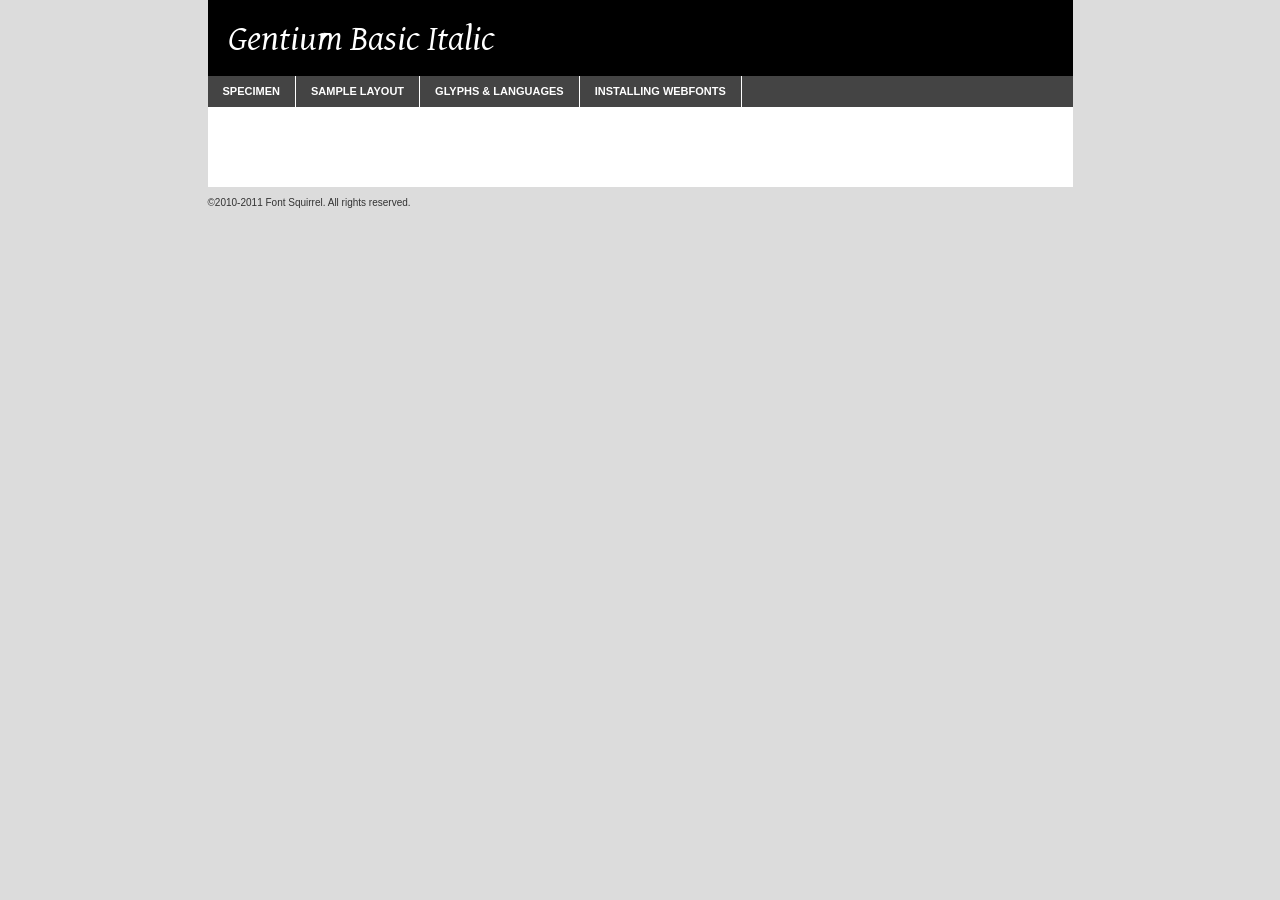
<file: en/assets/fonts/gentium/genbasi-demo.html>
<!DOCTYPE html PUBLIC "-//W3C//DTD XHTML 1.0 Transitional//EN"
	"http://www.w3.org/TR/xhtml1/DTD/xhtml1-transitional.dtd">

<html xmlns="http://www.w3.org/1999/xhtml" xml:lang="en" lang="en">
<head>
	<meta http-equiv="Content-Type" content="text/html; charset=utf-8" />
	<script src="http://ajax.googleapis.com/ajax/libs/jquery/1.7.2/jquery.min.js" type="text/javascript" charset="utf-8"></script>
	<script src="specimen_files/easytabs.js" type="text/javascript" charset="utf-8"></script>
	<link rel="stylesheet" href="specimen_files/specimen_stylesheet.css" type="text/css" charset="utf-8" />
	<link rel="stylesheet" href="stylesheet.css" type="text/css" charset="utf-8" />

	<style type="text/css">
					body{
				font-family: 'gentium_basicitalic';
							}
		</style>

	<title>Gentium Basic Italic Specimen</title>
	
	
	<script type="text/javascript" charset="utf-8">
		$(document).ready(function() {
			$('#container').easyTabs({defaultContent:1});
		});
	</script>
</head>

<body>
<div id="container">
	<div id="header">
		Gentium Basic Italic	</div>
	<ul class="tabs">
		<li><a href="#specimen">Specimen</a></li>
		<li><a href="#layout">Sample Layout</a></li>
				<li><a href="#glyphs">Glyphs &amp; Languages</a></li>
		<li><a href="#installing">Installing Webfonts</a></li>
		
	</ul>
	
	<div id="main_content">

		
			<div id="specimen">
		
				<div class="section">
					<div class="grid12 firstcol">
						<div class="huge">AaBb</div>
					</div>
				</div>
		
				<div class="section">
					<div class="glyph_range">A&#x200B;B&#x200b;C&#x200b;D&#x200b;E&#x200b;F&#x200b;G&#x200b;H&#x200b;I&#x200b;J&#x200b;K&#x200b;L&#x200b;M&#x200b;N&#x200b;O&#x200b;P&#x200b;Q&#x200b;R&#x200b;S&#x200b;T&#x200b;U&#x200b;V&#x200b;W&#x200b;X&#x200b;Y&#x200b;Z&#x200b;a&#x200b;b&#x200b;c&#x200b;d&#x200b;e&#x200b;f&#x200b;g&#x200b;h&#x200b;i&#x200b;j&#x200b;k&#x200b;l&#x200b;m&#x200b;n&#x200b;o&#x200b;p&#x200b;q&#x200b;r&#x200b;s&#x200b;t&#x200b;u&#x200b;v&#x200b;w&#x200b;x&#x200b;y&#x200b;z&#x200b;1&#x200b;2&#x200b;3&#x200b;4&#x200b;5&#x200b;6&#x200b;7&#x200b;8&#x200b;9&#x200b;0&#x200b;&amp;&#x200b;.&#x200b;,&#x200b;?&#x200b;!&#x200b;&#64;&#x200b;(&#x200b;)&#x200b;#&#x200b;$&#x200b;%&#x200b;*&#x200b;+&#x200b;-&#x200b;=&#x200b;:&#x200b;;</div>
				</div>
				<div class="section">
					<div class="grid12 firstcol">
						<table class="sample_table">
							<tr><td>10</td><td class="size10">abcdefghijklmnopqrstuvwxyzABCDEFGHIJKLMNOPQRSTUVWXYZ0123456789abcdefghijklmnopqrstuvwxyzABCDEFGHIJKLMNOPQRSTUVWXYZ0123456789abcdefghijklmnopqrstuvwxyzABCDEFGHIJKLMNOPQRSTUVWXYZ</td></tr>
							<tr><td>11</td><td class="size11">abcdefghijklmnopqrstuvwxyzABCDEFGHIJKLMNOPQRSTUVWXYZ0123456789abcdefghijklmnopqrstuvwxyzABCDEFGHIJKLMNOPQRSTUVWXYZ0123456789abcdefghijklmnopqrstuvwxyzABCDEFGHIJKLMNOPQRSTUVWXYZ</td></tr>
							<tr><td>12</td><td class="size12">abcdefghijklmnopqrstuvwxyzABCDEFGHIJKLMNOPQRSTUVWXYZ0123456789abcdefghijklmnopqrstuvwxyzABCDEFGHIJKLMNOPQRSTUVWXYZ0123456789abcdefghijklmnopqrstuvwxyzABCDEFGHIJKLMNOPQRSTUVWXYZ</td></tr>
							<tr><td>13</td><td class="size13">abcdefghijklmnopqrstuvwxyzABCDEFGHIJKLMNOPQRSTUVWXYZ0123456789abcdefghijklmnopqrstuvwxyzABCDEFGHIJKLMNOPQRSTUVWXYZ0123456789abcdefghijklmnopqrstuvwxyzABCDEFGHIJKLMNOPQRSTUVWXYZ</td></tr>
							<tr><td>14</td><td class="size14">abcdefghijklmnopqrstuvwxyzABCDEFGHIJKLMNOPQRSTUVWXYZ0123456789abcdefghijklmnopqrstuvwxyzABCDEFGHIJKLMNOPQRSTUVWXYZ0123456789abcdefghijklmnopqrstuvwxyzABCDEFGHIJKLMNOPQRSTUVWXYZ</td></tr>
							<tr><td>16</td><td class="size16">abcdefghijklmnopqrstuvwxyzABCDEFGHIJKLMNOPQRSTUVWXYZ0123456789abcdefghijklmnopqrstuvwxyzABCDEFGHIJKLMNOPQRSTUVWXYZ</td></tr>
							<tr><td>18</td><td class="size18">abcdefghijklmnopqrstuvwxyzABCDEFGHIJKLMNOPQRSTUVWXYZ0123456789abcdefghijklmnopqrstuvwxyzABCDEFGHIJKLMNOPQRSTUVWXYZ</td></tr>
							<tr><td>20</td><td class="size20">abcdefghijklmnopqrstuvwxyzABCDEFGHIJKLMNOPQRSTUVWXYZ0123456789abcdefghijklmnopqrstuvwxyzABCDEFGHIJKLMNOPQRSTUVWXYZ</td></tr>
							<tr><td>24</td><td class="size24">abcdefghijklmnopqrstuvwxyzABCDEFGHIJKLMNOPQRSTUVWXYZ0123456789abcdefghijklmnopqrstuvwxyzABCDEFGHIJKLMNOPQRSTUVWXYZ</td></tr>
							<tr><td>30</td><td class="size30">abcdefghijklmnopqrstuvwxyzABCDEFGHIJKLMNOPQRSTUVWXYZ0123456789abcdefghijklmnopqrstuvwxyzABCDEFGHIJKLMNOPQRSTUVWXYZ</td></tr>
							<tr><td>36</td><td class="size36">abcdefghijklmnopqrstuvwxyzABCDEFGHIJKLMNOPQRSTUVWXYZ0123456789abcdefghijklmnopqrstuvwxyzABCDEFGHIJKLMNOPQRSTUVWXYZ</td></tr>
							<tr><td>48</td><td class="size48">abcdefghijklmnopqrstuvwxyzABCDEFGHIJKLMNOPQRSTUVWXYZ0123456789abcdefghijklmnopqrstuvwxyzABCDEFGHIJKLMNOPQRSTUVWXYZ</td></tr>
							<tr><td>60</td><td class="size60">abcdefghijklmnopqrstuvwxyzABCDEFGHIJKLMNOPQRSTUVWXYZ0123456789abcdefghijklmnopqrstuvwxyzABCDEFGHIJKLMNOPQRSTUVWXYZ</td></tr>
							<tr><td>72</td><td class="size72">abcdefghijklmnopqrstuvwxyzABCDEFGHIJKLMNOPQRSTUVWXYZ0123456789abcdefghijklmnopqrstuvwxyzABCDEFGHIJKLMNOPQRSTUVWXYZ</td></tr>
							<tr><td>90</td><td class="size90">abcdefghijklmnopqrstuvwxyzABCDEFGHIJKLMNOPQRSTUVWXYZ0123456789abcdefghijklmnopqrstuvwxyzABCDEFGHIJKLMNOPQRSTUVWXYZ</td></tr>
						</table>
				
					</div>
			
				</div>
		
		
		
								<div class="section" id="bodycomparison">


										<div id="xheight">
				<div class="fontbody">&#xE000;&#xE000;&#xE000;&#xE000;&#xE000;&#xE000;&#xE000;&#xE000;&#xE000;&#xE000;&#xE000;&#xE000;&#xE000;&#xE000;&#xE000;&#xE000;&#xE000;&#xE000;&#xE000;&#xE000;&#xE000;&#xE000;&#xE000;&#xE000;&#xE000;&#xE000;&#xE000;&#xE000;&#xE000;&#xE000;&#xE000;&#xE000;&#xE000;&#xE000;&#xE000;&#xE000;&#xE000;&#xE000;&#xE000;&#xE000;&#xE000;&#xE000;&#xE000;&#xE000;&#xE000;&#xE000;&#xE000;&#xE000;&#xE000;&#xE000;&#xE000;&#xE000;&#xE000;&#xE000;&#xE000;&#xE000;&#xE000;&#xE000;&#xE000;&#xE000;&#xE000;&#xE000;&#xE000;&#xE000;&#xE000;&#xE000;&#xE000;&#xE000;&#xE000;&#xE000;&#xE000;&#xE000;&#xE000;&#xE000;&#xE000;&#xE000;&#xE000;&#xE000;&#xE000;&#xE000;&#xE000;&#xE000;&#xE000;&#xE000;&#xE000;&#xE000;&#xE000;&#xE000;&#xE000;&#xE000;&#xE000;&#xE000;&#xE000;&#xE000;&#xE000;&#xE000;&#xE000;&#xE000;&#xE000;body</div><div class="arialbody">body</div><div class="verdanabody">body</div><div class="georgiabody">body</div></div>
										<div class="fontbody" style="z-index:1">
											body<span>Gentium Basic Italic</span>
										</div>
										<div class="arialbody" style="z-index:1">
											body<span>Arial</span>
										</div>
										<div class="verdanabody" style="z-index:1">
											body<span>Verdana</span>
										</div>
										<div class="georgiabody" style="z-index:1">
											body<span>Georgia</span>
										</div>



								</div>
		
		
				<div class="section psample psample_row1" id="">
					
					<div class="grid2 firstcol">
						<p class="size10"><span>10.</span>Aenean lacinia bibendum nulla sed consectetur. Fusce dapibus, tellus ac cursus commodo, tortor mauris condimentum nibh, ut fermentum massa justo sit amet risus. Nullam id dolor id nibh ultricies vehicula ut id elit. Cum sociis natoque penatibus et magnis dis parturient montes, nascetur ridiculus mus. Nulla vitae elit libero, a pharetra augue.</p>
			
					</div>
					<div class="grid3">
						<p class="size11"><span>11.</span>Aenean lacinia bibendum nulla sed consectetur. Fusce dapibus, tellus ac cursus commodo, tortor mauris condimentum nibh, ut fermentum massa justo sit amet risus. Nullam id dolor id nibh ultricies vehicula ut id elit. Cum sociis natoque penatibus et magnis dis parturient montes, nascetur ridiculus mus. Nulla vitae elit libero, a pharetra augue.</p>
			
					</div>
					<div class="grid3">
						<p class="size12"><span>12.</span>Aenean lacinia bibendum nulla sed consectetur. Fusce dapibus, tellus ac cursus commodo, tortor mauris condimentum nibh, ut fermentum massa justo sit amet risus. Nullam id dolor id nibh ultricies vehicula ut id elit. Cum sociis natoque penatibus et magnis dis parturient montes, nascetur ridiculus mus. Nulla vitae elit libero, a pharetra augue.</p>
			
					</div>
					<div class="grid4">
						<p class="size13"><span>13.</span>Aenean lacinia bibendum nulla sed consectetur. Fusce dapibus, tellus ac cursus commodo, tortor mauris condimentum nibh, ut fermentum massa justo sit amet risus. Nullam id dolor id nibh ultricies vehicula ut id elit. Cum sociis natoque penatibus et magnis dis parturient montes, nascetur ridiculus mus. Nulla vitae elit libero, a pharetra augue.</p>
			
					</div>
					<div class="white_blend"></div>
					
				</div>
				<div class="section psample psample_row2" id="">
					<div class="grid3 firstcol">
						<p class="size14"><span>14.</span>Aenean lacinia bibendum nulla sed consectetur. Fusce dapibus, tellus ac cursus commodo, tortor mauris condimentum nibh, ut fermentum massa justo sit amet risus. Nullam id dolor id nibh ultricies vehicula ut id elit. Cum sociis natoque penatibus et magnis dis parturient montes, nascetur ridiculus mus. Nulla vitae elit libero, a pharetra augue.</p>
			
					</div>
					<div class="grid4">
						<p class="size16"><span>16.</span>Aenean lacinia bibendum nulla sed consectetur. Fusce dapibus, tellus ac cursus commodo, tortor mauris condimentum nibh, ut fermentum massa justo sit amet risus. Nullam id dolor id nibh ultricies vehicula ut id elit. Cum sociis natoque penatibus et magnis dis parturient montes, nascetur ridiculus mus. Nulla vitae elit libero, a pharetra augue.</p>
			
					</div>
					<div class="grid5">
						<p class="size18"><span>18.</span>Aenean lacinia bibendum nulla sed consectetur. Fusce dapibus, tellus ac cursus commodo, tortor mauris condimentum nibh, ut fermentum massa justo sit amet risus. Nullam id dolor id nibh ultricies vehicula ut id elit. Cum sociis natoque penatibus et magnis dis parturient montes, nascetur ridiculus mus. Nulla vitae elit libero, a pharetra augue.</p>
			
					</div>

					<div class="white_blend"></div>

				</div>
				
				<div class="section psample psample_row3" id="">
					<div class="grid5 firstcol">
						<p class="size20"><span>20.</span>Aenean lacinia bibendum nulla sed consectetur. Fusce dapibus, tellus ac cursus commodo, tortor mauris condimentum nibh, ut fermentum massa justo sit amet risus. Nullam id dolor id nibh ultricies vehicula ut id elit. Cum sociis natoque penatibus et magnis dis parturient montes, nascetur ridiculus mus. Nulla vitae elit libero, a pharetra augue.</p>
					</div>
					<div class="grid7">
						<p class="size24"><span>24.</span>Aenean lacinia bibendum nulla sed consectetur. Fusce dapibus, tellus ac cursus commodo, tortor mauris condimentum nibh, ut fermentum massa justo sit amet risus. Nullam id dolor id nibh ultricies vehicula ut id elit. Cum sociis natoque penatibus et magnis dis parturient montes, nascetur ridiculus mus. Nulla vitae elit libero, a pharetra augue.</p>
					</div>
					
					<div class="white_blend"></div>
					
				</div>
				
				<div class="section psample psample_row4" id="">
					<div class="grid12 firstcol">
						<p class="size30"><span>30.</span>Aenean lacinia bibendum nulla sed consectetur. Fusce dapibus, tellus ac cursus commodo, tortor mauris condimentum nibh, ut fermentum massa justo sit amet risus. Nullam id dolor id nibh ultricies vehicula ut id elit. Cum sociis natoque penatibus et magnis dis parturient montes, nascetur ridiculus mus. Nulla vitae elit libero, a pharetra augue.</p>
					</div>
					<div class="white_blend"></div>
					
				</div>
				
				
				
				<div class="section psample psample_row1 fullreverse">
					<div class="grid2 firstcol">
						<p class="size10"><span>10.</span>Aenean lacinia bibendum nulla sed consectetur. Fusce dapibus, tellus ac cursus commodo, tortor mauris condimentum nibh, ut fermentum massa justo sit amet risus. Nullam id dolor id nibh ultricies vehicula ut id elit. Cum sociis natoque penatibus et magnis dis parturient montes, nascetur ridiculus mus. Nulla vitae elit libero, a pharetra augue.</p>
			
					</div>
					<div class="grid3">
						<p class="size11"><span>11.</span>Aenean lacinia bibendum nulla sed consectetur. Fusce dapibus, tellus ac cursus commodo, tortor mauris condimentum nibh, ut fermentum massa justo sit amet risus. Nullam id dolor id nibh ultricies vehicula ut id elit. Cum sociis natoque penatibus et magnis dis parturient montes, nascetur ridiculus mus. Nulla vitae elit libero, a pharetra augue.</p>
			
					</div>
					<div class="grid3">
						<p class="size12"><span>12.</span>Aenean lacinia bibendum nulla sed consectetur. Fusce dapibus, tellus ac cursus commodo, tortor mauris condimentum nibh, ut fermentum massa justo sit amet risus. Nullam id dolor id nibh ultricies vehicula ut id elit. Cum sociis natoque penatibus et magnis dis parturient montes, nascetur ridiculus mus. Nulla vitae elit libero, a pharetra augue.</p>
			
					</div>
					<div class="grid4">
						<p class="size13"><span>13.</span>Aenean lacinia bibendum nulla sed consectetur. Fusce dapibus, tellus ac cursus commodo, tortor mauris condimentum nibh, ut fermentum massa justo sit amet risus. Nullam id dolor id nibh ultricies vehicula ut id elit. Cum sociis natoque penatibus et magnis dis parturient montes, nascetur ridiculus mus. Nulla vitae elit libero, a pharetra augue.</p>
			
					</div>
					<div class="black_blend"></div>
					
				</div>
				
				<div class="section psample psample_row2 fullreverse">
					<div class="grid3 firstcol">
						<p class="size14"><span>14.</span>Aenean lacinia bibendum nulla sed consectetur. Fusce dapibus, tellus ac cursus commodo, tortor mauris condimentum nibh, ut fermentum massa justo sit amet risus. Nullam id dolor id nibh ultricies vehicula ut id elit. Cum sociis natoque penatibus et magnis dis parturient montes, nascetur ridiculus mus. Nulla vitae elit libero, a pharetra augue.</p>
			
					</div>
					<div class="grid4">
						<p class="size16"><span>16.</span>Aenean lacinia bibendum nulla sed consectetur. Fusce dapibus, tellus ac cursus commodo, tortor mauris condimentum nibh, ut fermentum massa justo sit amet risus. Nullam id dolor id nibh ultricies vehicula ut id elit. Cum sociis natoque penatibus et magnis dis parturient montes, nascetur ridiculus mus. Nulla vitae elit libero, a pharetra augue.</p>
			
					</div>
					<div class="grid5">
						<p class="size18"><span>18.</span>Aenean lacinia bibendum nulla sed consectetur. Fusce dapibus, tellus ac cursus commodo, tortor mauris condimentum nibh, ut fermentum massa justo sit amet risus. Nullam id dolor id nibh ultricies vehicula ut id elit. Cum sociis natoque penatibus et magnis dis parturient montes, nascetur ridiculus mus. Nulla vitae elit libero, a pharetra augue.</p>
			
					</div>
					<div class="black_blend"></div>

				</div>
				
				<div class="section psample fullreverse psample_row3" id="">
					<div class="grid5 firstcol">
						<p class="size20"><span>20.</span>Aenean lacinia bibendum nulla sed consectetur. Fusce dapibus, tellus ac cursus commodo, tortor mauris condimentum nibh, ut fermentum massa justo sit amet risus. Nullam id dolor id nibh ultricies vehicula ut id elit. Cum sociis natoque penatibus et magnis dis parturient montes, nascetur ridiculus mus. Nulla vitae elit libero, a pharetra augue.</p>
					</div>
					<div class="grid7">
						<p class="size24"><span>24.</span>Aenean lacinia bibendum nulla sed consectetur. Fusce dapibus, tellus ac cursus commodo, tortor mauris condimentum nibh, ut fermentum massa justo sit amet risus. Nullam id dolor id nibh ultricies vehicula ut id elit. Cum sociis natoque penatibus et magnis dis parturient montes, nascetur ridiculus mus. Nulla vitae elit libero, a pharetra augue.</p>
					</div>
					
					<div class="black_blend"></div>
					
				</div>
				
				<div class="section psample fullreverse psample_row4" id="" style="border-bottom: 20px #000 solid;">
					<div class="grid12 firstcol">
						<p class="size30"><span>30.</span>Aenean lacinia bibendum nulla sed consectetur. Fusce dapibus, tellus ac cursus commodo, tortor mauris condimentum nibh, ut fermentum massa justo sit amet risus. Nullam id dolor id nibh ultricies vehicula ut id elit. Cum sociis natoque penatibus et magnis dis parturient montes, nascetur ridiculus mus. Nulla vitae elit libero, a pharetra augue.</p>
					</div>
					<div class="black_blend"></div>
					
				</div>
				
				
				
				
			</div>
			
			<div id="layout">
				
				<div class="section">
					
					<div class="grid12 firstcol">
						<h1>Lorem Ipsum Dolor</h1>
						<h2>Etiam porta sem malesuada magna mollis euismod</h2>
						
						<p class="byline">By <a href="#link">Aenean Lacinia</a></p>
					</div>
				</div>
				<div class="section">
					<div class="grid8 firstcol">
						<p class="large">Donec sed odio dui. Morbi leo risus, porta ac consectetur ac, vestibulum at eros. Fusce dapibus, tellus ac cursus commodo, tortor mauris condimentum nibh, ut fermentum massa justo sit amet risus. </p>

						
						<h3>Pellentesque ornare sem</h3>

						<p>Maecenas sed diam eget risus varius blandit sit amet non magna. Maecenas faucibus mollis interdum. Donec ullamcorper nulla non metus auctor fringilla. Nullam id dolor id nibh ultricies vehicula ut id elit. Nullam id dolor id nibh ultricies vehicula ut id elit. </p>

						<p>Aenean eu leo quam. Pellentesque ornare sem lacinia quam venenatis vestibulum. Lorem ipsum dolor sit amet, consectetur adipiscing elit. Cum sociis natoque penatibus et magnis dis parturient montes, nascetur ridiculus mus. </p>

						<p>Nulla vitae elit libero, a pharetra augue. Praesent commodo cursus magna, vel scelerisque nisl consectetur et. Aenean lacinia bibendum nulla sed consectetur. </p>

						<p>Nullam quis risus eget urna mollis ornare vel eu leo. Nullam quis risus eget urna mollis ornare vel eu leo. Maecenas sed diam eget risus varius blandit sit amet non magna. Donec ullamcorper nulla non metus auctor fringilla. </p>

						<h3>Cras mattis consectetur</h3>

						<p>Aenean eu leo quam. Pellentesque ornare sem lacinia quam venenatis vestibulum. Aenean lacinia bibendum nulla sed consectetur. Integer posuere erat a ante venenatis dapibus posuere velit aliquet. Cras mattis consectetur purus sit amet fermentum. </p>

						<p>Nullam id dolor id nibh ultricies vehicula ut id elit. Nullam quis risus eget urna mollis ornare vel eu leo. Cras mattis consectetur purus sit amet fermentum.</p>
					</div>
					
					<div class="grid4 sidebar">
						
						<div class="box reverse">
							<p class="last">Nullam quis risus eget urna mollis ornare vel eu leo. Donec ullamcorper nulla non metus auctor fringilla. Cras mattis consectetur purus sit amet fermentum. Sed posuere consectetur est at lobortis. Lorem ipsum dolor sit amet, consectetur adipiscing elit. </p>
						</div>
						
						<p class="caption">Maecenas sed diam eget risus varius.</p>

						<p>Vestibulum id ligula porta felis euismod semper. Integer posuere erat a ante venenatis dapibus posuere velit aliquet. Vestibulum id ligula porta felis euismod semper. Sed posuere consectetur est at lobortis. Maecenas sed diam eget risus varius blandit sit amet non magna. Fusce dapibus, tellus ac cursus commodo, tortor mauris condimentum nibh, ut fermentum massa justo sit amet risus. </p>

					

						<p>Duis mollis, est non commodo luctus, nisi erat porttitor ligula, eget lacinia odio sem nec elit. Aenean lacinia bibendum nulla sed consectetur. Vivamus sagittis lacus vel augue laoreet rutrum faucibus dolor auctor. Aenean lacinia bibendum nulla sed consectetur. Nullam quis risus eget urna mollis ornare vel eu leo. </p>

						<p>Praesent commodo cursus magna, vel scelerisque nisl consectetur et. Donec ullamcorper nulla non metus auctor fringilla. Maecenas faucibus mollis interdum. Fusce dapibus, tellus ac cursus commodo, tortor mauris condimentum nibh, ut fermentum massa justo sit amet risus. </p>

					</div>
				</div>
				
			</div>


			



		<div id="glyphs">
			<div class="section">
				<div class="grid12 firstcol">
			
				<h1>Language Support</h1>
				<p>The subset of Gentium Basic Italic in this kit supports the following languages:<br />
			
					Albanian, Danish, Dutch, English, Faroese, French, German, Icelandic, Italian, Malagasy, Norwegian, Spanish, Swedish				</p>
				<h1>Glyph Chart</h1>
				<p>The subset of Gentium Basic Italic in this kit includes all the glyphs listed below. Unicode entities are included above each glyph to help you insert individual characters into your layout.</p>
				<div id="glyph_chart">
			
																														 <div><p>&amp;#13;</p>&#13;</div>
																				 <div><p>&amp;#32;</p>&#32;</div>
																				 <div><p>&amp;#33;</p>&#33;</div>
																				 <div><p>&amp;#34;</p>&#34;</div>
																				 <div><p>&amp;#35;</p>&#35;</div>
																				 <div><p>&amp;#36;</p>&#36;</div>
																				 <div><p>&amp;#37;</p>&#37;</div>
																				 <div><p>&amp;#38;</p>&#38;</div>
																				 <div><p>&amp;#39;</p>&#39;</div>
																				 <div><p>&amp;#40;</p>&#40;</div>
																				 <div><p>&amp;#41;</p>&#41;</div>
																				 <div><p>&amp;#42;</p>&#42;</div>
																				 <div><p>&amp;#43;</p>&#43;</div>
																				 <div><p>&amp;#44;</p>&#44;</div>
																				 <div><p>&amp;#45;</p>&#45;</div>
																				 <div><p>&amp;#46;</p>&#46;</div>
																				 <div><p>&amp;#47;</p>&#47;</div>
																				 <div><p>&amp;#48;</p>&#48;</div>
																				 <div><p>&amp;#49;</p>&#49;</div>
																				 <div><p>&amp;#50;</p>&#50;</div>
																				 <div><p>&amp;#51;</p>&#51;</div>
																				 <div><p>&amp;#52;</p>&#52;</div>
																				 <div><p>&amp;#53;</p>&#53;</div>
																				 <div><p>&amp;#54;</p>&#54;</div>
																				 <div><p>&amp;#55;</p>&#55;</div>
																				 <div><p>&amp;#56;</p>&#56;</div>
																				 <div><p>&amp;#57;</p>&#57;</div>
																				 <div><p>&amp;#58;</p>&#58;</div>
																				 <div><p>&amp;#59;</p>&#59;</div>
																				 <div><p>&amp;#60;</p>&#60;</div>
																				 <div><p>&amp;#61;</p>&#61;</div>
																				 <div><p>&amp;#62;</p>&#62;</div>
																				 <div><p>&amp;#63;</p>&#63;</div>
																				 <div><p>&amp;#64;</p>&#64;</div>
																				 <div><p>&amp;#65;</p>&#65;</div>
																				 <div><p>&amp;#66;</p>&#66;</div>
																				 <div><p>&amp;#67;</p>&#67;</div>
																				 <div><p>&amp;#68;</p>&#68;</div>
																				 <div><p>&amp;#69;</p>&#69;</div>
																				 <div><p>&amp;#70;</p>&#70;</div>
																				 <div><p>&amp;#71;</p>&#71;</div>
																				 <div><p>&amp;#72;</p>&#72;</div>
																				 <div><p>&amp;#73;</p>&#73;</div>
																				 <div><p>&amp;#74;</p>&#74;</div>
																				 <div><p>&amp;#75;</p>&#75;</div>
																				 <div><p>&amp;#76;</p>&#76;</div>
																				 <div><p>&amp;#77;</p>&#77;</div>
																				 <div><p>&amp;#78;</p>&#78;</div>
																				 <div><p>&amp;#79;</p>&#79;</div>
																				 <div><p>&amp;#80;</p>&#80;</div>
																				 <div><p>&amp;#81;</p>&#81;</div>
																				 <div><p>&amp;#82;</p>&#82;</div>
																				 <div><p>&amp;#83;</p>&#83;</div>
																				 <div><p>&amp;#84;</p>&#84;</div>
																				 <div><p>&amp;#85;</p>&#85;</div>
																				 <div><p>&amp;#86;</p>&#86;</div>
																				 <div><p>&amp;#87;</p>&#87;</div>
																				 <div><p>&amp;#88;</p>&#88;</div>
																				 <div><p>&amp;#89;</p>&#89;</div>
																				 <div><p>&amp;#90;</p>&#90;</div>
																				 <div><p>&amp;#91;</p>&#91;</div>
																				 <div><p>&amp;#92;</p>&#92;</div>
																				 <div><p>&amp;#93;</p>&#93;</div>
																				 <div><p>&amp;#94;</p>&#94;</div>
																				 <div><p>&amp;#95;</p>&#95;</div>
																				 <div><p>&amp;#96;</p>&#96;</div>
																				 <div><p>&amp;#97;</p>&#97;</div>
																				 <div><p>&amp;#98;</p>&#98;</div>
																				 <div><p>&amp;#99;</p>&#99;</div>
																				 <div><p>&amp;#100;</p>&#100;</div>
																				 <div><p>&amp;#101;</p>&#101;</div>
																				 <div><p>&amp;#102;</p>&#102;</div>
																				 <div><p>&amp;#103;</p>&#103;</div>
																				 <div><p>&amp;#104;</p>&#104;</div>
																				 <div><p>&amp;#105;</p>&#105;</div>
																				 <div><p>&amp;#106;</p>&#106;</div>
																				 <div><p>&amp;#107;</p>&#107;</div>
																				 <div><p>&amp;#108;</p>&#108;</div>
																				 <div><p>&amp;#109;</p>&#109;</div>
																				 <div><p>&amp;#110;</p>&#110;</div>
																				 <div><p>&amp;#111;</p>&#111;</div>
																				 <div><p>&amp;#112;</p>&#112;</div>
																				 <div><p>&amp;#113;</p>&#113;</div>
																				 <div><p>&amp;#114;</p>&#114;</div>
																				 <div><p>&amp;#115;</p>&#115;</div>
																				 <div><p>&amp;#116;</p>&#116;</div>
																				 <div><p>&amp;#117;</p>&#117;</div>
																				 <div><p>&amp;#118;</p>&#118;</div>
																				 <div><p>&amp;#119;</p>&#119;</div>
																				 <div><p>&amp;#120;</p>&#120;</div>
																				 <div><p>&amp;#121;</p>&#121;</div>
																				 <div><p>&amp;#122;</p>&#122;</div>
																				 <div><p>&amp;#123;</p>&#123;</div>
																				 <div><p>&amp;#124;</p>&#124;</div>
																				 <div><p>&amp;#125;</p>&#125;</div>
																				 <div><p>&amp;#126;</p>&#126;</div>
																				 <div><p>&amp;#160;</p>&#160;</div>
																				 <div><p>&amp;#161;</p>&#161;</div>
																				 <div><p>&amp;#162;</p>&#162;</div>
																				 <div><p>&amp;#163;</p>&#163;</div>
																				 <div><p>&amp;#165;</p>&#165;</div>
																				 <div><p>&amp;#167;</p>&#167;</div>
																				 <div><p>&amp;#168;</p>&#168;</div>
																				 <div><p>&amp;#169;</p>&#169;</div>
																				 <div><p>&amp;#170;</p>&#170;</div>
																				 <div><p>&amp;#171;</p>&#171;</div>
																				 <div><p>&amp;#172;</p>&#172;</div>
																				 <div><p>&amp;#173;</p>&#173;</div>
																				 <div><p>&amp;#174;</p>&#174;</div>
																				 <div><p>&amp;#175;</p>&#175;</div>
																				 <div><p>&amp;#176;</p>&#176;</div>
																				 <div><p>&amp;#177;</p>&#177;</div>
																				 <div><p>&amp;#180;</p>&#180;</div>
																				 <div><p>&amp;#181;</p>&#181;</div>
																				 <div><p>&amp;#182;</p>&#182;</div>
																				 <div><p>&amp;#183;</p>&#183;</div>
																				 <div><p>&amp;#184;</p>&#184;</div>
																				 <div><p>&amp;#186;</p>&#186;</div>
																				 <div><p>&amp;#187;</p>&#187;</div>
																				 <div><p>&amp;#191;</p>&#191;</div>
																				 <div><p>&amp;#192;</p>&#192;</div>
																				 <div><p>&amp;#193;</p>&#193;</div>
																				 <div><p>&amp;#194;</p>&#194;</div>
																				 <div><p>&amp;#195;</p>&#195;</div>
																				 <div><p>&amp;#196;</p>&#196;</div>
																				 <div><p>&amp;#197;</p>&#197;</div>
																				 <div><p>&amp;#198;</p>&#198;</div>
																				 <div><p>&amp;#199;</p>&#199;</div>
																				 <div><p>&amp;#200;</p>&#200;</div>
																				 <div><p>&amp;#201;</p>&#201;</div>
																				 <div><p>&amp;#202;</p>&#202;</div>
																				 <div><p>&amp;#203;</p>&#203;</div>
																				 <div><p>&amp;#204;</p>&#204;</div>
																				 <div><p>&amp;#205;</p>&#205;</div>
																				 <div><p>&amp;#206;</p>&#206;</div>
																				 <div><p>&amp;#207;</p>&#207;</div>
																				 <div><p>&amp;#208;</p>&#208;</div>
																				 <div><p>&amp;#209;</p>&#209;</div>
																				 <div><p>&amp;#210;</p>&#210;</div>
																				 <div><p>&amp;#211;</p>&#211;</div>
																				 <div><p>&amp;#212;</p>&#212;</div>
																				 <div><p>&amp;#213;</p>&#213;</div>
																				 <div><p>&amp;#214;</p>&#214;</div>
																				 <div><p>&amp;#216;</p>&#216;</div>
																				 <div><p>&amp;#217;</p>&#217;</div>
																				 <div><p>&amp;#218;</p>&#218;</div>
																				 <div><p>&amp;#219;</p>&#219;</div>
																				 <div><p>&amp;#220;</p>&#220;</div>
																				 <div><p>&amp;#221;</p>&#221;</div>
																				 <div><p>&amp;#222;</p>&#222;</div>
																				 <div><p>&amp;#223;</p>&#223;</div>
																				 <div><p>&amp;#224;</p>&#224;</div>
																				 <div><p>&amp;#225;</p>&#225;</div>
																				 <div><p>&amp;#226;</p>&#226;</div>
																				 <div><p>&amp;#227;</p>&#227;</div>
																				 <div><p>&amp;#228;</p>&#228;</div>
																				 <div><p>&amp;#229;</p>&#229;</div>
																				 <div><p>&amp;#230;</p>&#230;</div>
																				 <div><p>&amp;#231;</p>&#231;</div>
																				 <div><p>&amp;#232;</p>&#232;</div>
																				 <div><p>&amp;#233;</p>&#233;</div>
																				 <div><p>&amp;#234;</p>&#234;</div>
																				 <div><p>&amp;#235;</p>&#235;</div>
																				 <div><p>&amp;#236;</p>&#236;</div>
																				 <div><p>&amp;#237;</p>&#237;</div>
																				 <div><p>&amp;#238;</p>&#238;</div>
																				 <div><p>&amp;#239;</p>&#239;</div>
																				 <div><p>&amp;#240;</p>&#240;</div>
																				 <div><p>&amp;#241;</p>&#241;</div>
																				 <div><p>&amp;#242;</p>&#242;</div>
																				 <div><p>&amp;#243;</p>&#243;</div>
																				 <div><p>&amp;#244;</p>&#244;</div>
																				 <div><p>&amp;#245;</p>&#245;</div>
																				 <div><p>&amp;#246;</p>&#246;</div>
																				 <div><p>&amp;#247;</p>&#247;</div>
																				 <div><p>&amp;#248;</p>&#248;</div>
																				 <div><p>&amp;#249;</p>&#249;</div>
																				 <div><p>&amp;#250;</p>&#250;</div>
																				 <div><p>&amp;#251;</p>&#251;</div>
																				 <div><p>&amp;#252;</p>&#252;</div>
																				 <div><p>&amp;#253;</p>&#253;</div>
																				 <div><p>&amp;#254;</p>&#254;</div>
																				 <div><p>&amp;#255;</p>&#255;</div>
																				 <div><p>&amp;#305;</p>&#305;</div>
																				 <div><p>&amp;#338;</p>&#338;</div>
																				 <div><p>&amp;#339;</p>&#339;</div>
																				 <div><p>&amp;#376;</p>&#376;</div>
																				 <div><p>&amp;#402;</p>&#402;</div>
																				 <div><p>&amp;#710;</p>&#710;</div>
																				 <div><p>&amp;#711;</p>&#711;</div>
																				 <div><p>&amp;#728;</p>&#728;</div>
																				 <div><p>&amp;#729;</p>&#729;</div>
																				 <div><p>&amp;#730;</p>&#730;</div>
																				 <div><p>&amp;#731;</p>&#731;</div>
																				 <div><p>&amp;#732;</p>&#732;</div>
																				 <div><p>&amp;#733;</p>&#733;</div>
																				 <div><p>&amp;#937;</p>&#937;</div>
																				 <div><p>&amp;#960;</p>&#960;</div>
																				 <div><p>&amp;#8192;</p>&#8192;</div>
																				 <div><p>&amp;#8193;</p>&#8193;</div>
																				 <div><p>&amp;#8194;</p>&#8194;</div>
																				 <div><p>&amp;#8195;</p>&#8195;</div>
																				 <div><p>&amp;#8196;</p>&#8196;</div>
																				 <div><p>&amp;#8197;</p>&#8197;</div>
																				 <div><p>&amp;#8198;</p>&#8198;</div>
																				 <div><p>&amp;#8199;</p>&#8199;</div>
																				 <div><p>&amp;#8200;</p>&#8200;</div>
																				 <div><p>&amp;#8201;</p>&#8201;</div>
																				 <div><p>&amp;#8202;</p>&#8202;</div>
																				 <div><p>&amp;#8208;</p>&#8208;</div>
																				 <div><p>&amp;#8209;</p>&#8209;</div>
																				 <div><p>&amp;#8210;</p>&#8210;</div>
																				 <div><p>&amp;#8211;</p>&#8211;</div>
																				 <div><p>&amp;#8212;</p>&#8212;</div>
																				 <div><p>&amp;#8216;</p>&#8216;</div>
																				 <div><p>&amp;#8217;</p>&#8217;</div>
																				 <div><p>&amp;#8218;</p>&#8218;</div>
																				 <div><p>&amp;#8220;</p>&#8220;</div>
																				 <div><p>&amp;#8221;</p>&#8221;</div>
																				 <div><p>&amp;#8222;</p>&#8222;</div>
																				 <div><p>&amp;#8224;</p>&#8224;</div>
																				 <div><p>&amp;#8225;</p>&#8225;</div>
																				 <div><p>&amp;#8226;</p>&#8226;</div>
																				 <div><p>&amp;#8230;</p>&#8230;</div>
																				 <div><p>&amp;#8239;</p>&#8239;</div>
																				 <div><p>&amp;#8240;</p>&#8240;</div>
																				 <div><p>&amp;#8249;</p>&#8249;</div>
																				 <div><p>&amp;#8250;</p>&#8250;</div>
																				 <div><p>&amp;#8260;</p>&#8260;</div>
																				 <div><p>&amp;#8287;</p>&#8287;</div>
																				 <div><p>&amp;#8364;</p>&#8364;</div>
																				 <div><p>&amp;#8482;</p>&#8482;</div>
																				 <div><p>&amp;#8706;</p>&#8706;</div>
																				 <div><p>&amp;#8710;</p>&#8710;</div>
																				 <div><p>&amp;#8719;</p>&#8719;</div>
																				 <div><p>&amp;#8721;</p>&#8721;</div>
																				 <div><p>&amp;#8730;</p>&#8730;</div>
																				 <div><p>&amp;#8734;</p>&#8734;</div>
																				 <div><p>&amp;#8747;</p>&#8747;</div>
																				 <div><p>&amp;#8776;</p>&#8776;</div>
																				 <div><p>&amp;#8800;</p>&#8800;</div>
																				 <div><p>&amp;#8804;</p>&#8804;</div>
																				 <div><p>&amp;#8805;</p>&#8805;</div>
																				 <div><p>&amp;#9674;</p>&#9674;</div>
																				 <div><p>&amp;#57344;</p>&#57344;</div>
																				 <div><p>&amp;#64257;</p>&#64257;</div>
																				 <div><p>&amp;#64258;</p>&#64258;</div>
																												</div>	
				</div>
		
		
			</div>
		</div>
		
		
		<div id="specs">
			
		</div>
	
		<div id="installing">
			<div class="section">
				<div class="grid7 firstcol">
					<h1>Installing Webfonts</h1>
					
					<p>Webfonts are supported by all major browser platforms but not all in the same way. There are currently four different font formats that must be included in order to target all browsers. This includes TTF, WOFF, EOT and SVG.</p>
					
					<h2>1. Upload your webfonts</h2>
					<p>You must upload your webfont kit to your website. They should be in or near the same directory as your CSS files.</p>
					
					<h2>2. Include the webfont stylesheet</h2>
					<p>A special CSS @font-face declaration helps the various browsers select the appropriate font it needs without causing you a bunch of headaches. Learn more about this syntax by reading the <a href="http://www.fontspring.com/blog/further-hardening-of-the-bulletproof-syntax">Fontspring blog post</a> about it. The code for it is as follows:</p>


<code>
@font-face{ 
	font-family: 'MyWebFont';
	src: url('WebFont.eot');
	src: url('WebFont.eot?#iefix') format('embedded-opentype'),
	     url('WebFont.woff') format('woff'),
	     url('WebFont.ttf') format('truetype'),
	     url('WebFont.svg#webfont') format('svg');
}
</code>

	<p>We've already gone ahead and generated the code for you. All you have to do is link to the stylesheet in your HTML, like this:</p>
	<code>&lt;link rel=&quot;stylesheet&quot; href=&quot;stylesheet.css&quot; type=&quot;text/css&quot; charset=&quot;utf-8&quot; /&gt;</code>

					<h2>3. Modify your own stylesheet</h2>
					<p>To take advantage of your new fonts, you must tell your stylesheet to use them. Look at the original @font-face declaration above and find the property called "font-family." The name linked there will be what you use to reference the font. Prepend that webfont name to the font stack in the "font-family" property, inside the selector you want to change. For example:</p>
<code>p { font-family: 'WebFont', Arial, sans-serif; }</code>

<h2>4. Test</h2>
<p>Getting webfonts to work cross-browser <em>can</em> be tricky. Use the information in the sidebar to help you if you find that fonts aren't loading in a particular browser.</p>
				</div>
				
				<div class="grid5 sidebar">
					<div class="box">
						<h2>Troubleshooting<br />Font-Face Problems</h2>
						<p>Having trouble getting your webfonts to load in your new website? Here are some tips to sort out what might be the problem.</p>

						<h3>Fonts not showing in any browser</h3>

						<p>This sounds like you need to work on the plumbing. You either did not upload the fonts to the correct directory, or you did not link the fonts properly in the CSS. If you've confirmed that all this is correct and you still have a problem, take a look at your .htaccess file and see if requests are getting intercepted.</p>

						<h3>Fonts not loading in iPhone or iPad</h3>

						<p>The most common problem here is that you are serving the fonts from an IIS server. IIS refuses to serve files that have unknown MIME types. If that is the case, you must set the MIME type for SVG to "image/svg+xml" in the server settings. Follow these instructions from Microsoft if you need help.</p>

						<h3>Fonts not loading in Firefox</h3>

						<p>The primary reason for this failure? You are still using a version Firefox older than 3.5. So upgrade already! If that isn't it, then you are very likely serving fonts from a different domain. Firefox requires that all font assets be served from the same domain. Lastly it is possible that you need to add WOFF to your list of MIME types (if you are serving via IIS.)</p>

						<h3>Fonts not loading in IE</h3>

						<p>Are you looking at Internet Explorer on an actual Windows machine or are you cheating by using a service like Adobe BrowserLab? Many of these screenshot services do not render @font-face for IE. Best to test it on a real machine.</p>

						<h3>Fonts not loading in IE9</h3>

						<p>IE9, like Firefox, requires that fonts be served from the same domain as the website. Make sure that is the case.</p>
					</div>
				</div>
			</div>
			
		</div>
	
	</div>
	<div id="footer">
		<p>&copy;2010-2011 Font Squirrel. All rights reserved.</p>
	</div>
</div>
</body>
</html>
</file>
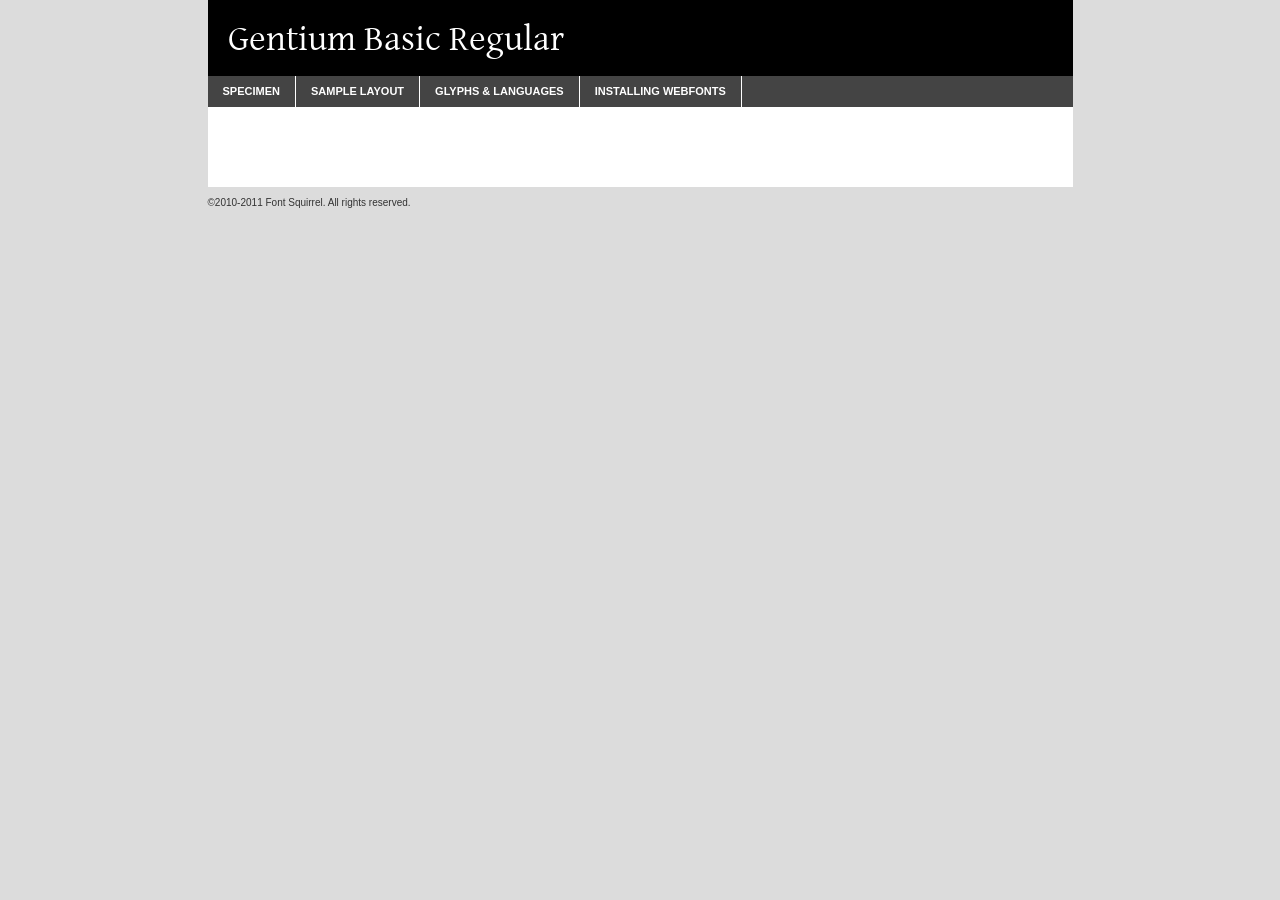
<file: en/assets/fonts/gentium/genbasr-demo.html>
<!DOCTYPE html PUBLIC "-//W3C//DTD XHTML 1.0 Transitional//EN"
	"http://www.w3.org/TR/xhtml1/DTD/xhtml1-transitional.dtd">

<html xmlns="http://www.w3.org/1999/xhtml" xml:lang="en" lang="en">
<head>
	<meta http-equiv="Content-Type" content="text/html; charset=utf-8" />
	<script src="http://ajax.googleapis.com/ajax/libs/jquery/1.7.2/jquery.min.js" type="text/javascript" charset="utf-8"></script>
	<script src="specimen_files/easytabs.js" type="text/javascript" charset="utf-8"></script>
	<link rel="stylesheet" href="specimen_files/specimen_stylesheet.css" type="text/css" charset="utf-8" />
	<link rel="stylesheet" href="stylesheet.css" type="text/css" charset="utf-8" />

	<style type="text/css">
					body{
				font-family: 'gentium_basicregular';
							}
		</style>

	<title>Gentium Basic Regular Specimen</title>
	
	
	<script type="text/javascript" charset="utf-8">
		$(document).ready(function() {
			$('#container').easyTabs({defaultContent:1});
		});
	</script>
</head>

<body>
<div id="container">
	<div id="header">
		Gentium Basic Regular	</div>
	<ul class="tabs">
		<li><a href="#specimen">Specimen</a></li>
		<li><a href="#layout">Sample Layout</a></li>
				<li><a href="#glyphs">Glyphs &amp; Languages</a></li>
		<li><a href="#installing">Installing Webfonts</a></li>
		
	</ul>
	
	<div id="main_content">

		
			<div id="specimen">
		
				<div class="section">
					<div class="grid12 firstcol">
						<div class="huge">AaBb</div>
					</div>
				</div>
		
				<div class="section">
					<div class="glyph_range">A&#x200B;B&#x200b;C&#x200b;D&#x200b;E&#x200b;F&#x200b;G&#x200b;H&#x200b;I&#x200b;J&#x200b;K&#x200b;L&#x200b;M&#x200b;N&#x200b;O&#x200b;P&#x200b;Q&#x200b;R&#x200b;S&#x200b;T&#x200b;U&#x200b;V&#x200b;W&#x200b;X&#x200b;Y&#x200b;Z&#x200b;a&#x200b;b&#x200b;c&#x200b;d&#x200b;e&#x200b;f&#x200b;g&#x200b;h&#x200b;i&#x200b;j&#x200b;k&#x200b;l&#x200b;m&#x200b;n&#x200b;o&#x200b;p&#x200b;q&#x200b;r&#x200b;s&#x200b;t&#x200b;u&#x200b;v&#x200b;w&#x200b;x&#x200b;y&#x200b;z&#x200b;1&#x200b;2&#x200b;3&#x200b;4&#x200b;5&#x200b;6&#x200b;7&#x200b;8&#x200b;9&#x200b;0&#x200b;&amp;&#x200b;.&#x200b;,&#x200b;?&#x200b;!&#x200b;&#64;&#x200b;(&#x200b;)&#x200b;#&#x200b;$&#x200b;%&#x200b;*&#x200b;+&#x200b;-&#x200b;=&#x200b;:&#x200b;;</div>
				</div>
				<div class="section">
					<div class="grid12 firstcol">
						<table class="sample_table">
							<tr><td>10</td><td class="size10">abcdefghijklmnopqrstuvwxyzABCDEFGHIJKLMNOPQRSTUVWXYZ0123456789abcdefghijklmnopqrstuvwxyzABCDEFGHIJKLMNOPQRSTUVWXYZ0123456789abcdefghijklmnopqrstuvwxyzABCDEFGHIJKLMNOPQRSTUVWXYZ</td></tr>
							<tr><td>11</td><td class="size11">abcdefghijklmnopqrstuvwxyzABCDEFGHIJKLMNOPQRSTUVWXYZ0123456789abcdefghijklmnopqrstuvwxyzABCDEFGHIJKLMNOPQRSTUVWXYZ0123456789abcdefghijklmnopqrstuvwxyzABCDEFGHIJKLMNOPQRSTUVWXYZ</td></tr>
							<tr><td>12</td><td class="size12">abcdefghijklmnopqrstuvwxyzABCDEFGHIJKLMNOPQRSTUVWXYZ0123456789abcdefghijklmnopqrstuvwxyzABCDEFGHIJKLMNOPQRSTUVWXYZ0123456789abcdefghijklmnopqrstuvwxyzABCDEFGHIJKLMNOPQRSTUVWXYZ</td></tr>
							<tr><td>13</td><td class="size13">abcdefghijklmnopqrstuvwxyzABCDEFGHIJKLMNOPQRSTUVWXYZ0123456789abcdefghijklmnopqrstuvwxyzABCDEFGHIJKLMNOPQRSTUVWXYZ0123456789abcdefghijklmnopqrstuvwxyzABCDEFGHIJKLMNOPQRSTUVWXYZ</td></tr>
							<tr><td>14</td><td class="size14">abcdefghijklmnopqrstuvwxyzABCDEFGHIJKLMNOPQRSTUVWXYZ0123456789abcdefghijklmnopqrstuvwxyzABCDEFGHIJKLMNOPQRSTUVWXYZ0123456789abcdefghijklmnopqrstuvwxyzABCDEFGHIJKLMNOPQRSTUVWXYZ</td></tr>
							<tr><td>16</td><td class="size16">abcdefghijklmnopqrstuvwxyzABCDEFGHIJKLMNOPQRSTUVWXYZ0123456789abcdefghijklmnopqrstuvwxyzABCDEFGHIJKLMNOPQRSTUVWXYZ</td></tr>
							<tr><td>18</td><td class="size18">abcdefghijklmnopqrstuvwxyzABCDEFGHIJKLMNOPQRSTUVWXYZ0123456789abcdefghijklmnopqrstuvwxyzABCDEFGHIJKLMNOPQRSTUVWXYZ</td></tr>
							<tr><td>20</td><td class="size20">abcdefghijklmnopqrstuvwxyzABCDEFGHIJKLMNOPQRSTUVWXYZ0123456789abcdefghijklmnopqrstuvwxyzABCDEFGHIJKLMNOPQRSTUVWXYZ</td></tr>
							<tr><td>24</td><td class="size24">abcdefghijklmnopqrstuvwxyzABCDEFGHIJKLMNOPQRSTUVWXYZ0123456789abcdefghijklmnopqrstuvwxyzABCDEFGHIJKLMNOPQRSTUVWXYZ</td></tr>
							<tr><td>30</td><td class="size30">abcdefghijklmnopqrstuvwxyzABCDEFGHIJKLMNOPQRSTUVWXYZ0123456789abcdefghijklmnopqrstuvwxyzABCDEFGHIJKLMNOPQRSTUVWXYZ</td></tr>
							<tr><td>36</td><td class="size36">abcdefghijklmnopqrstuvwxyzABCDEFGHIJKLMNOPQRSTUVWXYZ0123456789abcdefghijklmnopqrstuvwxyzABCDEFGHIJKLMNOPQRSTUVWXYZ</td></tr>
							<tr><td>48</td><td class="size48">abcdefghijklmnopqrstuvwxyzABCDEFGHIJKLMNOPQRSTUVWXYZ0123456789abcdefghijklmnopqrstuvwxyzABCDEFGHIJKLMNOPQRSTUVWXYZ</td></tr>
							<tr><td>60</td><td class="size60">abcdefghijklmnopqrstuvwxyzABCDEFGHIJKLMNOPQRSTUVWXYZ0123456789abcdefghijklmnopqrstuvwxyzABCDEFGHIJKLMNOPQRSTUVWXYZ</td></tr>
							<tr><td>72</td><td class="size72">abcdefghijklmnopqrstuvwxyzABCDEFGHIJKLMNOPQRSTUVWXYZ0123456789abcdefghijklmnopqrstuvwxyzABCDEFGHIJKLMNOPQRSTUVWXYZ</td></tr>
							<tr><td>90</td><td class="size90">abcdefghijklmnopqrstuvwxyzABCDEFGHIJKLMNOPQRSTUVWXYZ0123456789abcdefghijklmnopqrstuvwxyzABCDEFGHIJKLMNOPQRSTUVWXYZ</td></tr>
						</table>
				
					</div>
			
				</div>
		
		
		
								<div class="section" id="bodycomparison">


										<div id="xheight">
				<div class="fontbody">&#xE000;&#xE000;&#xE000;&#xE000;&#xE000;&#xE000;&#xE000;&#xE000;&#xE000;&#xE000;&#xE000;&#xE000;&#xE000;&#xE000;&#xE000;&#xE000;&#xE000;&#xE000;&#xE000;&#xE000;&#xE000;&#xE000;&#xE000;&#xE000;&#xE000;&#xE000;&#xE000;&#xE000;&#xE000;&#xE000;&#xE000;&#xE000;&#xE000;&#xE000;&#xE000;&#xE000;&#xE000;&#xE000;&#xE000;&#xE000;&#xE000;&#xE000;&#xE000;&#xE000;&#xE000;&#xE000;&#xE000;&#xE000;&#xE000;&#xE000;&#xE000;&#xE000;&#xE000;&#xE000;&#xE000;&#xE000;&#xE000;&#xE000;&#xE000;&#xE000;&#xE000;&#xE000;&#xE000;&#xE000;&#xE000;&#xE000;&#xE000;&#xE000;&#xE000;&#xE000;&#xE000;&#xE000;&#xE000;&#xE000;&#xE000;&#xE000;&#xE000;&#xE000;&#xE000;&#xE000;&#xE000;&#xE000;&#xE000;&#xE000;&#xE000;&#xE000;&#xE000;&#xE000;&#xE000;&#xE000;&#xE000;&#xE000;&#xE000;&#xE000;&#xE000;&#xE000;&#xE000;&#xE000;&#xE000;body</div><div class="arialbody">body</div><div class="verdanabody">body</div><div class="georgiabody">body</div></div>
										<div class="fontbody" style="z-index:1">
											body<span>Gentium Basic Regular</span>
										</div>
										<div class="arialbody" style="z-index:1">
											body<span>Arial</span>
										</div>
										<div class="verdanabody" style="z-index:1">
											body<span>Verdana</span>
										</div>
										<div class="georgiabody" style="z-index:1">
											body<span>Georgia</span>
										</div>



								</div>
		
		
				<div class="section psample psample_row1" id="">
					
					<div class="grid2 firstcol">
						<p class="size10"><span>10.</span>Aenean lacinia bibendum nulla sed consectetur. Fusce dapibus, tellus ac cursus commodo, tortor mauris condimentum nibh, ut fermentum massa justo sit amet risus. Nullam id dolor id nibh ultricies vehicula ut id elit. Cum sociis natoque penatibus et magnis dis parturient montes, nascetur ridiculus mus. Nulla vitae elit libero, a pharetra augue.</p>
			
					</div>
					<div class="grid3">
						<p class="size11"><span>11.</span>Aenean lacinia bibendum nulla sed consectetur. Fusce dapibus, tellus ac cursus commodo, tortor mauris condimentum nibh, ut fermentum massa justo sit amet risus. Nullam id dolor id nibh ultricies vehicula ut id elit. Cum sociis natoque penatibus et magnis dis parturient montes, nascetur ridiculus mus. Nulla vitae elit libero, a pharetra augue.</p>
			
					</div>
					<div class="grid3">
						<p class="size12"><span>12.</span>Aenean lacinia bibendum nulla sed consectetur. Fusce dapibus, tellus ac cursus commodo, tortor mauris condimentum nibh, ut fermentum massa justo sit amet risus. Nullam id dolor id nibh ultricies vehicula ut id elit. Cum sociis natoque penatibus et magnis dis parturient montes, nascetur ridiculus mus. Nulla vitae elit libero, a pharetra augue.</p>
			
					</div>
					<div class="grid4">
						<p class="size13"><span>13.</span>Aenean lacinia bibendum nulla sed consectetur. Fusce dapibus, tellus ac cursus commodo, tortor mauris condimentum nibh, ut fermentum massa justo sit amet risus. Nullam id dolor id nibh ultricies vehicula ut id elit. Cum sociis natoque penatibus et magnis dis parturient montes, nascetur ridiculus mus. Nulla vitae elit libero, a pharetra augue.</p>
			
					</div>
					<div class="white_blend"></div>
					
				</div>
				<div class="section psample psample_row2" id="">
					<div class="grid3 firstcol">
						<p class="size14"><span>14.</span>Aenean lacinia bibendum nulla sed consectetur. Fusce dapibus, tellus ac cursus commodo, tortor mauris condimentum nibh, ut fermentum massa justo sit amet risus. Nullam id dolor id nibh ultricies vehicula ut id elit. Cum sociis natoque penatibus et magnis dis parturient montes, nascetur ridiculus mus. Nulla vitae elit libero, a pharetra augue.</p>
			
					</div>
					<div class="grid4">
						<p class="size16"><span>16.</span>Aenean lacinia bibendum nulla sed consectetur. Fusce dapibus, tellus ac cursus commodo, tortor mauris condimentum nibh, ut fermentum massa justo sit amet risus. Nullam id dolor id nibh ultricies vehicula ut id elit. Cum sociis natoque penatibus et magnis dis parturient montes, nascetur ridiculus mus. Nulla vitae elit libero, a pharetra augue.</p>
			
					</div>
					<div class="grid5">
						<p class="size18"><span>18.</span>Aenean lacinia bibendum nulla sed consectetur. Fusce dapibus, tellus ac cursus commodo, tortor mauris condimentum nibh, ut fermentum massa justo sit amet risus. Nullam id dolor id nibh ultricies vehicula ut id elit. Cum sociis natoque penatibus et magnis dis parturient montes, nascetur ridiculus mus. Nulla vitae elit libero, a pharetra augue.</p>
			
					</div>

					<div class="white_blend"></div>

				</div>
				
				<div class="section psample psample_row3" id="">
					<div class="grid5 firstcol">
						<p class="size20"><span>20.</span>Aenean lacinia bibendum nulla sed consectetur. Fusce dapibus, tellus ac cursus commodo, tortor mauris condimentum nibh, ut fermentum massa justo sit amet risus. Nullam id dolor id nibh ultricies vehicula ut id elit. Cum sociis natoque penatibus et magnis dis parturient montes, nascetur ridiculus mus. Nulla vitae elit libero, a pharetra augue.</p>
					</div>
					<div class="grid7">
						<p class="size24"><span>24.</span>Aenean lacinia bibendum nulla sed consectetur. Fusce dapibus, tellus ac cursus commodo, tortor mauris condimentum nibh, ut fermentum massa justo sit amet risus. Nullam id dolor id nibh ultricies vehicula ut id elit. Cum sociis natoque penatibus et magnis dis parturient montes, nascetur ridiculus mus. Nulla vitae elit libero, a pharetra augue.</p>
					</div>
					
					<div class="white_blend"></div>
					
				</div>
				
				<div class="section psample psample_row4" id="">
					<div class="grid12 firstcol">
						<p class="size30"><span>30.</span>Aenean lacinia bibendum nulla sed consectetur. Fusce dapibus, tellus ac cursus commodo, tortor mauris condimentum nibh, ut fermentum massa justo sit amet risus. Nullam id dolor id nibh ultricies vehicula ut id elit. Cum sociis natoque penatibus et magnis dis parturient montes, nascetur ridiculus mus. Nulla vitae elit libero, a pharetra augue.</p>
					</div>
					<div class="white_blend"></div>
					
				</div>
				
				
				
				<div class="section psample psample_row1 fullreverse">
					<div class="grid2 firstcol">
						<p class="size10"><span>10.</span>Aenean lacinia bibendum nulla sed consectetur. Fusce dapibus, tellus ac cursus commodo, tortor mauris condimentum nibh, ut fermentum massa justo sit amet risus. Nullam id dolor id nibh ultricies vehicula ut id elit. Cum sociis natoque penatibus et magnis dis parturient montes, nascetur ridiculus mus. Nulla vitae elit libero, a pharetra augue.</p>
			
					</div>
					<div class="grid3">
						<p class="size11"><span>11.</span>Aenean lacinia bibendum nulla sed consectetur. Fusce dapibus, tellus ac cursus commodo, tortor mauris condimentum nibh, ut fermentum massa justo sit amet risus. Nullam id dolor id nibh ultricies vehicula ut id elit. Cum sociis natoque penatibus et magnis dis parturient montes, nascetur ridiculus mus. Nulla vitae elit libero, a pharetra augue.</p>
			
					</div>
					<div class="grid3">
						<p class="size12"><span>12.</span>Aenean lacinia bibendum nulla sed consectetur. Fusce dapibus, tellus ac cursus commodo, tortor mauris condimentum nibh, ut fermentum massa justo sit amet risus. Nullam id dolor id nibh ultricies vehicula ut id elit. Cum sociis natoque penatibus et magnis dis parturient montes, nascetur ridiculus mus. Nulla vitae elit libero, a pharetra augue.</p>
			
					</div>
					<div class="grid4">
						<p class="size13"><span>13.</span>Aenean lacinia bibendum nulla sed consectetur. Fusce dapibus, tellus ac cursus commodo, tortor mauris condimentum nibh, ut fermentum massa justo sit amet risus. Nullam id dolor id nibh ultricies vehicula ut id elit. Cum sociis natoque penatibus et magnis dis parturient montes, nascetur ridiculus mus. Nulla vitae elit libero, a pharetra augue.</p>
			
					</div>
					<div class="black_blend"></div>
					
				</div>
				
				<div class="section psample psample_row2 fullreverse">
					<div class="grid3 firstcol">
						<p class="size14"><span>14.</span>Aenean lacinia bibendum nulla sed consectetur. Fusce dapibus, tellus ac cursus commodo, tortor mauris condimentum nibh, ut fermentum massa justo sit amet risus. Nullam id dolor id nibh ultricies vehicula ut id elit. Cum sociis natoque penatibus et magnis dis parturient montes, nascetur ridiculus mus. Nulla vitae elit libero, a pharetra augue.</p>
			
					</div>
					<div class="grid4">
						<p class="size16"><span>16.</span>Aenean lacinia bibendum nulla sed consectetur. Fusce dapibus, tellus ac cursus commodo, tortor mauris condimentum nibh, ut fermentum massa justo sit amet risus. Nullam id dolor id nibh ultricies vehicula ut id elit. Cum sociis natoque penatibus et magnis dis parturient montes, nascetur ridiculus mus. Nulla vitae elit libero, a pharetra augue.</p>
			
					</div>
					<div class="grid5">
						<p class="size18"><span>18.</span>Aenean lacinia bibendum nulla sed consectetur. Fusce dapibus, tellus ac cursus commodo, tortor mauris condimentum nibh, ut fermentum massa justo sit amet risus. Nullam id dolor id nibh ultricies vehicula ut id elit. Cum sociis natoque penatibus et magnis dis parturient montes, nascetur ridiculus mus. Nulla vitae elit libero, a pharetra augue.</p>
			
					</div>
					<div class="black_blend"></div>

				</div>
				
				<div class="section psample fullreverse psample_row3" id="">
					<div class="grid5 firstcol">
						<p class="size20"><span>20.</span>Aenean lacinia bibendum nulla sed consectetur. Fusce dapibus, tellus ac cursus commodo, tortor mauris condimentum nibh, ut fermentum massa justo sit amet risus. Nullam id dolor id nibh ultricies vehicula ut id elit. Cum sociis natoque penatibus et magnis dis parturient montes, nascetur ridiculus mus. Nulla vitae elit libero, a pharetra augue.</p>
					</div>
					<div class="grid7">
						<p class="size24"><span>24.</span>Aenean lacinia bibendum nulla sed consectetur. Fusce dapibus, tellus ac cursus commodo, tortor mauris condimentum nibh, ut fermentum massa justo sit amet risus. Nullam id dolor id nibh ultricies vehicula ut id elit. Cum sociis natoque penatibus et magnis dis parturient montes, nascetur ridiculus mus. Nulla vitae elit libero, a pharetra augue.</p>
					</div>
					
					<div class="black_blend"></div>
					
				</div>
				
				<div class="section psample fullreverse psample_row4" id="" style="border-bottom: 20px #000 solid;">
					<div class="grid12 firstcol">
						<p class="size30"><span>30.</span>Aenean lacinia bibendum nulla sed consectetur. Fusce dapibus, tellus ac cursus commodo, tortor mauris condimentum nibh, ut fermentum massa justo sit amet risus. Nullam id dolor id nibh ultricies vehicula ut id elit. Cum sociis natoque penatibus et magnis dis parturient montes, nascetur ridiculus mus. Nulla vitae elit libero, a pharetra augue.</p>
					</div>
					<div class="black_blend"></div>
					
				</div>
				
				
				
				
			</div>
			
			<div id="layout">
				
				<div class="section">
					
					<div class="grid12 firstcol">
						<h1>Lorem Ipsum Dolor</h1>
						<h2>Etiam porta sem malesuada magna mollis euismod</h2>
						
						<p class="byline">By <a href="#link">Aenean Lacinia</a></p>
					</div>
				</div>
				<div class="section">
					<div class="grid8 firstcol">
						<p class="large">Donec sed odio dui. Morbi leo risus, porta ac consectetur ac, vestibulum at eros. Fusce dapibus, tellus ac cursus commodo, tortor mauris condimentum nibh, ut fermentum massa justo sit amet risus. </p>

						
						<h3>Pellentesque ornare sem</h3>

						<p>Maecenas sed diam eget risus varius blandit sit amet non magna. Maecenas faucibus mollis interdum. Donec ullamcorper nulla non metus auctor fringilla. Nullam id dolor id nibh ultricies vehicula ut id elit. Nullam id dolor id nibh ultricies vehicula ut id elit. </p>

						<p>Aenean eu leo quam. Pellentesque ornare sem lacinia quam venenatis vestibulum. Lorem ipsum dolor sit amet, consectetur adipiscing elit. Cum sociis natoque penatibus et magnis dis parturient montes, nascetur ridiculus mus. </p>

						<p>Nulla vitae elit libero, a pharetra augue. Praesent commodo cursus magna, vel scelerisque nisl consectetur et. Aenean lacinia bibendum nulla sed consectetur. </p>

						<p>Nullam quis risus eget urna mollis ornare vel eu leo. Nullam quis risus eget urna mollis ornare vel eu leo. Maecenas sed diam eget risus varius blandit sit amet non magna. Donec ullamcorper nulla non metus auctor fringilla. </p>

						<h3>Cras mattis consectetur</h3>

						<p>Aenean eu leo quam. Pellentesque ornare sem lacinia quam venenatis vestibulum. Aenean lacinia bibendum nulla sed consectetur. Integer posuere erat a ante venenatis dapibus posuere velit aliquet. Cras mattis consectetur purus sit amet fermentum. </p>

						<p>Nullam id dolor id nibh ultricies vehicula ut id elit. Nullam quis risus eget urna mollis ornare vel eu leo. Cras mattis consectetur purus sit amet fermentum.</p>
					</div>
					
					<div class="grid4 sidebar">
						
						<div class="box reverse">
							<p class="last">Nullam quis risus eget urna mollis ornare vel eu leo. Donec ullamcorper nulla non metus auctor fringilla. Cras mattis consectetur purus sit amet fermentum. Sed posuere consectetur est at lobortis. Lorem ipsum dolor sit amet, consectetur adipiscing elit. </p>
						</div>
						
						<p class="caption">Maecenas sed diam eget risus varius.</p>

						<p>Vestibulum id ligula porta felis euismod semper. Integer posuere erat a ante venenatis dapibus posuere velit aliquet. Vestibulum id ligula porta felis euismod semper. Sed posuere consectetur est at lobortis. Maecenas sed diam eget risus varius blandit sit amet non magna. Fusce dapibus, tellus ac cursus commodo, tortor mauris condimentum nibh, ut fermentum massa justo sit amet risus. </p>

					

						<p>Duis mollis, est non commodo luctus, nisi erat porttitor ligula, eget lacinia odio sem nec elit. Aenean lacinia bibendum nulla sed consectetur. Vivamus sagittis lacus vel augue laoreet rutrum faucibus dolor auctor. Aenean lacinia bibendum nulla sed consectetur. Nullam quis risus eget urna mollis ornare vel eu leo. </p>

						<p>Praesent commodo cursus magna, vel scelerisque nisl consectetur et. Donec ullamcorper nulla non metus auctor fringilla. Maecenas faucibus mollis interdum. Fusce dapibus, tellus ac cursus commodo, tortor mauris condimentum nibh, ut fermentum massa justo sit amet risus. </p>

					</div>
				</div>
				
			</div>


			



		<div id="glyphs">
			<div class="section">
				<div class="grid12 firstcol">
			
				<h1>Language Support</h1>
				<p>The subset of Gentium Basic Regular in this kit supports the following languages:<br />
			
					Albanian, Danish, Dutch, English, Faroese, French, German, Icelandic, Italian, Malagasy, Norwegian, Spanish, Swedish				</p>
				<h1>Glyph Chart</h1>
				<p>The subset of Gentium Basic Regular in this kit includes all the glyphs listed below. Unicode entities are included above each glyph to help you insert individual characters into your layout.</p>
				<div id="glyph_chart">
			
																														 <div><p>&amp;#13;</p>&#13;</div>
																				 <div><p>&amp;#32;</p>&#32;</div>
																				 <div><p>&amp;#33;</p>&#33;</div>
																				 <div><p>&amp;#34;</p>&#34;</div>
																				 <div><p>&amp;#35;</p>&#35;</div>
																				 <div><p>&amp;#36;</p>&#36;</div>
																				 <div><p>&amp;#37;</p>&#37;</div>
																				 <div><p>&amp;#38;</p>&#38;</div>
																				 <div><p>&amp;#39;</p>&#39;</div>
																				 <div><p>&amp;#40;</p>&#40;</div>
																				 <div><p>&amp;#41;</p>&#41;</div>
																				 <div><p>&amp;#42;</p>&#42;</div>
																				 <div><p>&amp;#43;</p>&#43;</div>
																				 <div><p>&amp;#44;</p>&#44;</div>
																				 <div><p>&amp;#45;</p>&#45;</div>
																				 <div><p>&amp;#46;</p>&#46;</div>
																				 <div><p>&amp;#47;</p>&#47;</div>
																				 <div><p>&amp;#48;</p>&#48;</div>
																				 <div><p>&amp;#49;</p>&#49;</div>
																				 <div><p>&amp;#50;</p>&#50;</div>
																				 <div><p>&amp;#51;</p>&#51;</div>
																				 <div><p>&amp;#52;</p>&#52;</div>
																				 <div><p>&amp;#53;</p>&#53;</div>
																				 <div><p>&amp;#54;</p>&#54;</div>
																				 <div><p>&amp;#55;</p>&#55;</div>
																				 <div><p>&amp;#56;</p>&#56;</div>
																				 <div><p>&amp;#57;</p>&#57;</div>
																				 <div><p>&amp;#58;</p>&#58;</div>
																				 <div><p>&amp;#59;</p>&#59;</div>
																				 <div><p>&amp;#60;</p>&#60;</div>
																				 <div><p>&amp;#61;</p>&#61;</div>
																				 <div><p>&amp;#62;</p>&#62;</div>
																				 <div><p>&amp;#63;</p>&#63;</div>
																				 <div><p>&amp;#64;</p>&#64;</div>
																				 <div><p>&amp;#65;</p>&#65;</div>
																				 <div><p>&amp;#66;</p>&#66;</div>
																				 <div><p>&amp;#67;</p>&#67;</div>
																				 <div><p>&amp;#68;</p>&#68;</div>
																				 <div><p>&amp;#69;</p>&#69;</div>
																				 <div><p>&amp;#70;</p>&#70;</div>
																				 <div><p>&amp;#71;</p>&#71;</div>
																				 <div><p>&amp;#72;</p>&#72;</div>
																				 <div><p>&amp;#73;</p>&#73;</div>
																				 <div><p>&amp;#74;</p>&#74;</div>
																				 <div><p>&amp;#75;</p>&#75;</div>
																				 <div><p>&amp;#76;</p>&#76;</div>
																				 <div><p>&amp;#77;</p>&#77;</div>
																				 <div><p>&amp;#78;</p>&#78;</div>
																				 <div><p>&amp;#79;</p>&#79;</div>
																				 <div><p>&amp;#80;</p>&#80;</div>
																				 <div><p>&amp;#81;</p>&#81;</div>
																				 <div><p>&amp;#82;</p>&#82;</div>
																				 <div><p>&amp;#83;</p>&#83;</div>
																				 <div><p>&amp;#84;</p>&#84;</div>
																				 <div><p>&amp;#85;</p>&#85;</div>
																				 <div><p>&amp;#86;</p>&#86;</div>
																				 <div><p>&amp;#87;</p>&#87;</div>
																				 <div><p>&amp;#88;</p>&#88;</div>
																				 <div><p>&amp;#89;</p>&#89;</div>
																				 <div><p>&amp;#90;</p>&#90;</div>
																				 <div><p>&amp;#91;</p>&#91;</div>
																				 <div><p>&amp;#92;</p>&#92;</div>
																				 <div><p>&amp;#93;</p>&#93;</div>
																				 <div><p>&amp;#94;</p>&#94;</div>
																				 <div><p>&amp;#95;</p>&#95;</div>
																				 <div><p>&amp;#96;</p>&#96;</div>
																				 <div><p>&amp;#97;</p>&#97;</div>
																				 <div><p>&amp;#98;</p>&#98;</div>
																				 <div><p>&amp;#99;</p>&#99;</div>
																				 <div><p>&amp;#100;</p>&#100;</div>
																				 <div><p>&amp;#101;</p>&#101;</div>
																				 <div><p>&amp;#102;</p>&#102;</div>
																				 <div><p>&amp;#103;</p>&#103;</div>
																				 <div><p>&amp;#104;</p>&#104;</div>
																				 <div><p>&amp;#105;</p>&#105;</div>
																				 <div><p>&amp;#106;</p>&#106;</div>
																				 <div><p>&amp;#107;</p>&#107;</div>
																				 <div><p>&amp;#108;</p>&#108;</div>
																				 <div><p>&amp;#109;</p>&#109;</div>
																				 <div><p>&amp;#110;</p>&#110;</div>
																				 <div><p>&amp;#111;</p>&#111;</div>
																				 <div><p>&amp;#112;</p>&#112;</div>
																				 <div><p>&amp;#113;</p>&#113;</div>
																				 <div><p>&amp;#114;</p>&#114;</div>
																				 <div><p>&amp;#115;</p>&#115;</div>
																				 <div><p>&amp;#116;</p>&#116;</div>
																				 <div><p>&amp;#117;</p>&#117;</div>
																				 <div><p>&amp;#118;</p>&#118;</div>
																				 <div><p>&amp;#119;</p>&#119;</div>
																				 <div><p>&amp;#120;</p>&#120;</div>
																				 <div><p>&amp;#121;</p>&#121;</div>
																				 <div><p>&amp;#122;</p>&#122;</div>
																				 <div><p>&amp;#123;</p>&#123;</div>
																				 <div><p>&amp;#124;</p>&#124;</div>
																				 <div><p>&amp;#125;</p>&#125;</div>
																				 <div><p>&amp;#126;</p>&#126;</div>
																				 <div><p>&amp;#160;</p>&#160;</div>
																				 <div><p>&amp;#161;</p>&#161;</div>
																				 <div><p>&amp;#162;</p>&#162;</div>
																				 <div><p>&amp;#163;</p>&#163;</div>
																				 <div><p>&amp;#165;</p>&#165;</div>
																				 <div><p>&amp;#167;</p>&#167;</div>
																				 <div><p>&amp;#168;</p>&#168;</div>
																				 <div><p>&amp;#169;</p>&#169;</div>
																				 <div><p>&amp;#170;</p>&#170;</div>
																				 <div><p>&amp;#171;</p>&#171;</div>
																				 <div><p>&amp;#172;</p>&#172;</div>
																				 <div><p>&amp;#173;</p>&#173;</div>
																				 <div><p>&amp;#174;</p>&#174;</div>
																				 <div><p>&amp;#175;</p>&#175;</div>
																				 <div><p>&amp;#176;</p>&#176;</div>
																				 <div><p>&amp;#177;</p>&#177;</div>
																				 <div><p>&amp;#180;</p>&#180;</div>
																				 <div><p>&amp;#181;</p>&#181;</div>
																				 <div><p>&amp;#182;</p>&#182;</div>
																				 <div><p>&amp;#183;</p>&#183;</div>
																				 <div><p>&amp;#184;</p>&#184;</div>
																				 <div><p>&amp;#186;</p>&#186;</div>
																				 <div><p>&amp;#187;</p>&#187;</div>
																				 <div><p>&amp;#191;</p>&#191;</div>
																				 <div><p>&amp;#192;</p>&#192;</div>
																				 <div><p>&amp;#193;</p>&#193;</div>
																				 <div><p>&amp;#194;</p>&#194;</div>
																				 <div><p>&amp;#195;</p>&#195;</div>
																				 <div><p>&amp;#196;</p>&#196;</div>
																				 <div><p>&amp;#197;</p>&#197;</div>
																				 <div><p>&amp;#198;</p>&#198;</div>
																				 <div><p>&amp;#199;</p>&#199;</div>
																				 <div><p>&amp;#200;</p>&#200;</div>
																				 <div><p>&amp;#201;</p>&#201;</div>
																				 <div><p>&amp;#202;</p>&#202;</div>
																				 <div><p>&amp;#203;</p>&#203;</div>
																				 <div><p>&amp;#204;</p>&#204;</div>
																				 <div><p>&amp;#205;</p>&#205;</div>
																				 <div><p>&amp;#206;</p>&#206;</div>
																				 <div><p>&amp;#207;</p>&#207;</div>
																				 <div><p>&amp;#208;</p>&#208;</div>
																				 <div><p>&amp;#209;</p>&#209;</div>
																				 <div><p>&amp;#210;</p>&#210;</div>
																				 <div><p>&amp;#211;</p>&#211;</div>
																				 <div><p>&amp;#212;</p>&#212;</div>
																				 <div><p>&amp;#213;</p>&#213;</div>
																				 <div><p>&amp;#214;</p>&#214;</div>
																				 <div><p>&amp;#216;</p>&#216;</div>
																				 <div><p>&amp;#217;</p>&#217;</div>
																				 <div><p>&amp;#218;</p>&#218;</div>
																				 <div><p>&amp;#219;</p>&#219;</div>
																				 <div><p>&amp;#220;</p>&#220;</div>
																				 <div><p>&amp;#221;</p>&#221;</div>
																				 <div><p>&amp;#222;</p>&#222;</div>
																				 <div><p>&amp;#223;</p>&#223;</div>
																				 <div><p>&amp;#224;</p>&#224;</div>
																				 <div><p>&amp;#225;</p>&#225;</div>
																				 <div><p>&amp;#226;</p>&#226;</div>
																				 <div><p>&amp;#227;</p>&#227;</div>
																				 <div><p>&amp;#228;</p>&#228;</div>
																				 <div><p>&amp;#229;</p>&#229;</div>
																				 <div><p>&amp;#230;</p>&#230;</div>
																				 <div><p>&amp;#231;</p>&#231;</div>
																				 <div><p>&amp;#232;</p>&#232;</div>
																				 <div><p>&amp;#233;</p>&#233;</div>
																				 <div><p>&amp;#234;</p>&#234;</div>
																				 <div><p>&amp;#235;</p>&#235;</div>
																				 <div><p>&amp;#236;</p>&#236;</div>
																				 <div><p>&amp;#237;</p>&#237;</div>
																				 <div><p>&amp;#238;</p>&#238;</div>
																				 <div><p>&amp;#239;</p>&#239;</div>
																				 <div><p>&amp;#240;</p>&#240;</div>
																				 <div><p>&amp;#241;</p>&#241;</div>
																				 <div><p>&amp;#242;</p>&#242;</div>
																				 <div><p>&amp;#243;</p>&#243;</div>
																				 <div><p>&amp;#244;</p>&#244;</div>
																				 <div><p>&amp;#245;</p>&#245;</div>
																				 <div><p>&amp;#246;</p>&#246;</div>
																				 <div><p>&amp;#247;</p>&#247;</div>
																				 <div><p>&amp;#248;</p>&#248;</div>
																				 <div><p>&amp;#249;</p>&#249;</div>
																				 <div><p>&amp;#250;</p>&#250;</div>
																				 <div><p>&amp;#251;</p>&#251;</div>
																				 <div><p>&amp;#252;</p>&#252;</div>
																				 <div><p>&amp;#253;</p>&#253;</div>
																				 <div><p>&amp;#254;</p>&#254;</div>
																				 <div><p>&amp;#255;</p>&#255;</div>
																				 <div><p>&amp;#305;</p>&#305;</div>
																				 <div><p>&amp;#338;</p>&#338;</div>
																				 <div><p>&amp;#339;</p>&#339;</div>
																				 <div><p>&amp;#376;</p>&#376;</div>
																				 <div><p>&amp;#402;</p>&#402;</div>
																				 <div><p>&amp;#710;</p>&#710;</div>
																				 <div><p>&amp;#711;</p>&#711;</div>
																				 <div><p>&amp;#728;</p>&#728;</div>
																				 <div><p>&amp;#729;</p>&#729;</div>
																				 <div><p>&amp;#730;</p>&#730;</div>
																				 <div><p>&amp;#731;</p>&#731;</div>
																				 <div><p>&amp;#732;</p>&#732;</div>
																				 <div><p>&amp;#733;</p>&#733;</div>
																				 <div><p>&amp;#937;</p>&#937;</div>
																				 <div><p>&amp;#960;</p>&#960;</div>
																				 <div><p>&amp;#8192;</p>&#8192;</div>
																				 <div><p>&amp;#8193;</p>&#8193;</div>
																				 <div><p>&amp;#8194;</p>&#8194;</div>
																				 <div><p>&amp;#8195;</p>&#8195;</div>
																				 <div><p>&amp;#8196;</p>&#8196;</div>
																				 <div><p>&amp;#8197;</p>&#8197;</div>
																				 <div><p>&amp;#8198;</p>&#8198;</div>
																				 <div><p>&amp;#8199;</p>&#8199;</div>
																				 <div><p>&amp;#8200;</p>&#8200;</div>
																				 <div><p>&amp;#8201;</p>&#8201;</div>
																				 <div><p>&amp;#8202;</p>&#8202;</div>
																				 <div><p>&amp;#8208;</p>&#8208;</div>
																				 <div><p>&amp;#8209;</p>&#8209;</div>
																				 <div><p>&amp;#8210;</p>&#8210;</div>
																				 <div><p>&amp;#8211;</p>&#8211;</div>
																				 <div><p>&amp;#8212;</p>&#8212;</div>
																				 <div><p>&amp;#8216;</p>&#8216;</div>
																				 <div><p>&amp;#8217;</p>&#8217;</div>
																				 <div><p>&amp;#8218;</p>&#8218;</div>
																				 <div><p>&amp;#8220;</p>&#8220;</div>
																				 <div><p>&amp;#8221;</p>&#8221;</div>
																				 <div><p>&amp;#8222;</p>&#8222;</div>
																				 <div><p>&amp;#8224;</p>&#8224;</div>
																				 <div><p>&amp;#8225;</p>&#8225;</div>
																				 <div><p>&amp;#8226;</p>&#8226;</div>
																				 <div><p>&amp;#8230;</p>&#8230;</div>
																				 <div><p>&amp;#8239;</p>&#8239;</div>
																				 <div><p>&amp;#8240;</p>&#8240;</div>
																				 <div><p>&amp;#8249;</p>&#8249;</div>
																				 <div><p>&amp;#8250;</p>&#8250;</div>
																				 <div><p>&amp;#8260;</p>&#8260;</div>
																				 <div><p>&amp;#8287;</p>&#8287;</div>
																				 <div><p>&amp;#8364;</p>&#8364;</div>
																				 <div><p>&amp;#8482;</p>&#8482;</div>
																				 <div><p>&amp;#8706;</p>&#8706;</div>
																				 <div><p>&amp;#8710;</p>&#8710;</div>
																				 <div><p>&amp;#8719;</p>&#8719;</div>
																				 <div><p>&amp;#8721;</p>&#8721;</div>
																				 <div><p>&amp;#8730;</p>&#8730;</div>
																				 <div><p>&amp;#8734;</p>&#8734;</div>
																				 <div><p>&amp;#8747;</p>&#8747;</div>
																				 <div><p>&amp;#8776;</p>&#8776;</div>
																				 <div><p>&amp;#8800;</p>&#8800;</div>
																				 <div><p>&amp;#8804;</p>&#8804;</div>
																				 <div><p>&amp;#8805;</p>&#8805;</div>
																				 <div><p>&amp;#9674;</p>&#9674;</div>
																				 <div><p>&amp;#57344;</p>&#57344;</div>
																				 <div><p>&amp;#64257;</p>&#64257;</div>
																				 <div><p>&amp;#64258;</p>&#64258;</div>
																												</div>	
				</div>
		
		
			</div>
		</div>
		
		
		<div id="specs">
			
		</div>
	
		<div id="installing">
			<div class="section">
				<div class="grid7 firstcol">
					<h1>Installing Webfonts</h1>
					
					<p>Webfonts are supported by all major browser platforms but not all in the same way. There are currently four different font formats that must be included in order to target all browsers. This includes TTF, WOFF, EOT and SVG.</p>
					
					<h2>1. Upload your webfonts</h2>
					<p>You must upload your webfont kit to your website. They should be in or near the same directory as your CSS files.</p>
					
					<h2>2. Include the webfont stylesheet</h2>
					<p>A special CSS @font-face declaration helps the various browsers select the appropriate font it needs without causing you a bunch of headaches. Learn more about this syntax by reading the <a href="http://www.fontspring.com/blog/further-hardening-of-the-bulletproof-syntax">Fontspring blog post</a> about it. The code for it is as follows:</p>


<code>
@font-face{ 
	font-family: 'MyWebFont';
	src: url('WebFont.eot');
	src: url('WebFont.eot?#iefix') format('embedded-opentype'),
	     url('WebFont.woff') format('woff'),
	     url('WebFont.ttf') format('truetype'),
	     url('WebFont.svg#webfont') format('svg');
}
</code>

	<p>We've already gone ahead and generated the code for you. All you have to do is link to the stylesheet in your HTML, like this:</p>
	<code>&lt;link rel=&quot;stylesheet&quot; href=&quot;stylesheet.css&quot; type=&quot;text/css&quot; charset=&quot;utf-8&quot; /&gt;</code>

					<h2>3. Modify your own stylesheet</h2>
					<p>To take advantage of your new fonts, you must tell your stylesheet to use them. Look at the original @font-face declaration above and find the property called "font-family." The name linked there will be what you use to reference the font. Prepend that webfont name to the font stack in the "font-family" property, inside the selector you want to change. For example:</p>
<code>p { font-family: 'WebFont', Arial, sans-serif; }</code>

<h2>4. Test</h2>
<p>Getting webfonts to work cross-browser <em>can</em> be tricky. Use the information in the sidebar to help you if you find that fonts aren't loading in a particular browser.</p>
				</div>
				
				<div class="grid5 sidebar">
					<div class="box">
						<h2>Troubleshooting<br />Font-Face Problems</h2>
						<p>Having trouble getting your webfonts to load in your new website? Here are some tips to sort out what might be the problem.</p>

						<h3>Fonts not showing in any browser</h3>

						<p>This sounds like you need to work on the plumbing. You either did not upload the fonts to the correct directory, or you did not link the fonts properly in the CSS. If you've confirmed that all this is correct and you still have a problem, take a look at your .htaccess file and see if requests are getting intercepted.</p>

						<h3>Fonts not loading in iPhone or iPad</h3>

						<p>The most common problem here is that you are serving the fonts from an IIS server. IIS refuses to serve files that have unknown MIME types. If that is the case, you must set the MIME type for SVG to "image/svg+xml" in the server settings. Follow these instructions from Microsoft if you need help.</p>

						<h3>Fonts not loading in Firefox</h3>

						<p>The primary reason for this failure? You are still using a version Firefox older than 3.5. So upgrade already! If that isn't it, then you are very likely serving fonts from a different domain. Firefox requires that all font assets be served from the same domain. Lastly it is possible that you need to add WOFF to your list of MIME types (if you are serving via IIS.)</p>

						<h3>Fonts not loading in IE</h3>

						<p>Are you looking at Internet Explorer on an actual Windows machine or are you cheating by using a service like Adobe BrowserLab? Many of these screenshot services do not render @font-face for IE. Best to test it on a real machine.</p>

						<h3>Fonts not loading in IE9</h3>

						<p>IE9, like Firefox, requires that fonts be served from the same domain as the website. Make sure that is the case.</p>
					</div>
				</div>
			</div>
			
		</div>
	
	</div>
	<div id="footer">
		<p>&copy;2010-2011 Font Squirrel. All rights reserved.</p>
	</div>
</div>
</body>
</html>
</file>
<file: en/assets/fonts/aller/specimen_files/specimen_stylesheet.css>
@import url('grid_12-825-55-15.css');

/*  
	CSS Reset by Eric Meyer - Released under Public Domain
    http://meyerweb.com/eric/tools/css/reset/
*/
html, body, div, span, applet, object, iframe,
h1, h2, h3, h4, h5, h6, p, blockquote, pre,
a, abbr, acronym, address, big, cite, code,
del, dfn, em, font, img, ins, kbd, q, s, samp,
small, strike, strong, sub, sup, tt, var,
b, u, i, center, dl, dt, dd, ol, ul, li,
fieldset, form, label, legend, table, 
caption, tbody, tfoot, thead, tr, th, td 
                  {margin: 0;padding: 0;border: 0;outline: 0;
                  font-size: 100%;vertical-align: baseline;
                  background: transparent;}
body              {line-height: 1;}
ol, ul            {list-style: none;}
blockquote, q     {quotes: none;}
blockquote:before, blockquote:after,
q:before, q:after {content: '';	content: none;}
:focus            {outline: 0;}
ins               {text-decoration: none;}
del               {text-decoration: line-through;}
table             {border-collapse: collapse;border-spacing: 0;}




body {
	color: #000;
	background-color: #dcdcdc;
}

a {
	text-decoration: none;
	color: #1883ba;
}

h1{
	font-size: 32px;
	font-weight: normal;
	font-style: normal;
	margin-bottom: 18px;
}

h2{
	font-size: 18px;
}

#container {
	width: 865px;
	margin: 0px auto;
}


#header {
	padding: 20px;
	font-size: 36px;
	background-color: #000;
	color: #fff;
}

#header span {
	color: #666;
}
#main_content {
	background-color: #fff;
	padding: 60px 20px 20px;
}


#footer p {
	margin: 0;
	padding-top: 10px;
	padding-bottom: 50px;
	color: #333;
	font: 10px Arial, sans-serif;
}

.tabs {
	width: 100%;
	height: 31px;
	background-color: #444;
}
.tabs li {
	float:  left;
	margin: 0;
	overflow: hidden;
	background-color: #444;
}
.tabs li a {
	display: block;
	color: #fff;
	text-decoration: none;
	font: bold 11px/11px 'Arial';
	text-transform: uppercase;
	padding: 10px 15px;
	border-right: 1px solid #fff;
}

.tabs li a:hover {
		background-color: #00b3ff;

}

.tabs li.active a {
	color:  #000;
	background-color: #fff;
}



div.huge {
	
	font-size: 300px;
	line-height: 1em;
	padding: 0;
	letter-spacing: -.02em;
	overflow: hidden;
}
div.glyph_range {
	font-size: 72px;
	line-height: 1.1em;
}

.size10{ font-size: 10px; }
.size11{ font-size: 11px; }
.size12{ font-size: 12px; }
.size13{ font-size: 13px; }
.size14{ font-size: 14px; }
.size16{ font-size: 16px; }
.size18{ font-size: 18px; }
.size20{ font-size: 20px; }
.size24{ font-size: 24px; }
.size30{ font-size: 30px; }
.size36{ font-size: 36px; }
.size48{ font-size: 48px; }
.size60{ font-size: 60px; }
.size72{ font-size: 72px; }
.size90{ font-size: 90px; }


.psample_row1 {	height: 120px;}
.psample_row1 {	height: 120px;}
.psample_row2 {	height: 160px;}
.psample_row3 {	height: 160px;}
.psample_row4 {	height: 160px;}

.psample {
	overflow: hidden;
	position: relative;
}
.psample p {
	line-height: 1.3em;
	display: block;
	overflow: hidden;
	margin: 0;
}

.psample span {
	margin-right: .5em;
}

.white_blend {
	width: 100%;
	height: 61px;
	background-image: url([data-uri]);
	position: absolute;
	bottom: 0;
}
.black_blend {
	width: 100%;
	height: 61px;
	background-image: url([data-uri]);
	position: absolute;
	bottom: 0;
}
.fullreverse {
	background:  #000 !important;
	color:  #fff !important;
	margin-left: -20px;
	padding-left: 20px;
	margin-right: -20px;
	padding-right: 20px;
	padding: 20px;
	margin-bottom:0;
}


.sample_table td {
	padding-top: 3px;
	padding-bottom:5px;
	padding-left: 5px;
	vertical-align: middle;
	line-height: 1.2em;
}

.sample_table td:first-child {
	background-color: #eee;
	text-align: right;
	padding-right: 5px;
	padding-left: 0;
	padding: 5px;
	font: 11px/12px "Courier New", Courier, mono;
}

code {
	white-space: pre;
	background-color: #eee;
	display: block;
	padding: 10px;
	margin-bottom: 18px;
	overflow: auto;
}


.bottom,.last 	{margin-bottom:0 !important; padding-bottom:0 !important;}

.box  { 
  padding: 18px; 
  margin-bottom: 18px; 
  background: #eee; 
}

.reverse,.reversed { background:  #000 !important;color:  #fff !important; border: none !important;}

#bodycomparison {
	position: relative;
	overflow: hidden;
	font-size: 72px;
	height: 90px;
	white-space: nowrap;
}

#bodycomparison div{
	font-size: 72px;
	line-height: 90px;
	display: inline;
	margin: 0 15px 0 0;
	padding: 0;
}

#bodycomparison div span{
	font: 10px Arial;
	position: absolute;
	left: 0;
}
#xheight {
	float: none;
	position: absolute;
	color: #d9f3ff;
	font-size: 72px;
	line-height: 90px;
}

.fontbody {
 position: relative;
}
.arialbody{
	font-family: Arial;
	position: relative;
}
.verdanabody{
	font-family: Verdana;
	position: relative;
}
.georgiabody{
	font-family: Georgia;
	position: relative;
}

/* @group Layout page
 */

#layout h1 {
	font-size: 36px;
	line-height: 42px;
	font-weight: normal;
	font-style: normal;
}

#layout h2 {
	font-size: 24px;
	line-height: 23px;
	font-weight: normal;
	font-style: normal;
}

#layout h3 {
	font-size: 22px;
	line-height: 1.4em;
	margin-top: 1em;
	font-weight: normal;
	font-style: normal;
}


#layout p.byline {
	font-size: 12px;
	margin-top: 18px;
	line-height: 12px;
	margin-bottom: 0;
}
#layout p {
	font-size: 14px;
	line-height: 21px;
	margin-bottom: .5em;
}

#layout p.large{
	font-size: 18px;
	line-height: 26px;
}

#layout .sidebar p{
	font-size: 12px;
	line-height: 1.4em;
}

#layout p.caption {
	font-size: 10px;
	margin-top: -16px;
	margin-bottom: 18px;
}

/* @end */

/* @group Glyphs */

#glyph_chart div{
	background-color: #d9f3ff;
	color: black;
	float: left;
	font-size: 36px;
	height: 1.2em;
	line-height: 1.2em;
	margin-bottom: 1px;
	margin-right: 1px;
	text-align: center;
	width: 1.2em;
	position: relative;
	padding: .6em .2em .2em;
}

#glyph_chart div p {
	position: absolute;
	left: 0;
	top: 0;
	display: block;
	text-align: center;
	font: bold 9px Arial, sans-serif;
	background-color: #3a768f;
	width: 100%;
	color: #fff;
	padding: 2px 0;
}


#glyphs h1 {
	font-family: Arial, sans-serif;
}
/* @end */

/* @group Installing */

#installing {
	font: 13px Arial, sans-serif;
}

#installing p,
#glyphs p{
	line-height: 1.2em;
	margin-bottom: 18px;
	font: 13px Arial, sans-serif;
}



#installing h3{
	font-size: 15px;
	margin-top: 18px;
}

/* @end */

#rendering h1 {
	font-family: Arial, sans-serif;
}
.render_table td {
	font: 11px "Courier New", Courier, mono;
	vertical-align: middle;
}
</file>
<file: en/assets/fonts/aller/stylesheet.css>
/* Generated by Font Squirrel (http://www.fontsquirrel.com) on December 27, 2012 */



@font-face {
    font-family: 'aller_lightregular';
    src: url('aller_lt-webfont.eot');
    src: url('aller_lt-webfont.eot?#iefix') format('embedded-opentype'),
         url('aller_lt-webfont.woff') format('woff'),
         url('aller_lt-webfont.ttf') format('truetype'),
         url('aller_lt-webfont.svg#aller_lightregular') format('svg');
    font-weight: normal;
    font-style: normal;

}




@font-face {
    font-family: 'aller_regular';
    src: url('aller_rg-webfont.eot');
    src: url('aller_rg-webfont.eot?#iefix') format('embedded-opentype'),
         url('aller_rg-webfont.woff') format('woff'),
         url('aller_rg-webfont.ttf') format('truetype'),
         url('aller_rg-webfont.svg#allerregular') format('svg');
    font-weight: normal;
    font-style: normal;

}




@font-face {
    font-family: 'aller_lightitalic';
    src: url('aller_ltit-webfont.eot');
    src: url('aller_ltit-webfont.eot?#iefix') format('embedded-opentype'),
         url('aller_ltit-webfont.woff') format('woff'),
         url('aller_ltit-webfont.ttf') format('truetype'),
         url('aller_ltit-webfont.svg#aller_lightitalic') format('svg');
    font-weight: normal;
    font-style: normal;

}
</file>
<file: en/assets/fonts/gentium/specimen_files/specimen_stylesheet.css>
@import url('grid_12-825-55-15.css');

/*  
	CSS Reset by Eric Meyer - Released under Public Domain
    http://meyerweb.com/eric/tools/css/reset/
*/
html, body, div, span, applet, object, iframe,
h1, h2, h3, h4, h5, h6, p, blockquote, pre,
a, abbr, acronym, address, big, cite, code,
del, dfn, em, font, img, ins, kbd, q, s, samp,
small, strike, strong, sub, sup, tt, var,
b, u, i, center, dl, dt, dd, ol, ul, li,
fieldset, form, label, legend, table, 
caption, tbody, tfoot, thead, tr, th, td 
                  {margin: 0;padding: 0;border: 0;outline: 0;
                  font-size: 100%;vertical-align: baseline;
                  background: transparent;}
body              {line-height: 1;}
ol, ul            {list-style: none;}
blockquote, q     {quotes: none;}
blockquote:before, blockquote:after,
q:before, q:after {content: '';	content: none;}
:focus            {outline: 0;}
ins               {text-decoration: none;}
del               {text-decoration: line-through;}
table             {border-collapse: collapse;border-spacing: 0;}




body {
	color: #000;
	background-color: #dcdcdc;
}

a {
	text-decoration: none;
	color: #1883ba;
}

h1{
	font-size: 32px;
	font-weight: normal;
	font-style: normal;
	margin-bottom: 18px;
}

h2{
	font-size: 18px;
}

#container {
	width: 865px;
	margin: 0px auto;
}


#header {
	padding: 20px;
	font-size: 36px;
	background-color: #000;
	color: #fff;
}

#header span {
	color: #666;
}
#main_content {
	background-color: #fff;
	padding: 60px 20px 20px;
}


#footer p {
	margin: 0;
	padding-top: 10px;
	padding-bottom: 50px;
	color: #333;
	font: 10px Arial, sans-serif;
}

.tabs {
	width: 100%;
	height: 31px;
	background-color: #444;
}
.tabs li {
	float:  left;
	margin: 0;
	overflow: hidden;
	background-color: #444;
}
.tabs li a {
	display: block;
	color: #fff;
	text-decoration: none;
	font: bold 11px/11px 'Arial';
	text-transform: uppercase;
	padding: 10px 15px;
	border-right: 1px solid #fff;
}

.tabs li a:hover {
		background-color: #00b3ff;

}

.tabs li.active a {
	color:  #000;
	background-color: #fff;
}



div.huge {
	
	font-size: 300px;
	line-height: 1em;
	padding: 0;
	letter-spacing: -.02em;
	overflow: hidden;
}
div.glyph_range {
	font-size: 72px;
	line-height: 1.1em;
}

.size10{ font-size: 10px; }
.size11{ font-size: 11px; }
.size12{ font-size: 12px; }
.size13{ font-size: 13px; }
.size14{ font-size: 14px; }
.size16{ font-size: 16px; }
.size18{ font-size: 18px; }
.size20{ font-size: 20px; }
.size24{ font-size: 24px; }
.size30{ font-size: 30px; }
.size36{ font-size: 36px; }
.size48{ font-size: 48px; }
.size60{ font-size: 60px; }
.size72{ font-size: 72px; }
.size90{ font-size: 90px; }


.psample_row1 {	height: 120px;}
.psample_row1 {	height: 120px;}
.psample_row2 {	height: 160px;}
.psample_row3 {	height: 160px;}
.psample_row4 {	height: 160px;}

.psample {
	overflow: hidden;
	position: relative;
}
.psample p {
	line-height: 1.3em;
	display: block;
	overflow: hidden;
	margin: 0;
}

.psample span {
	margin-right: .5em;
}

.white_blend {
	width: 100%;
	height: 61px;
	background-image: url([data-uri]);
	position: absolute;
	bottom: 0;
}
.black_blend {
	width: 100%;
	height: 61px;
	background-image: url([data-uri]);
	position: absolute;
	bottom: 0;
}
.fullreverse {
	background:  #000 !important;
	color:  #fff !important;
	margin-left: -20px;
	padding-left: 20px;
	margin-right: -20px;
	padding-right: 20px;
	padding: 20px;
	margin-bottom:0;
}


.sample_table td {
	padding-top: 3px;
	padding-bottom:5px;
	padding-left: 5px;
	vertical-align: middle;
	line-height: 1.2em;
}

.sample_table td:first-child {
	background-color: #eee;
	text-align: right;
	padding-right: 5px;
	padding-left: 0;
	padding: 5px;
	font: 11px/12px "Courier New", Courier, mono;
}

code {
	white-space: pre;
	background-color: #eee;
	display: block;
	padding: 10px;
	margin-bottom: 18px;
	overflow: auto;
}


.bottom,.last 	{margin-bottom:0 !important; padding-bottom:0 !important;}

.box  { 
  padding: 18px; 
  margin-bottom: 18px; 
  background: #eee; 
}

.reverse,.reversed { background:  #000 !important;color:  #fff !important; border: none !important;}

#bodycomparison {
	position: relative;
	overflow: hidden;
	font-size: 72px;
	height: 90px;
	white-space: nowrap;
}

#bodycomparison div{
	font-size: 72px;
	line-height: 90px;
	display: inline;
	margin: 0 15px 0 0;
	padding: 0;
}

#bodycomparison div span{
	font: 10px Arial;
	position: absolute;
	left: 0;
}
#xheight {
	float: none;
	position: absolute;
	color: #d9f3ff;
	font-size: 72px;
	line-height: 90px;
}

.fontbody {
 position: relative;
}
.arialbody{
	font-family: Arial;
	position: relative;
}
.verdanabody{
	font-family: Verdana;
	position: relative;
}
.georgiabody{
	font-family: Georgia;
	position: relative;
}

/* @group Layout page
 */

#layout h1 {
	font-size: 36px;
	line-height: 42px;
	font-weight: normal;
	font-style: normal;
}

#layout h2 {
	font-size: 24px;
	line-height: 23px;
	font-weight: normal;
	font-style: normal;
}

#layout h3 {
	font-size: 22px;
	line-height: 1.4em;
	margin-top: 1em;
	font-weight: normal;
	font-style: normal;
}


#layout p.byline {
	font-size: 12px;
	margin-top: 18px;
	line-height: 12px;
	margin-bottom: 0;
}
#layout p {
	font-size: 14px;
	line-height: 21px;
	margin-bottom: .5em;
}

#layout p.large{
	font-size: 18px;
	line-height: 26px;
}

#layout .sidebar p{
	font-size: 12px;
	line-height: 1.4em;
}

#layout p.caption {
	font-size: 10px;
	margin-top: -16px;
	margin-bottom: 18px;
}

/* @end */

/* @group Glyphs */

#glyph_chart div{
	background-color: #d9f3ff;
	color: black;
	float: left;
	font-size: 36px;
	height: 1.2em;
	line-height: 1.2em;
	margin-bottom: 1px;
	margin-right: 1px;
	text-align: center;
	width: 1.2em;
	position: relative;
	padding: .6em .2em .2em;
}

#glyph_chart div p {
	position: absolute;
	left: 0;
	top: 0;
	display: block;
	text-align: center;
	font: bold 9px Arial, sans-serif;
	background-color: #3a768f;
	width: 100%;
	color: #fff;
	padding: 2px 0;
}


#glyphs h1 {
	font-family: Arial, sans-serif;
}
/* @end */

/* @group Installing */

#installing {
	font: 13px Arial, sans-serif;
}

#installing p,
#glyphs p{
	line-height: 1.2em;
	margin-bottom: 18px;
	font: 13px Arial, sans-serif;
}



#installing h3{
	font-size: 15px;
	margin-top: 18px;
}

/* @end */

#rendering h1 {
	font-family: Arial, sans-serif;
}
.render_table td {
	font: 11px "Courier New", Courier, mono;
	vertical-align: middle;
}
</file>
<file: en/assets/fonts/gentium/stylesheet.css>
/* Generated by Font Squirrel (http://www.fontsquirrel.com) on December 27, 2012 */



@font-face {
    font-family: 'gentium_basicregular';
    src: url('genbasr-webfont.eot');
    src: url('genbasr-webfont.eot?#iefix') format('embedded-opentype'),
         url('genbasr-webfont.woff') format('woff'),
         url('genbasr-webfont.ttf') format('truetype'),
         url('genbasr-webfont.svg#gentium_basicregular') format('svg');
    font-weight: normal;
    font-style: normal;

}




@font-face {
    font-family: 'gentium_basicitalic';
    src: url('genbasi-webfont.eot');
    src: url('genbasi-webfont.eot?#iefix') format('embedded-opentype'),
         url('genbasi-webfont.woff') format('woff'),
         url('genbasi-webfont.ttf') format('truetype'),
         url('genbasi-webfont.svg#gentium_basicitalic') format('svg');
    font-weight: normal;
    font-style: normal;

}




@font-face {
    font-family: 'gentium_basicbold';
    src: url('genbasb-webfont.eot');
    src: url('genbasb-webfont.eot?#iefix') format('embedded-opentype'),
         url('genbasb-webfont.woff') format('woff'),
         url('genbasb-webfont.ttf') format('truetype'),
         url('genbasb-webfont.svg#gentium_basicbold') format('svg');
    font-weight: normal;
    font-style: normal;

}
</file>
